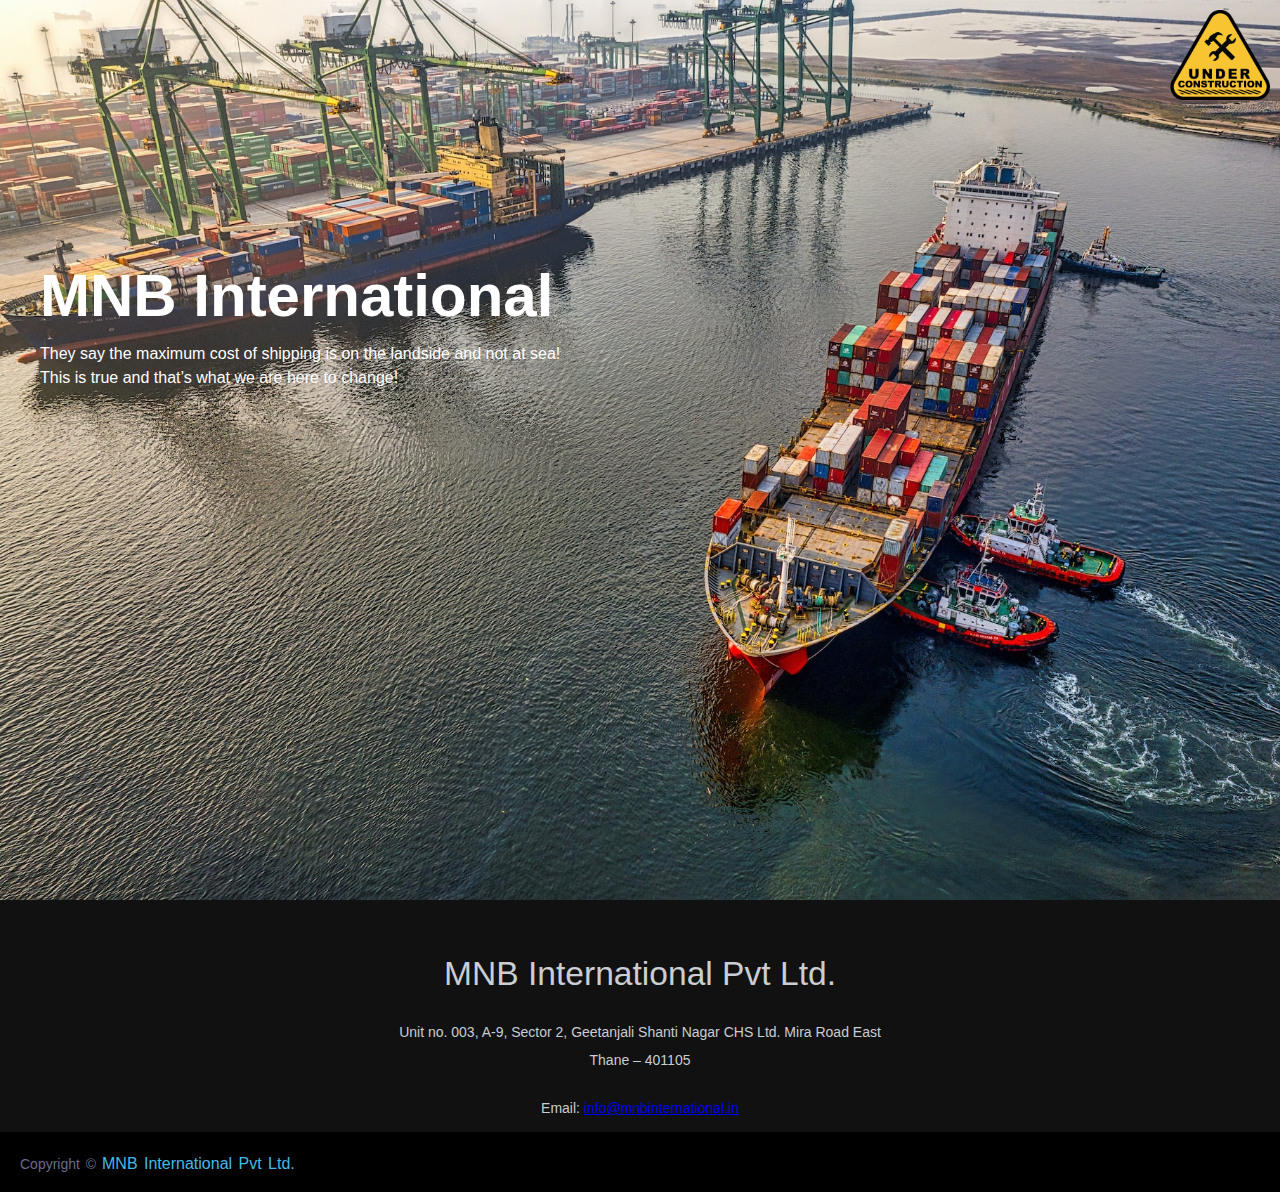
<file: index.html>
<!DOCTYPE html>
<html lang="en">
  <head>
    <meta charset="UTF-8" />
    <meta name="viewport" content="width=device-width, initial-scale=1.0" />
    <title>MNB International</title>

    <link
      rel="stylesheet"
      href="https://stackpath.bootstrapcdn.com/font-awesome/4.7.0/css/font-awesome.min.css"
    />
    <style media="screen">
      * {
        margin: 0;
        padding: 0;
        box-sizing: border-box;
      }
      body {
        background: #fcfcfc;
        font-family: sans-serif;
      }
      footer {
        position: absolute;
        left: 0;
        right: 0;
        background: #111;
        height: auto;
        width: 100vw;

        padding-top: 40px;
        color: #fff;
      }
      .footer-content {
        display: flex;
        align-items: center;
        justify-content: center;
        flex-direction: column;
        text-align: center;
      }
      .footer-content h3 {
        font-size: 2.1rem;
        font-weight: 500;
        text-transform: capitalize;
        line-height: 3rem;
      }
      .footer-content p {
        max-width: 500px;
        margin: 10px auto;
        line-height: 28px;
        font-size: 14px;
        color: #cacdd2;
      }
      .socials {
        list-style: none;
        display: flex;
        align-items: center;
        justify-content: center;
        margin: 1rem 0 3rem 0;
      }
      .socials li {
        margin: 0 10px;
      }
      .socials a {
        text-decoration: none;
        color: #fff;
        border: 1.1px solid white;
        padding: 5px;

        border-radius: 50%;
      }
      .socials a i {
        font-size: 1.1rem;
        width: 20px;

        transition: color 0.4s ease;
      }
      .socials a:hover i {
        color: aqua;
      }

      .footer-bottom {
        background: #000;
        width: 100vw;
        padding: 20px;
        padding-bottom: 40px;
        text-align: center;
      }
      .footer-bottom p {
        float: left;
        font-size: 14px;
        word-spacing: 2px;
        text-transform: capitalize;
      }
      .footer-bottom p a {
        color: #44bae8;
        font-size: 16px;
        text-decoration: none;
      }
      .footer-bottom span {
        text-transform: uppercase;
        opacity: 0.4;
        font-weight: 200;
      }
      .footer-menu {
        float: right;
      }
      .footer-menu ul {
        display: flex;
      }
      .footer-menu ul li {
        padding-right: 10px;
        display: block;
      }
      .footer-menu ul li a {
        color: #cfd2d6;
        text-decoration: none;
      }
      .footer-menu ul li a:hover {
        color: #27bcda;
      }

      @media (max-width: 500px) {
        .footer-menu ul {
          display: flex;
          margin-top: 10px;
          margin-bottom: 20px;
        }
      }

      #site-construction {
        position: sticky;
        z-index: 1;
      }
      #site-construction img {
        position: absolute;
        top: 10px;
        right: 10px;
        width: 100px;
      }
    </style>
    <link
      href="./css/style.css"
      rel="stylesheet"
      type="text/css"
    />
  </head>
  <body>
    <div id="site-construction">
      <img src="/Daco_890019.png" class="ribbon" alt="" />
    </div>
    <main>
      <div
        class="banner-section wf-section"
        style="height: 100vh; margin-top: 0px"
      >
        <div class="container w-container">
          <div class="banner-title-wrap">
            <!-- <div class="subtitle-wrap-dark">
              <div class="subtitle-border"></div>
              <p class="subtitle-dark">
                Logistics &amp; Supply Chain Solutions
              </p>
            </div> -->
            <h1 class="page-title">MNB International</h1>
            <p class="text-white">
              They say the maximum cost of shipping is on the landside and not
              at sea! This is true and that’s what we are here to change!
            </p>
          </div>
        </div>
      </div>
    </main>
    <footer>
      <div class="footer-content">
        <h3 style="color: #cacdd2">MNB International Pvt Ltd.</h3>
        <p>
          Unit no. 003, A-9, Sector 2, Geetanjali Shanti Nagar CHS Ltd. Mira
          Road East Thane – 401105
        </p>
        <p>
          Email:
          <a href="mailto:info@mnbinternational.in">info@mnbinternational.in</a>
        </p>
      </div>
      <div class="footer-bottom">
        <p>copyright &copy; <a href="#">MNB International Pvt Ltd.</a></p>
      </div>
    </footer>
  </body>
</html>
</file>
<file: css/style.css>
/* Generated on: Fri Mar 17 2023 09:52:34 GMT+0000 (Coordinated Universal Time) */
/* ==========================================================================
   normalize.css v3.0.3 | MIT License | github.com/necolas/normalize.css 
   ========================================================================== */
/*! normalize.css v3.0.3 | MIT License | github.com/necolas/normalize.css */html{font-family:sans-serif;-ms-text-size-adjust:100%;-webkit-text-size-adjust:100%}body{margin:0}article,aside,details,figcaption,figure,footer,header,hgroup,main,menu,nav,section,summary{display:block}audio,canvas,progress,video{display:inline-block;vertical-align:baseline}audio:not([controls]){display:none;height:0}[hidden],template{display:none}a{background-color:transparent}a:active,a:hover{outline:0}abbr[title]{border-bottom:1px dotted}b,strong{font-weight:bold}dfn{font-style:italic}h1{font-size:2em;margin:.67em 0}mark{background:#ff0;color:#000}small{font-size:80%}sub,sup{font-size:75%;line-height:0;position:relative;vertical-align:baseline}sup{top:-0.5em}sub{bottom:-0.25em}img{border:0}svg:not(:root){overflow:hidden}figure{margin:1em 40px}hr{box-sizing:content-box;height:0}pre{overflow:auto}code,kbd,pre,samp{font-family:monospace, monospace;font-size:1em}button,input,optgroup,select,textarea{color:inherit;font:inherit;margin:0}button{overflow:visible}button,select{text-transform:none}button,html input[type="button"],input[type="reset"]{-webkit-appearance:button;cursor:pointer}button[disabled],html input[disabled]{cursor:default}button::-moz-focus-inner,input::-moz-focus-inner{border:0;padding:0}input{line-height:normal}input[type='checkbox'],input[type='radio']{box-sizing:border-box;padding:0}input[type='number']::-webkit-inner-spin-button,input[type='number']::-webkit-outer-spin-button{height:auto}input[type='search']{-webkit-appearance:none}input[type='search']::-webkit-search-cancel-button,input[type='search']::-webkit-search-decoration{-webkit-appearance:none}fieldset{border:1px solid #c0c0c0;margin:0 2px;padding:.35em .625em .75em}legend{border:0;padding:0}textarea{overflow:auto}optgroup{font-weight:bold}table{border-collapse:collapse;border-spacing:0}td,th{padding:0}

/* ==========================================================================
   Start of base Webflow CSS - If you're looking for some ultra-clean CSS, skip the boilerplate and see the unminified code below.
   ========================================================================== */
@font-face{font-family:'webflow-icons';src:url("[data-uri]") format('truetype');font-weight:normal;font-style:normal}[class^="w-icon-"],[class*=" w-icon-"]{font-family:'webflow-icons' !important;speak:none;font-style:normal;font-weight:normal;font-variant:normal;text-transform:none;line-height:1;-webkit-font-smoothing:antialiased;-moz-osx-font-smoothing:grayscale}.w-icon-slider-right:before{content:"\e600"}.w-icon-slider-left:before{content:"\e601"}.w-icon-nav-menu:before{content:"\e602"}.w-icon-arrow-down:before,.w-icon-dropdown-toggle:before{content:"\e603"}.w-icon-file-upload-remove:before{content:"\e900"}.w-icon-file-upload-icon:before{content:"\e903"}*{-webkit-box-sizing:border-box;-moz-box-sizing:border-box;box-sizing:border-box}html{height:100%}body{margin:0;min-height:100%;background-color:#fff;font-family:Arial,sans-serif;font-size:14px;line-height:20px;color:#333}img{max-width:100%;vertical-align:middle;display:inline-block}html.w-mod-touch *{background-attachment:scroll !important}.w-block{display:block}.w-inline-block{max-width:100%;display:inline-block}.w-clearfix:before,.w-clearfix:after{content:" ";display:table;grid-column-start:1;grid-row-start:1;grid-column-end:2;grid-row-end:2}.w-clearfix:after{clear:both}.w-hidden{display:none}.w-button{display:inline-block;padding:9px 15px;background-color:#3898EC;color:white;border:0;line-height:inherit;text-decoration:none;cursor:pointer;border-radius:0}input.w-button{-webkit-appearance:button}html[data-w-dynpage] [data-w-cloak]{color:transparent !important}.w-webflow-badge,.w-webflow-badge *{position:static;left:auto;top:auto;right:auto;bottom:auto;z-index:auto;display:block;visibility:visible;overflow:visible;overflow-x:visible;overflow-y:visible;box-sizing:border-box;width:auto;height:auto;max-height:none;max-width:none;min-height:0;min-width:0;margin:0;padding:0;float:none;clear:none;border:0 none transparent;border-radius:0;background:none;background-image:none;background-position:0% 0%;background-size:auto auto;background-repeat:repeat;background-origin:padding-box;background-clip:border-box;background-attachment:scroll;background-color:transparent;box-shadow:none;opacity:1;transform:none;transition:none;direction:ltr;font-family:inherit;font-weight:inherit;color:inherit;font-size:inherit;line-height:inherit;font-style:inherit;font-variant:inherit;text-align:inherit;letter-spacing:inherit;text-decoration:inherit;text-indent:0;text-transform:inherit;list-style-type:disc;text-shadow:none;font-smoothing:auto;vertical-align:baseline;cursor:inherit;white-space:inherit;word-break:normal;word-spacing:normal;word-wrap:normal}.w-webflow-badge{position:fixed !important;display:inline-block !important;visibility:visible !important;z-index:2147483647 !important;top:auto !important;right:12px !important;bottom:12px !important;left:auto !important;color:#AAADB0 !important;background-color:#fff !important;border-radius:3px !important;padding:6px 8px 6px 6px !important;font-size:12px !important;opacity:1 !important;line-height:14px !important;text-decoration:none !important;transform:none !important;margin:0 !important;width:auto !important;height:auto !important;overflow:visible !important;white-space:nowrap;box-shadow:0 0 0 1px rgba(0,0,0,0.1),0 1px 3px rgba(0,0,0,0.1);cursor:pointer}.w-webflow-badge>img{display:inline-block !important;visibility:visible !important;opacity:1 !important;vertical-align:middle !important}h1,h2,h3,h4,h5,h6{font-weight:bold;margin-bottom:10px}h1{font-size:38px;line-height:44px;margin-top:20px}h2{font-size:32px;line-height:36px;margin-top:20px}h3{font-size:24px;line-height:30px;margin-top:20px}h4{font-size:18px;line-height:24px;margin-top:10px}h5{font-size:14px;line-height:20px;margin-top:10px}h6{font-size:12px;line-height:18px;margin-top:10px}p{margin-top:0;margin-bottom:10px}blockquote{margin:0 0 10px 0;padding:10px 20px;border-left:5px solid #E2E2E2;font-size:18px;line-height:22px}figure{margin:0;margin-bottom:10px}figcaption{margin-top:5px;text-align:center}ul,ol{margin-top:0px;margin-bottom:10px;padding-left:40px}.w-list-unstyled{padding-left:0;list-style:none}.w-embed:before,.w-embed:after{content:" ";display:table;grid-column-start:1;grid-row-start:1;grid-column-end:2;grid-row-end:2}.w-embed:after{clear:both}.w-video{width:100%;position:relative;padding:0}.w-video iframe,.w-video object,.w-video embed{position:absolute;top:0;left:0;width:100%;height:100%;border:none}fieldset{padding:0;margin:0;border:0}button,[type='button'],[type='reset']{border:0;cursor:pointer;-webkit-appearance:button}.w-form{margin:0 0 15px}.w-form-done{display:none;padding:20px;text-align:center;background-color:#dddddd}.w-form-fail{display:none;margin-top:10px;padding:10px;background-color:#ffdede}label{display:block;margin-bottom:5px;font-weight:bold}.w-input,.w-select{display:block;width:100%;height:38px;padding:8px 12px;margin-bottom:10px;font-size:14px;line-height:1.42857143;color:#333333;vertical-align:middle;background-color:#ffffff;border:1px solid #cccccc}.w-input:-moz-placeholder,.w-select:-moz-placeholder{color:#999}.w-input::-moz-placeholder,.w-select::-moz-placeholder{color:#999;opacity:1}.w-input:-ms-input-placeholder,.w-select:-ms-input-placeholder{color:#999}.w-input::-webkit-input-placeholder,.w-select::-webkit-input-placeholder{color:#999}.w-input:focus,.w-select:focus{border-color:#3898EC;outline:0}.w-input[disabled],.w-select[disabled],.w-input[readonly],.w-select[readonly],fieldset[disabled] .w-input,fieldset[disabled] .w-select{cursor:not-allowed}.w-input[disabled]:not(.w-input-disabled),.w-select[disabled]:not(.w-input-disabled),.w-input[readonly],.w-select[readonly],fieldset[disabled]:not(.w-input-disabled) .w-input,fieldset[disabled]:not(.w-input-disabled) .w-select{background-color:#eeeeee}textarea.w-input,textarea.w-select{height:auto}.w-select{background-color:#f3f3f3}.w-select[multiple]{height:auto}.w-form-label{display:inline-block;cursor:pointer;font-weight:normal;margin-bottom:0px}.w-radio{display:block;margin-bottom:5px;padding-left:20px}.w-radio:before,.w-radio:after{content:" ";display:table;grid-column-start:1;grid-row-start:1;grid-column-end:2;grid-row-end:2}.w-radio:after{clear:both}.w-radio-input{margin:4px 0 0;margin-top:1px \9;line-height:normal;float:left;margin-left:-20px}.w-radio-input{margin-top:3px}.w-file-upload{display:block;margin-bottom:10px}.w-file-upload-input{width:.1px;height:.1px;opacity:0;overflow:hidden;position:absolute;z-index:-100}.w-file-upload-default,.w-file-upload-uploading,.w-file-upload-success{display:inline-block;color:#333333}.w-file-upload-error{display:block;margin-top:10px}.w-file-upload-default.w-hidden,.w-file-upload-uploading.w-hidden,.w-file-upload-error.w-hidden,.w-file-upload-success.w-hidden{display:none}.w-file-upload-uploading-btn{display:flex;font-size:14px;font-weight:normal;cursor:pointer;margin:0;padding:8px 12px;border:1px solid #cccccc;background-color:#fafafa}.w-file-upload-file{display:flex;flex-grow:1;justify-content:space-between;margin:0;padding:8px 9px 8px 11px;border:1px solid #cccccc;background-color:#fafafa}.w-file-upload-file-name{font-size:14px;font-weight:normal;display:block}.w-file-remove-link{margin-top:3px;margin-left:10px;width:auto;height:auto;padding:3px;display:block;cursor:pointer}.w-icon-file-upload-remove{margin:auto;font-size:10px}.w-file-upload-error-msg{display:inline-block;color:#ea384c;padding:2px 0}.w-file-upload-info{display:inline-block;line-height:38px;padding:0 12px}.w-file-upload-label{display:inline-block;font-size:14px;font-weight:normal;cursor:pointer;margin:0;padding:8px 12px;border:1px solid #cccccc;background-color:#fafafa}.w-icon-file-upload-icon,.w-icon-file-upload-uploading{display:inline-block;margin-right:8px;width:20px}.w-icon-file-upload-uploading{height:20px}.w-container{margin-left:auto;margin-right:auto;max-width:940px}.w-container:before,.w-container:after{content:" ";display:table;grid-column-start:1;grid-row-start:1;grid-column-end:2;grid-row-end:2}.w-container:after{clear:both}.w-container .w-row{margin-left:-10px;margin-right:-10px}.w-row:before,.w-row:after{content:" ";display:table;grid-column-start:1;grid-row-start:1;grid-column-end:2;grid-row-end:2}.w-row:after{clear:both}.w-row .w-row{margin-left:0;margin-right:0}.w-col{position:relative;float:left;width:100%;min-height:1px;padding-left:10px;padding-right:10px}.w-col .w-col{padding-left:0;padding-right:0}.w-col-1{width:8.33333333%}.w-col-2{width:16.66666667%}.w-col-3{width:25%}.w-col-4{width:33.33333333%}.w-col-5{width:41.66666667%}.w-col-6{width:50%}.w-col-7{width:58.33333333%}.w-col-8{width:66.66666667%}.w-col-9{width:75%}.w-col-10{width:83.33333333%}.w-col-11{width:91.66666667%}.w-col-12{width:100%}.w-hidden-main{display:none !important}@media screen and (max-width:991px){.w-container{max-width:728px}.w-hidden-main{display:inherit !important}.w-hidden-medium{display:none !important}.w-col-medium-1{width:8.33333333%}.w-col-medium-2{width:16.66666667%}.w-col-medium-3{width:25%}.w-col-medium-4{width:33.33333333%}.w-col-medium-5{width:41.66666667%}.w-col-medium-6{width:50%}.w-col-medium-7{width:58.33333333%}.w-col-medium-8{width:66.66666667%}.w-col-medium-9{width:75%}.w-col-medium-10{width:83.33333333%}.w-col-medium-11{width:91.66666667%}.w-col-medium-12{width:100%}.w-col-stack{width:100%;left:auto;right:auto}}@media screen and (max-width:767px){.w-hidden-main{display:inherit !important}.w-hidden-medium{display:inherit !important}.w-hidden-small{display:none !important}.w-row,.w-container .w-row{margin-left:0;margin-right:0}.w-col{width:100%;left:auto;right:auto}.w-col-small-1{width:8.33333333%}.w-col-small-2{width:16.66666667%}.w-col-small-3{width:25%}.w-col-small-4{width:33.33333333%}.w-col-small-5{width:41.66666667%}.w-col-small-6{width:50%}.w-col-small-7{width:58.33333333%}.w-col-small-8{width:66.66666667%}.w-col-small-9{width:75%}.w-col-small-10{width:83.33333333%}.w-col-small-11{width:91.66666667%}.w-col-small-12{width:100%}}@media screen and (max-width:479px){.w-container{max-width:none}.w-hidden-main{display:inherit !important}.w-hidden-medium{display:inherit !important}.w-hidden-small{display:inherit !important}.w-hidden-tiny{display:none !important}.w-col{width:100%}.w-col-tiny-1{width:8.33333333%}.w-col-tiny-2{width:16.66666667%}.w-col-tiny-3{width:25%}.w-col-tiny-4{width:33.33333333%}.w-col-tiny-5{width:41.66666667%}.w-col-tiny-6{width:50%}.w-col-tiny-7{width:58.33333333%}.w-col-tiny-8{width:66.66666667%}.w-col-tiny-9{width:75%}.w-col-tiny-10{width:83.33333333%}.w-col-tiny-11{width:91.66666667%}.w-col-tiny-12{width:100%}}.w-widget{position:relative}.w-widget-map{width:100%;height:400px}.w-widget-map label{width:auto;display:inline}.w-widget-map img{max-width:inherit}.w-widget-map .gm-style-iw{text-align:center}.w-widget-map .gm-style-iw>button{display:none !important}.w-widget-twitter{overflow:hidden}.w-widget-twitter-count-shim{display:inline-block;vertical-align:top;position:relative;width:28px;height:20px;text-align:center;background:white;border:#758696 solid 1px;border-radius:3px}.w-widget-twitter-count-shim *{pointer-events:none;-webkit-user-select:none;-moz-user-select:none;-ms-user-select:none;user-select:none}.w-widget-twitter-count-shim .w-widget-twitter-count-inner{position:relative;font-size:15px;line-height:12px;text-align:center;color:#999;font-family:serif}.w-widget-twitter-count-shim .w-widget-twitter-count-clear{position:relative;display:block}.w-widget-twitter-count-shim.w--large{width:36px;height:28px}.w-widget-twitter-count-shim.w--large .w-widget-twitter-count-inner{font-size:18px;line-height:18px}.w-widget-twitter-count-shim:not(.w--vertical){margin-left:5px;margin-right:8px}.w-widget-twitter-count-shim:not(.w--vertical).w--large{margin-left:6px}.w-widget-twitter-count-shim:not(.w--vertical):before,.w-widget-twitter-count-shim:not(.w--vertical):after{top:50%;left:0;border:solid transparent;content:' ';height:0;width:0;position:absolute;pointer-events:none}.w-widget-twitter-count-shim:not(.w--vertical):before{border-color:rgba(117,134,150,0);border-right-color:#5d6c7b;border-width:4px;margin-left:-9px;margin-top:-4px}.w-widget-twitter-count-shim:not(.w--vertical).w--large:before{border-width:5px;margin-left:-10px;margin-top:-5px}.w-widget-twitter-count-shim:not(.w--vertical):after{border-color:rgba(255,255,255,0);border-right-color:white;border-width:4px;margin-left:-8px;margin-top:-4px}.w-widget-twitter-count-shim:not(.w--vertical).w--large:after{border-width:5px;margin-left:-9px;margin-top:-5px}.w-widget-twitter-count-shim.w--vertical{width:61px;height:33px;margin-bottom:8px}.w-widget-twitter-count-shim.w--vertical:before,.w-widget-twitter-count-shim.w--vertical:after{top:100%;left:50%;border:solid transparent;content:' ';height:0;width:0;position:absolute;pointer-events:none}.w-widget-twitter-count-shim.w--vertical:before{border-color:rgba(117,134,150,0);border-top-color:#5d6c7b;border-width:5px;margin-left:-5px}.w-widget-twitter-count-shim.w--vertical:after{border-color:rgba(255,255,255,0);border-top-color:white;border-width:4px;margin-left:-4px}.w-widget-twitter-count-shim.w--vertical .w-widget-twitter-count-inner{font-size:18px;line-height:22px}.w-widget-twitter-count-shim.w--vertical.w--large{width:76px}.w-background-video{position:relative;overflow:hidden;height:500px;color:white}.w-background-video>video{background-size:cover;background-position:50% 50%;position:absolute;margin:auto;width:100%;height:100%;right:-100%;bottom:-100%;top:-100%;left:-100%;object-fit:cover;z-index:-100}.w-background-video>video::-webkit-media-controls-start-playback-button{display:none !important;-webkit-appearance:none}.w-background-video--control{position:absolute;bottom:1em;right:1em;background-color:transparent;padding:0}.w-background-video--control>[hidden]{display:none !important}.w-slider{position:relative;height:300px;text-align:center;background:#dddddd;clear:both;-webkit-tap-highlight-color:rgba(0,0,0,0);tap-highlight-color:rgba(0,0,0,0)}.w-slider-mask{position:relative;display:block;overflow:hidden;z-index:1;left:0;right:0;height:100%;white-space:nowrap}.w-slide{position:relative;display:inline-block;vertical-align:top;width:100%;height:100%;white-space:normal;text-align:left}.w-slider-nav{position:absolute;z-index:2;top:auto;right:0;bottom:0;left:0;margin:auto;padding-top:10px;height:40px;text-align:center;-webkit-tap-highlight-color:rgba(0,0,0,0);tap-highlight-color:rgba(0,0,0,0)}.w-slider-nav.w-round>div{border-radius:100%}.w-slider-nav.w-num>div{width:auto;height:auto;padding:.2em .5em;font-size:inherit;line-height:inherit}.w-slider-nav.w-shadow>div{box-shadow:0 0 3px rgba(51,51,51,0.4)}.w-slider-nav-invert{color:#fff}.w-slider-nav-invert>div{background-color:rgba(34,34,34,0.4)}.w-slider-nav-invert>div.w-active{background-color:#222}.w-slider-dot{position:relative;display:inline-block;width:1em;height:1em;background-color:rgba(255,255,255,0.4);cursor:pointer;margin:0 3px .5em;transition:background-color 100ms,color 100ms}.w-slider-dot.w-active{background-color:#fff}.w-slider-dot:focus{outline:none;box-shadow:0 0 0 2px #fff}.w-slider-dot:focus.w-active{box-shadow:none}.w-slider-arrow-left,.w-slider-arrow-right{position:absolute;width:80px;top:0;right:0;bottom:0;left:0;margin:auto;cursor:pointer;overflow:hidden;color:white;font-size:40px;-webkit-tap-highlight-color:rgba(0,0,0,0);tap-highlight-color:rgba(0,0,0,0);-webkit-user-select:none;-moz-user-select:none;-ms-user-select:none;user-select:none}.w-slider-arrow-left [class^='w-icon-'],.w-slider-arrow-right [class^='w-icon-'],.w-slider-arrow-left [class*=' w-icon-'],.w-slider-arrow-right [class*=' w-icon-']{position:absolute}.w-slider-arrow-left:focus,.w-slider-arrow-right:focus{outline:0}.w-slider-arrow-left{z-index:3;right:auto}.w-slider-arrow-right{z-index:4;left:auto}.w-icon-slider-left,.w-icon-slider-right{top:0;right:0;bottom:0;left:0;margin:auto;width:1em;height:1em}.w-slider-aria-label{border:0;clip:rect(0 0 0 0);height:1px;margin:-1px;overflow:hidden;padding:0;position:absolute;width:1px}.w-slider-force-show{display:block !important}.w-dropdown{display:inline-block;position:relative;text-align:left;margin-left:auto;margin-right:auto;z-index:900}.w-dropdown-btn,.w-dropdown-toggle,.w-dropdown-link{position:relative;vertical-align:top;text-decoration:none;color:#222222;padding:20px;text-align:left;margin-left:auto;margin-right:auto;white-space:nowrap}.w-dropdown-toggle{-webkit-user-select:none;-moz-user-select:none;-ms-user-select:none;user-select:none;display:inline-block;cursor:pointer;padding-right:40px}.w-dropdown-toggle:focus{outline:0}.w-icon-dropdown-toggle{position:absolute;top:0;right:0;bottom:0;margin:auto;margin-right:20px;width:1em;height:1em}.w-dropdown-list{position:absolute;background:#dddddd;display:none;min-width:100%}.w-dropdown-list.w--open{display:block}.w-dropdown-link{padding:10px 20px;display:block;color:#222222}.w-dropdown-link.w--current{color:#0082f3}.w-dropdown-link:focus{outline:0}@media screen and (max-width:767px){.w-nav-brand{padding-left:10px}}.w-lightbox-backdrop{color:#000;cursor:auto;font-family:serif;font-size:medium;font-style:normal;font-variant:normal;font-weight:normal;letter-spacing:normal;line-height:normal;list-style:disc;text-align:start;text-indent:0;text-shadow:none;text-transform:none;visibility:visible;white-space:normal;word-break:normal;word-spacing:normal;word-wrap:normal;position:fixed;top:0;right:0;bottom:0;left:0;color:#fff;font-family:"Helvetica Neue",Helvetica,Ubuntu,"Segoe UI",Verdana,sans-serif;font-size:17px;line-height:1.2;font-weight:300;text-align:center;background:rgba(0,0,0,0.9);z-index:2000;outline:0;opacity:0;-webkit-user-select:none;-moz-user-select:none;-ms-user-select:none;-webkit-tap-highlight-color:transparent;-webkit-transform:translate(0, 0)}.w-lightbox-backdrop,.w-lightbox-container{height:100%;overflow:auto;-webkit-overflow-scrolling:touch}.w-lightbox-content{position:relative;height:100vh;overflow:hidden}.w-lightbox-view{position:absolute;width:100vw;height:100vh;opacity:0}.w-lightbox-view:before{content:"";height:100vh}.w-lightbox-group,.w-lightbox-group .w-lightbox-view,.w-lightbox-group .w-lightbox-view:before{height:86vh}.w-lightbox-frame,.w-lightbox-view:before{display:inline-block;vertical-align:middle}.w-lightbox-figure{position:relative;margin:0}.w-lightbox-group .w-lightbox-figure{cursor:pointer}.w-lightbox-img{width:auto;height:auto;max-width:none}.w-lightbox-image{display:block;float:none;max-width:100vw;max-height:100vh}.w-lightbox-group .w-lightbox-image{max-height:86vh}.w-lightbox-caption{position:absolute;right:0;bottom:0;left:0;padding:.5em 1em;background:rgba(0,0,0,0.4);text-align:left;text-overflow:ellipsis;white-space:nowrap;overflow:hidden}.w-lightbox-embed{position:absolute;top:0;right:0;bottom:0;left:0;width:100%;height:100%}.w-lightbox-control{position:absolute;top:0;width:4em;background-size:24px;background-repeat:no-repeat;background-position:center;cursor:pointer;-webkit-transition:all .3s;transition:all .3s}.w-lightbox-left{display:none;bottom:0;left:0;background-image:url("[data-uri]")}.w-lightbox-right{display:none;right:0;bottom:0;background-image:url("[data-uri]")}.w-lightbox-close{right:0;height:2.6em;background-image:url("[data-uri]");background-size:18px}.w-lightbox-strip{position:absolute;bottom:0;left:0;right:0;padding:0 1vh;line-height:0;white-space:nowrap;overflow-x:auto;overflow-y:hidden}.w-lightbox-item{display:inline-block;width:10vh;padding:2vh 1vh;box-sizing:content-box;cursor:pointer;-webkit-transform:translate3d(0, 0, 0)}.w-lightbox-active{opacity:.3}.w-lightbox-thumbnail{position:relative;height:10vh;background:#222;overflow:hidden}.w-lightbox-thumbnail-image{position:absolute;top:0;left:0}.w-lightbox-thumbnail .w-lightbox-tall{top:50%;width:100%;-webkit-transform:translate(0, -50%);-ms-transform:translate(0, -50%);transform:translate(0, -50%)}.w-lightbox-thumbnail .w-lightbox-wide{left:50%;height:100%;-webkit-transform:translate(-50%, 0);-ms-transform:translate(-50%, 0);transform:translate(-50%, 0)}.w-lightbox-spinner{position:absolute;top:50%;left:50%;box-sizing:border-box;width:40px;height:40px;margin-top:-20px;margin-left:-20px;border:5px solid rgba(0,0,0,0.4);border-radius:50%;-webkit-animation:spin .8s infinite linear;animation:spin .8s infinite linear}.w-lightbox-spinner:after{content:"";position:absolute;top:-4px;right:-4px;bottom:-4px;left:-4px;border:3px solid transparent;border-bottom-color:#fff;border-radius:50%}.w-lightbox-hide{display:none}.w-lightbox-noscroll{overflow:hidden}@media (min-width:768px){.w-lightbox-content{height:96vh;margin-top:2vh}.w-lightbox-view,.w-lightbox-view:before{height:96vh}.w-lightbox-group,.w-lightbox-group .w-lightbox-view,.w-lightbox-group .w-lightbox-view:before{height:84vh}.w-lightbox-image{max-width:96vw;max-height:96vh}.w-lightbox-group .w-lightbox-image{max-width:82.3vw;max-height:84vh}.w-lightbox-left,.w-lightbox-right{display:block;opacity:.5}.w-lightbox-close{opacity:.8}.w-lightbox-control:hover{opacity:1}}.w-lightbox-inactive,.w-lightbox-inactive:hover{opacity:0}.w-richtext:before,.w-richtext:after{content:" ";display:table;grid-column-start:1;grid-row-start:1;grid-column-end:2;grid-row-end:2}.w-richtext:after{clear:both}.w-richtext[contenteditable="true"]:before,.w-richtext[contenteditable="true"]:after{white-space:initial}.w-richtext ol,.w-richtext ul{overflow:hidden}.w-richtext .w-richtext-figure-selected.w-richtext-figure-type-video div:after,.w-richtext .w-richtext-figure-selected[data-rt-type="video"] div:after{outline:2px solid #2895f7}.w-richtext .w-richtext-figure-selected.w-richtext-figure-type-image div,.w-richtext .w-richtext-figure-selected[data-rt-type="image"] div{outline:2px solid #2895f7}.w-richtext figure.w-richtext-figure-type-video>div:after,.w-richtext figure[data-rt-type="video"]>div:after{content:'';position:absolute;display:none;left:0;top:0;right:0;bottom:0}.w-richtext figure{position:relative;max-width:60%}.w-richtext figure>div:before{cursor:default!important}.w-richtext figure img{width:100%}.w-richtext figure figcaption.w-richtext-figcaption-placeholder{opacity:.6}.w-richtext figure div{font-size:0px;color:transparent}.w-richtext figure.w-richtext-figure-type-image,.w-richtext figure[data-rt-type="image"]{display:table}.w-richtext figure.w-richtext-figure-type-image>div,.w-richtext figure[data-rt-type="image"]>div{display:inline-block}.w-richtext figure.w-richtext-figure-type-image>figcaption,.w-richtext figure[data-rt-type="image"]>figcaption{display:table-caption;caption-side:bottom}.w-richtext figure.w-richtext-figure-type-video,.w-richtext figure[data-rt-type="video"]{width:60%;height:0}.w-richtext figure.w-richtext-figure-type-video iframe,.w-richtext figure[data-rt-type="video"] iframe{position:absolute;top:0;left:0;width:100%;height:100%}.w-richtext figure.w-richtext-figure-type-video>div,.w-richtext figure[data-rt-type="video"]>div{width:100%}.w-richtext figure.w-richtext-align-center{margin-right:auto;margin-left:auto;clear:both}.w-richtext figure.w-richtext-align-center.w-richtext-figure-type-image>div,.w-richtext figure.w-richtext-align-center[data-rt-type="image"]>div{max-width:100%}.w-richtext figure.w-richtext-align-normal{clear:both}.w-richtext figure.w-richtext-align-fullwidth{width:100%;max-width:100%;text-align:center;clear:both;display:block;margin-right:auto;margin-left:auto}.w-richtext figure.w-richtext-align-fullwidth>div{display:inline-block;padding-bottom:inherit}.w-richtext figure.w-richtext-align-fullwidth>figcaption{display:block}.w-richtext figure.w-richtext-align-floatleft{float:left;margin-right:15px;clear:none}.w-richtext figure.w-richtext-align-floatright{float:right;margin-left:15px;clear:none}.w-nav{position:relative;background:#dddddd;z-index:1000}.w-nav:before,.w-nav:after{content:" ";display:table;grid-column-start:1;grid-row-start:1;grid-column-end:2;grid-row-end:2}.w-nav:after{clear:both}.w-nav-brand{position:relative;float:left;text-decoration:none;color:#333333}.w-nav-link{position:relative;display:inline-block;vertical-align:top;text-decoration:none;color:#222222;padding:20px;text-align:left;margin-left:auto;margin-right:auto}.w-nav-link.w--current{color:#0082f3}.w-nav-menu{position:relative;float:right}[data-nav-menu-open]{display:block !important;position:absolute;top:100%;left:0;right:0;background:#C8C8C8;text-align:center;overflow:visible;min-width:200px}.w--nav-link-open{display:block;position:relative}.w-nav-overlay{position:absolute;overflow:hidden;display:none;top:100%;left:0;right:0;width:100%}.w-nav-overlay [data-nav-menu-open]{top:0}.w-nav[data-animation="over-left"] .w-nav-overlay{width:auto}.w-nav[data-animation="over-left"] .w-nav-overlay,.w-nav[data-animation="over-left"] [data-nav-menu-open]{right:auto;z-index:1;top:0}.w-nav[data-animation="over-right"] .w-nav-overlay{width:auto}.w-nav[data-animation="over-right"] .w-nav-overlay,.w-nav[data-animation="over-right"] [data-nav-menu-open]{left:auto;z-index:1;top:0}.w-nav-button{position:relative;float:right;padding:18px;font-size:24px;display:none;cursor:pointer;-webkit-tap-highlight-color:rgba(0,0,0,0);tap-highlight-color:rgba(0,0,0,0);-webkit-user-select:none;-moz-user-select:none;-ms-user-select:none;user-select:none}.w-nav-button:focus{outline:0}.w-nav-button.w--open{background-color:#C8C8C8;color:white}.w-nav[data-collapse="all"] .w-nav-menu{display:none}.w-nav[data-collapse="all"] .w-nav-button{display:block}.w--nav-dropdown-open{display:block}.w--nav-dropdown-toggle-open{display:block}.w--nav-dropdown-list-open{position:static}@media screen and (max-width:991px){.w-nav[data-collapse="medium"] .w-nav-menu{display:none}.w-nav[data-collapse="medium"] .w-nav-button{display:block}}@media screen and (max-width:767px){.w-nav[data-collapse="small"] .w-nav-menu{display:none}.w-nav[data-collapse="small"] .w-nav-button{display:block}.w-nav-brand{padding-left:10px}}@media screen and (max-width:479px){.w-nav[data-collapse="tiny"] .w-nav-menu{display:none}.w-nav[data-collapse="tiny"] .w-nav-button{display:block}}.w-tabs{position:relative}.w-tabs:before,.w-tabs:after{content:" ";display:table;grid-column-start:1;grid-row-start:1;grid-column-end:2;grid-row-end:2}.w-tabs:after{clear:both}.w-tab-menu{position:relative}.w-tab-link{position:relative;display:inline-block;vertical-align:top;text-decoration:none;padding:9px 30px;text-align:left;cursor:pointer;color:#222222;background-color:#dddddd}.w-tab-link.w--current{background-color:#C8C8C8}.w-tab-link:focus{outline:0}.w-tab-content{position:relative;display:block;overflow:hidden}.w-tab-pane{position:relative;display:none}.w--tab-active{display:block}@media screen and (max-width:479px){.w-tab-link{display:block}}.w-ix-emptyfix:after{content:""}@keyframes spin{0%{transform:rotate(0deg)}100%{transform:rotate(360deg)}}.w-dyn-empty{padding:10px;background-color:#dddddd}.w-dyn-hide{display:none !important}.w-dyn-bind-empty{display:none !important}.w-condition-invisible{display:none !important}
/*
=============================================================================
Start our custome CSS
=============================================================================
*/

.logo-wrap {
  width: 85px;
}

/* ==========================================================================
   Start of custom Webflow CSS
   ========================================================================== */
.w-layout-grid {
  display: -ms-grid;
  display: grid;
  grid-auto-columns: 1fr;
  -ms-grid-columns: 1fr 1fr;
  grid-template-columns: 1fr 1fr;
  -ms-grid-rows: auto auto;
  grid-template-rows: auto auto;
  grid-row-gap: 16px;
  grid-column-gap: 16px;
}

body {
  font-family: Krub, sans-serif;
  color: #666c89;
  font-size: 14px;
  line-height: 1.3;
  font-weight: 400;
}

h1 {
  margin-top: 15px;
  margin-bottom: 10px;
  font-family: Rubik, sans-serif;
  color: #1c1f35;
  font-size: 50px;
  line-height: 1.3;
  font-weight: 600;
}

h2 {
  margin-top: 15px;
  margin-bottom: 10px;
  font-family: Rubik, sans-serif;
  color: #1c1f35;
  font-size: 40px;
  line-height: 1.3;
  font-weight: 600;
}

h3 {
  margin-top: 10px;
  margin-bottom: 10px;
  font-family: Rubik, sans-serif;
  color: #1c1f35;
  font-size: 35px;
  line-height: 1.3;
  font-weight: 500;
}

h4 {
  margin-top: 10px;
  margin-bottom: 10px;
  font-family: Rubik, sans-serif;
  color: #1c1f35;
  font-size: 30px;
  line-height: 1.3;
  font-weight: 500;
}

h5 {
  margin-top: 10px;
  margin-bottom: 10px;
  font-family: Rubik, sans-serif;
  color: #1c1f35;
  font-size: 25px;
  line-height: 1.3;
  font-weight: 500;
}

h6 {
  margin-top: 10px;
  margin-bottom: 10px;
  font-family: Rubik, sans-serif;
  color: #1c1f35;
  font-size: 20px;
  line-height: 1.3;
  font-weight: 400;
}

p {
  margin-bottom: 10px;
  color: #666c89;
  font-size: 16px;
  line-height: 1.5;
  font-weight: 500;
}

ul {
  margin-top: 30px;
  margin-bottom: 30px;
  padding-left: 40px;
  -webkit-box-orient: vertical;
  -webkit-box-direction: normal;
  -webkit-flex-direction: column;
  -ms-flex-direction: column;
  flex-direction: column;
  grid-column-gap: 5px;
  grid-row-gap: 5px;
}

ol {
  margin-top: 30px;
  margin-bottom: 30px;
  padding-left: 40px;
}

li {
  padding-top: 3px;
  padding-bottom: 3px;
  color: #1c1f35;
  font-size: 16px;
  font-weight: 500;
}

blockquote {
  margin-top: 30px;
  margin-bottom: 35px;
  padding: 55px;
  border-left-width: 0px;
  background-color: #091242;
  font-family: Rubik, sans-serif;
  color: #fff;
  font-size: 20px;
  line-height: 1.3;
  font-style: italic;
  font-weight: 400;
  text-align: center;
}

.header {
  padding-top: 45px;
  padding-bottom: 45px;
  background-color: #091242;
}

.container {
  max-width: 100%;
  padding-right: 20px;
  padding-left: 20px;
}

.header-link-wrap {
  display: -webkit-box;
  display: -webkit-flex;
  display: -ms-flexbox;
  display: flex;
  -webkit-box-pack: justify;
  -webkit-justify-content: space-between;
  -ms-flex-pack: justify;
  justify-content: space-between;
  -webkit-flex-wrap: wrap;
  -ms-flex-wrap: wrap;
  flex-wrap: wrap;
  -webkit-box-align: center;
  -webkit-align-items: center;
  -ms-flex-align: center;
  align-items: center;
  grid-row-gap: 20px;
}

.header-link-block {
  display: -webkit-box;
  display: -webkit-flex;
  display: -ms-flexbox;
  display: flex;
  -webkit-flex-wrap: wrap;
  -ms-flex-wrap: wrap;
  flex-wrap: wrap;
  -webkit-box-align: center;
  -webkit-align-items: center;
  -ms-flex-align: center;
  align-items: center;
  grid-column-gap: 40px;
}

.header-link-card {
  display: -webkit-box;
  display: -webkit-flex;
  display: -ms-flexbox;
  display: flex;
  max-width: 235px;
  -webkit-box-align: center;
  -webkit-align-items: center;
  -ms-flex-align: center;
  align-items: center;
  grid-column-gap: 15px;
}

.header-icon-wrap {
  display: -webkit-box;
  display: -webkit-flex;
  display: -ms-flexbox;
  display: flex;
  max-height: 65px;
  max-width: 65px;
  min-height: 65px;
  min-width: 65px;
  -webkit-box-pack: center;
  -webkit-justify-content: center;
  -ms-flex-pack: center;
  justify-content: center;
  -webkit-box-align: center;
  -webkit-align-items: center;
  -ms-flex-align: center;
  align-items: center;
  border: 1px solid #273270;
  border-radius: 100%;
  background-color: #111c55;
}

.header-link-text {
  margin-bottom: 0px;
  font-family: Krub, sans-serif;
  color: #fff;
  font-size: 14px;
  line-height: 1.3;
  font-weight: 500;
  text-decoration: none;
}

.hover-yellow {
  -webkit-transition: color 200ms ease;
  transition: color 200ms ease;
}

.hover-yellow:hover {
  color: #ffbe34;
}

.navigation-bar {
  background-color: #F8F6F0
}

.nav-bar-container {
  display: -webkit-box;
  display: -webkit-flex;
  display: -ms-flexbox;
  display: flex;
  max-width: 100%;
  margin-right: auto;
  margin-left: 8%;
  padding-right: 20px;
  padding-left: 20px;
  -webkit-box-pack: justify;
  -webkit-justify-content: space-between;
  -ms-flex-pack: justify;
  justify-content: space-between;
  -webkit-box-align: center;
  -webkit-align-items: center;
  -ms-flex-align: center;
  align-items: center;
}

.navigation-link {
  margin-right: 30px;
  padding: 28px 0px;
  border-bottom: 2px solid transparent;
  -webkit-transition: border-color 200ms ease;
  transition: border-color 200ms ease;
  font-family: Krub, sans-serif;
  color: #091242;
  font-size: 16px;
  line-height: 1.3;
  font-weight: 500;
}

.navigation-link:hover {
  border-bottom-color: black;
}

.navigation-link.w--current {
  border-bottom-color: #fff;
  color: #fff;
}

.navigation-link.dropdown {
  padding-right: 20px;
}

.navigation-menu {
  display: -webkit-box;
  display: -webkit-flex;
  display: -ms-flexbox;
  display: flex;
}

.nav-menu-line {
  max-height: 20px;
  max-width: 1px;
  min-height: 20px;
  min-width: 1px;
  margin-top: auto;
  margin-right: 30px;
  margin-bottom: auto;
  background-color: black;
}

.navigation-button-wrap {
  display: -webkit-box;
  display: -webkit-flex;
  display: -ms-flexbox;
  display: flex;
  -webkit-box-align: center;
  -webkit-align-items: center;
  -ms-flex-align: center;
  align-items: center;
  grid-column-gap: 10px;
  grid-row-gap: 10px;
}

.nav-social-media-wrap {
  display: -webkit-box;
  display: -webkit-flex;
  display: -ms-flexbox;
  display: flex;
  -webkit-box-align: center;
  -webkit-align-items: center;
  -ms-flex-align: center;
  align-items: center;
  grid-column-gap: 10px;
}

.social-media-link {
  position: relative;
  display: -webkit-box;
  display: -webkit-flex;
  display: -ms-flexbox;
  display: flex;
  max-height: 42px;
  max-width: 42px;
  min-height: 42px;
  min-width: 42px;
  padding: 10px;
  -webkit-box-pack: center;
  -webkit-justify-content: center;
  -ms-flex-pack: center;
  justify-content: center;
  -webkit-box-align: center;
  -webkit-align-items: center;
  -ms-flex-align: center;
  align-items: center;
  -webkit-transition: top 200ms ease, color 200ms ease, -webkit-transform 200ms ease;
  transition: top 200ms ease, color 200ms ease, -webkit-transform 200ms ease;
  transition: transform 200ms ease, top 200ms ease, color 200ms ease;
  transition: transform 200ms ease, top 200ms ease, color 200ms ease, -webkit-transform 200ms ease;
  color: #fff;
  line-height: 0;
}

.social-media-link:hover {
  -webkit-transform: translate(0px, -3px);
  -ms-transform: translate(0px, -3px);
  transform: translate(0px, -3px);
  color: #ffbe34;
}

.navigation-button {
  padding: 30px;
  background-color: #fff;
  -webkit-transition: background-color 200ms ease;
  transition: background-color 200ms ease;
  font-family: Krub, sans-serif;
  color: #23212a;
  font-size: 16px;
  font-weight: 600;
  text-align: center;
}

.navigation-button:hover {
  background-color: #ffbe34;
}

.navigation-icon {
  margin-right: 0px;
}

.style-guide-banner {
  position: relative;
  margin-top: -81px;
  padding-top: 200px;
  padding-bottom: 160px;
  background-image: -webkit-gradient(linear, left top, right top, color-stop(17%, #032d5f), color-stop(52%, rgba(2, 24, 52, 0.54)), to(transparent)), url("../assets/images/Banner-image.jpg");
  background-image: linear-gradient(90deg, #032d5f 17%, rgba(2, 24, 52, 0.54) 52%, transparent), url("../assets/images/Banner-image.jpg");
  background-position: 0px 0px, 100% 100%;
  background-size: auto, auto;
  background-repeat: repeat, repeat-x;
}

.subtitle-wrap-dark {
  position: relative;
  display: inline-block;
  padding: 5px 10px 5px 14px;
  background-color: rgba(4, 28, 55, 0.5);
}

.subtitle-dark {
  margin-bottom: 0px;
  font-family: Rubik, sans-serif;
  color: #fff;
  font-size: 14px;
  font-weight: 400;
}

.subtitle-border {
  position: absolute;
  left: 0%;
  top: 0%;
  right: auto;
  bottom: 0%;
  min-width: 4px;
  background-image: -webkit-gradient(linear, left top, right top, from(#ffb629), color-stop(45%, #ffda56), to(#ffd7a6));
  background-image: linear-gradient(90deg, #ffb629, #ffda56 45%, #ffd7a6);
}

.page-title {
  margin-top: 10px;
  margin-bottom: 10px;
  color: #fff;
  font-size: 60px;
  line-height: 1.2;
}

.color-section {
  padding-top: 150px;
  padding-bottom: 40px;
}

.style-guide-grid {
  grid-column-gap: 70px;
  -ms-grid-columns: 0.25fr 1fr;
  grid-template-columns: 0.25fr 1fr;
  -ms-grid-rows: auto;
  grid-template-rows: auto;
}

.style-guide-title {
  color: #1c1f35;
  font-size: 35px;
}

.color-wrap {
  display: -webkit-box;
  display: -webkit-flex;
  display: -ms-flexbox;
  display: flex;
  margin-bottom: 60px;
  -webkit-flex-wrap: wrap;
  -ms-flex-wrap: wrap;
  flex-wrap: wrap;
  -webkit-box-align: center;
  -webkit-align-items: center;
  -ms-flex-align: center;
  align-items: center;
  grid-column-gap: 30px;
  grid-row-gap: 20px;
}

.color-card {
  max-width: 260px;
  min-width: 260px;
}

.color-block {
  min-height: 90px;
  background-color: #ffbe34;
}

.color-block.secondary {
  background-color: #091242;
}

.color-block.background {
  background-color: #f4f4f4;
}

.color-text-wrap {
  display: -webkit-box;
  display: -webkit-flex;
  display: -ms-flexbox;
  display: flex;
  padding-right: 15px;
  padding-left: 15px;
  -webkit-box-pack: justify;
  -webkit-justify-content: space-between;
  -ms-flex-pack: justify;
  justify-content: space-between;
  -webkit-box-align: center;
  -webkit-align-items: center;
  -ms-flex-align: center;
  align-items: center;
  background-color: #f1f1f1;
}

.color-text {
  color: #1c1f35;
  font-size: 25px;
  font-weight: 400;
}

.color-name {
  margin-bottom: 0px;
  font-size: 16px;
  font-weight: 500;
}

.font-color-wrap {
  display: -webkit-box;
  display: -webkit-flex;
  display: -ms-flexbox;
  display: flex;
  margin-top: 30px;
  margin-bottom: 60px;
  -webkit-flex-wrap: wrap;
  -ms-flex-wrap: wrap;
  flex-wrap: wrap;
  -webkit-box-align: center;
  -webkit-align-items: center;
  -ms-flex-align: center;
  align-items: center;
  grid-column-gap: 30px;
  grid-row-gap: 15px;
}

.font-color-block {
  min-height: 90px;
  background-color: #1c1f35;
}

.font-color-block.paragraph {
  background-color: #666c89;
}

.font-color-card {
  max-width: 260px;
  min-width: 260px;
}

.style-guide-subtitle {
  font-size: 25px;
  font-weight: 600;
}

.gradient-color-card {
  min-width: 560px;
}

.yellow-gradient {
  background-image: linear-gradient(135deg, #ffb629, #ffda56 50%, #ffd7a6);
}

.typography-section {
  padding-top: 65px;
  padding-bottom: 130px;
  background-color: #f4f4f4;
}

.display-text {
  font-size: 60px;
  line-height: 1.3;
  font-weight: 700;
}

.heading-wrap {
  display: -webkit-box;
  display: -webkit-flex;
  display: -ms-flexbox;
  display: flex;
  -webkit-box-orient: vertical;
  -webkit-box-direction: normal;
  -webkit-flex-direction: column;
  -ms-flex-direction: column;
  flex-direction: column;
  grid-row-gap: 30px;
}

.paragraph-section {
  padding-top: 115px;
  padding-bottom: 115px;
}

.mg-top-40 {
  margin-top: 40px;
}

.mg-top-60 {
  margin-top: 60px;
}

.button-section {
  padding-top: 110px;
  padding-bottom: 130px;
  background-color: #f4f4f4;
}

.yellow-overlay-button {
  position: relative;
  z-index: 1;
  overflow: hidden;
  min-width: 180px;
  padding: 20px 35px 17px;
  background-image: linear-gradient(135deg, #ffb629, #ffda56 50%, #ffd7a6);
  color: #23212a;
  font-size: 16px;
  font-weight: 600;
  text-align: center;
  text-decoration: none;
}

.button-wrap {
  display: -webkit-box;
  display: -webkit-flex;
  display: -ms-flexbox;
  display: flex;
  -webkit-flex-wrap: wrap;
  -ms-flex-wrap: wrap;
  flex-wrap: wrap;
  -webkit-box-align: center;
  -webkit-align-items: center;
  -ms-flex-align: center;
  align-items: center;
  grid-column-gap: 30px;
  grid-row-gap: 30px;
}

.yellow-button-hover {
  position: absolute;
  left: auto;
  top: auto;
  right: -100%;
  bottom: -63%;
  z-index: -1;
  min-height: 140%;
  min-width: 130%;
  border-top-left-radius: 260px;
  background-color: #fff;
}

.primary-button {
  padding: 21px 35px 18px;
  background-color: #ffbe34;
  -webkit-transition: background-color 200ms ease;
  transition: background-color 200ms ease;
  color: #23212a;
  font-size: 16px;
  font-weight: 600;
  text-align: center;
}

.primary-button:hover {
  background-color: #fff;
}

.mg-top-30 {
  margin-top: 30px;
}

.secondary-button {
  padding: 20px 35px 17px;
  background-color: #091242;
  -webkit-transition: background-color 200ms ease;
  transition: background-color 200ms ease;
  color: #fff;
  font-size: 16px;
  font-weight: 600;
  text-align: center;
}

.secondary-button:hover {
  background-color: #1f2a69;
}

.dark-button-hover {
  position: absolute;
  left: auto;
  top: auto;
  right: -109%;
  bottom: -75%;
  z-index: -1;
  min-height: 160%;
  min-width: 140%;
  border-top-left-radius: 240px;
  background-color: #1f2a69;
}

.dark-overlay-button {
  position: relative;
  z-index: 1;
  overflow: hidden;
  min-width: 180px;
  padding: 20px 35px 17px;
  background-color: #091242;
  color: #fff;
  font-size: 16px;
  font-weight: 600;
  text-align: center;
  text-decoration: none;
}

.icon-section {
  padding-top: 90px;
  padding-bottom: 40px;
}

.white-icon-wrap {
  display: -webkit-box;
  display: -webkit-flex;
  display: -ms-flexbox;
  display: flex;
  margin-bottom: 50px;
  -webkit-flex-wrap: wrap;
  -ms-flex-wrap: wrap;
  flex-wrap: wrap;
  -webkit-box-align: center;
  -webkit-align-items: center;
  -ms-flex-align: center;
  align-items: center;
  grid-column-gap: 40px;
  grid-row-gap: 25px;
}

.icon-wrap {
  display: -webkit-box;
  display: -webkit-flex;
  display: -ms-flexbox;
  display: flex;
  max-height: 65px;
  max-width: 65px;
  min-height: 65px;
  min-width: 65px;
  -webkit-box-pack: center;
  -webkit-justify-content: center;
  -ms-flex-pack: center;
  justify-content: center;
  -webkit-box-align: center;
  -webkit-align-items: center;
  -ms-flex-align: center;
  align-items: center;
  border-radius: 100%;
  background-image: linear-gradient(135deg, #ffb629, #ffda56 50%, #ffd7a6);
}

.gradient-holder {
  display: -webkit-box;
  display: -webkit-flex;
  display: -ms-flexbox;
  display: flex;
  min-height: 90px;
  -webkit-box-orient: vertical;
  -webkit-box-direction: normal;
  -webkit-flex-direction: column;
  -ms-flex-direction: column;
  flex-direction: column;
}

.image-section {
  position: relative;
  padding-top: 180px;
  padding-bottom: 180px;
  background-image: url("../assets/images/footer-image.jpg");
  background-position: 50% 50%;
  background-size: cover;
  background-repeat: no-repeat;
}

.footer-section {
  background-color: #091242;
}

.footer-shade-bg {
  min-height: 115px;
  background-color: hsla(0, 0%, 100%, 0.08);
}

.footer-grid {
  margin-top: -115px;
  margin-bottom: 40px;
  grid-column-gap: 40px;
  grid-row-gap: 30px;
  -ms-grid-columns: 1.5fr 1fr 1fr;
  grid-template-columns: 1.5fr 1fr 1fr;
  -ms-grid-rows: auto;
  grid-template-rows: auto;
}

.footer-logo-wrap {
  min-width: 100%;
  padding-top: 40px;
  padding-bottom: 40px;
  padding-left: 45px;
  background-color: #091242;
}

.footer-text {
  color: #e8e8e8;
}

.footer-content-block {
  margin-top: 50px;
  padding-left: 45px;
}

.footer-contact-link-wrap {
  display: -webkit-box;
  display: -webkit-flex;
  display: -ms-flexbox;
  display: flex;
  margin-top: 40px;
  -webkit-box-orient: vertical;
  -webkit-box-direction: normal;
  -webkit-flex-direction: column;
  -ms-flex-direction: column;
  flex-direction: column;
  grid-column-gap: 30px;
  grid-row-gap: 30px;
}

.footer-title-wrap {
  padding-top: 30px;
  padding-bottom: 30px;
}

.footer-title-wrap.subscribe-title {
  padding-top: 0px;
  padding-bottom: 0px;
}

.footer-title {
  color: #fff;
  font-size: 25px;
}

.footer-link-block {
  display: -webkit-box;
  display: -webkit-flex;
  display: -ms-flexbox;
  display: flex;
  margin-top: 45px;
  -webkit-box-orient: vertical;
  -webkit-box-direction: normal;
  -webkit-flex-direction: column;
  -ms-flex-direction: column;
  flex-direction: column;
}

.footer-link {
  display: inline-block;
  padding-top: 10px;
  padding-bottom: 10px;
  -webkit-transition: color 200ms ease;
  transition: color 200ms ease;
  color: #fff;
  font-size: 16px;
  line-height: 1.3;
  font-weight: 500;
  text-decoration: none;
}

.footer-link:hover {
  color: #ffbe34;
}

.footer-form-block {
  margin-top: 20px;
  margin-bottom: 0px;
}

.footer-text-field {
  height: 60px;
  margin-bottom: 20px;
  padding-left: 30px;
  border: 1px solid #4e5683;
  background-color: transparent;
  font-family: Rubik, sans-serif;
  color: #fff;
  font-size: 18px;
  font-weight: 400;
}

.footer-social-wrap {
  display: -webkit-box;
  display: -webkit-flex;
  display: -ms-flexbox;
  display: flex;
  -webkit-flex-wrap: wrap;
  -ms-flex-wrap: wrap;
  flex-wrap: wrap;
  -webkit-box-align: center;
  -webkit-align-items: center;
  -ms-flex-align: center;
  align-items: center;
  grid-column-gap: 20px;
  grid-row-gap: 10px;
}

.copyright-wrap {
  display: -webkit-box;
  display: -webkit-flex;
  display: -ms-flexbox;
  display: flex;
  padding-left: 45px;
  -webkit-box-pack: justify;
  -webkit-justify-content: space-between;
  -ms-flex-pack: justify;
  justify-content: space-between;
  -webkit-box-align: center;
  -webkit-align-items: center;
  -ms-flex-align: center;
  align-items: center;
  grid-column-gap: 10px;
  grid-row-gap: 10px;
}

.copyright-text {
  margin-bottom: 0px;
  color: #fff;
}

.copyright-block {
  padding-top: 25px;
  padding-bottom: 25px;
  border-top: 1px solid #4e5683;
}

.page-link-wrap {
  display: -webkit-box;
  display: -webkit-flex;
  display: -ms-flexbox;
  display: flex;
  -webkit-box-pack: end;
  -webkit-justify-content: flex-end;
  -ms-flex-pack: end;
  justify-content: flex-end;
  -webkit-flex-wrap: wrap;
  -ms-flex-wrap: wrap;
  flex-wrap: wrap;
  -webkit-box-align: center;
  -webkit-align-items: center;
  -ms-flex-align: center;
  align-items: center;
  grid-column-gap: 20px;
  grid-row-gap: 20px;
}

.page-link {
  -webkit-transition: color 200ms ease;
  transition: color 200ms ease;
  font-family: Krub, sans-serif;
  color: #8388a7;
  font-size: 16px;
  font-weight: 400;
  text-decoration: none;
}

.page-link:hover {
  color: #fff;
}

.nav-dropdown-list.w--open {
  top: 60px;
  right: 0px;
  padding-top: 20px;
  padding-bottom: 20px;
  border-radius: 5px;
  background-color: #f4f4f4;
  box-shadow: 0 8px 30px 0 rgba(9, 18, 66, 0.4);
}

.nav-dropdown-link {
  padding: 6px 40px 6px 20px;
  -webkit-transition: color 200ms ease;
  transition: color 200ms ease;
  font-family: Krub, sans-serif;
  color: #666c89;
  font-size: 16px;
  font-weight: 500;
}

.nav-dropdown-link:hover {
  color: #1c1f35;
}

.nav-dropdown-link.w--current {
  color: #1c1f35;
}

.nav-dropdown {
  position: relative;
  display: block;
}

.banner-section {
  position: relative;
  margin-top: -81px;
  padding-top: 250px;
  padding-bottom: 220px;
  background-color: #091242;
  background-image: url("../assets/images/william-william-NndKt2kF1L4-unsplash\ \(1\).jpg");
  background-position: 50% 50%;
  background-size: cover;
  background-repeat: no-repeat;
}

.banner-title-wrap {
  max-width: 550px;
}

.text-white {
  color: #fff;
}

.service-section {
  padding-top: 100px;
  padding-bottom: 80px;
}

.service-whole-wrap {
  display: -webkit-box;
  display: -webkit-flex;
  display: -ms-flexbox;
  display: flex;
  -webkit-box-align: start;
  -webkit-align-items: flex-start;
  -ms-flex-align: start;
  align-items: flex-start;
  grid-column-gap: 0px;
  grid-row-gap: 0px;
}

.subtitle-wrap {
  position: relative;
  display: inline-block;
  padding: 5px 10px 5px 14px;
  background-color: hsla(0, 0%, 91%, 0.5);
  text-align: center;
}

.subtitle {
  margin-bottom: 0px;
  font-family: Rubik, sans-serif;
  color: #1c1f35;
  font-size: 14px;
  font-weight: 400;
}

.service-title-wrap {
  max-width: 300px;
  min-width: 300px;
}

.section-title {
  font-size: 35px;
  line-height: 1.2;
  text-transform: capitalize;
}

.service-grid {
  grid-column-gap: 40px;
  grid-row-gap: 70px;
}

.service-card {
  display: -webkit-box;
  display: -webkit-flex;
  display: -ms-flexbox;
  display: flex;
  max-width: 390px;
  -webkit-box-align: start;
  -webkit-align-items: flex-start;
  -ms-flex-align: start;
  align-items: flex-start;
}

.service-line {
  min-height: 80%;
  min-width: 1px;
  margin: 5px 25px auto 20px;
  background-color: #d8d8d8;
}

.service-title {
  margin-top: 10px;
  margin-bottom: 10px;
  -webkit-transition: color 200ms ease;
  transition: color 200ms ease;
  font-family: Rubik, sans-serif;
  color: #1c1f35;
  font-size: 25px;
  font-weight: 400;
  text-decoration: none;
}

.service-title:hover {
  color: #ffbe34;
}

.home-service-icon-wrap {
  display: -webkit-box;
  display: -webkit-flex;
  display: -ms-flexbox;
  display: flex;
  min-height: 65px;
  min-width: 75px;
  -webkit-box-pack: end;
  -webkit-justify-content: flex-end;
  -ms-flex-pack: end;
  justify-content: flex-end;
  -webkit-box-align: start;
  -webkit-align-items: flex-start;
  -ms-flex-align: start;
  align-items: flex-start;
}

.about-section {
  padding-bottom: 100px;
}

.service-image-wrap {
  padding-top: 250px;
  padding-bottom: 250px;
  background-image: -webkit-gradient(linear, left bottom, left top, from(#091242), color-stop(34%, rgba(65, 72, 109, 0.36)), color-stop(85%, hsla(0, 0%, 100%, 0)), to(rgba(187, 190, 203, 0.13))), url("63c8d52964b86c7b9d395a59_service-image.jpg");
  background-image: linear-gradient(0deg, #091242, rgba(65, 72, 109, 0.36) 34%, hsla(0, 0%, 100%, 0) 85%, rgba(187, 190, 203, 0.13)), url("63c8d52964b86c7b9d395a59_service-image.jpg");
  background-position: 0px 0px, 0px 0px;
  background-size: auto, auto;
}

.about-grid {
  margin-top: -125px;
  margin-bottom: 70px;
  padding-top: 85px;
  padding-right: 85px;
  padding-left: 85px;
  grid-column-gap: 50px;
  -ms-grid-rows: auto;
  grid-template-rows: auto;
  background-color: #fff;
}

.about-content {
  max-width: 470px;
}

.about-points-wrap {
  display: -webkit-box;
  display: -webkit-flex;
  display: -ms-flexbox;
  display: flex;
  margin-top: 30px;
  -webkit-box-orient: vertical;
  -webkit-box-direction: normal;
  -webkit-flex-direction: column;
  -ms-flex-direction: column;
  flex-direction: column;
  grid-row-gap: 20px;
}

.about-list {
  display: -webkit-box;
  display: -webkit-flex;
  display: -ms-flexbox;
  display: flex;
  -webkit-box-align: center;
  -webkit-align-items: center;
  -ms-flex-align: center;
  align-items: center;
  grid-column-gap: 15px;
}

.about-point {
  font-size: 25px;
  font-weight: 400;
}

.about-image-wrap {
  position: relative;
}

.about-image {
  position: absolute;
  left: -10%;
  top: auto;
  right: auto;
  bottom: -2%;
  display: inline-block;
  max-height: 220px;
  max-width: 297px;
  padding-top: 5%;
  padding-right: 5%;
  background-color: #fff;
}

.counter-wrap {
  display: -webkit-box;
  display: -webkit-flex;
  display: -ms-flexbox;
  display: flex;
  margin-right: 85px;
  margin-left: 85px;
  -webkit-box-align: stretch;
  -webkit-align-items: stretch;
  -ms-flex-align: stretch;
  align-items: stretch;
  border-top: 1px solid #d4d4d4;
  border-bottom: 1px solid #d4d4d4;
}

.counter-card {
  display: -webkit-box;
  display: -webkit-flex;
  display: -ms-flexbox;
  display: flex;
  padding: 30px 10px;
  -webkit-box-pack: center;
  -webkit-justify-content: center;
  -ms-flex-pack: center;
  justify-content: center;
  -webkit-box-align: center;
  -webkit-align-items: center;
  -ms-flex-align: center;
  align-items: center;
  -webkit-box-flex: 1;
  -webkit-flex: 1;
  -ms-flex: 1;
  flex: 1;
  grid-column-gap: 20px;
  background-color: #fff;
  text-align: center;
}

.counter-number {
  margin-bottom: 0px;
  font-family: Rubik, sans-serif;
  color: #1c1f35;
  font-size: 50px;
  font-weight: 600;
}

.counter-text-wrap {
  display: -webkit-box;
  display: -webkit-flex;
  display: -ms-flexbox;
  display: flex;
  padding-top: 0px;
  padding-bottom: 1px;
  -webkit-box-align: center;
  -webkit-align-items: center;
  -ms-flex-align: center;
  align-items: center;
  grid-column-gap: 10px;
}

.counter-block {
  max-height: 17px;
  max-width: 17px;
  min-height: 17px;
  min-width: 17px;
}

.counter-block.yellow-gradient {
  background-image: -webkit-gradient(linear, left top, right top, from(#ffb629), color-stop(50%, #ffda56), to(#ffd7a6));
  background-image: linear-gradient(90deg, #ffb629, #ffda56 50%, #ffd7a6);
}

.counter-text {
  margin-bottom: 0px;
  font-family: Rubik, sans-serif;
  color: #1c1f35;
  font-size: 16px;
  line-height: 1.3;
  font-weight: 400;
}

.counter-line {
  max-width: 1px;
  min-width: 1px;
  background-color: #d4d4d4;
}

.work-section {
  position: relative;
  padding-bottom: 120px;
}

.container-large {
  max-width: 100%;
  padding-right: 20px;
  padding-left: 20px;
}

.align-center {
  text-align: center;
}

.work-grid {
  grid-column-gap: 20px;
  grid-row-gap: 20px;
  -ms-grid-columns: 1fr 1fr 1fr;
  grid-template-columns: 1fr 1fr 1fr;
  -ms-grid-rows: auto;
  grid-template-rows: auto;
}

.work-card {
  position: relative;
}

.work-image-shade {
  position: absolute;
  left: 0%;
  top: 0%;
  right: 0%;
  bottom: 0%;
  display: -webkit-box;
  display: -webkit-flex;
  display: -ms-flexbox;
  display: flex;
  -webkit-box-orient: vertical;
  -webkit-box-direction: normal;
  -webkit-flex-direction: column;
  -ms-flex-direction: column;
  flex-direction: column;
  -webkit-box-pack: end;
  -webkit-justify-content: flex-end;
  -ms-flex-pack: end;
  justify-content: flex-end;
  background-image: -webkit-gradient(linear, left bottom, left top, color-stop(13%, #030616), color-stop(34%, hsla(0, 0%, 100%, 0)));
  background-image: linear-gradient(0deg, #030616 13%, hsla(0, 0%, 100%, 0) 34%);
}

.work-card-title {
  margin-bottom: 5px;
  color: #fff;
  font-size: 20px;
}

.work-text-wrap {
  padding-bottom: 10px;
  padding-left: 25px;
}

.work-text {
  color: #ffbe34;
}

.work-bg {
  position: absolute;
  left: 0%;
  top: auto;
  right: 0%;
  bottom: 0%;
  z-index: -1;
  min-height: 50%;
}

.testimonial-section {
  overflow: hidden;
  padding-top: 100px;
  padding-bottom: 100px;
}

.testimonial-slider {
  position: relative;
  overflow: hidden;
  height: auto;
  padding-bottom: 70px;
  background-color: hsla(0, 0%, 86.7%, 0);
}

.testimonial-mask {
  overflow: visible;
  max-width: 600px;
}

.testimonial-slide {
  max-width: 600px;
}

.testimonial-left-arrow-wrap {
  left: -10%;
  top: auto;
  right: 0%;
  bottom: 0%;
  display: -webkit-box;
  display: -webkit-flex;
  display: -ms-flexbox;
  display: flex;
  max-height: 45px;
  max-width: 45px;
  min-height: 45px;
  min-width: 45px;
  -webkit-box-pack: center;
  -webkit-justify-content: center;
  -ms-flex-pack: center;
  justify-content: center;
  -webkit-box-align: center;
  -webkit-align-items: center;
  -ms-flex-align: center;
  align-items: center;
  border-radius: 100%;
  background-color: #ffbe34;
}

.testimonial-right-arrow-wrap {
  left: 0%;
  top: auto;
  right: -10%;
  bottom: 0%;
  display: -webkit-box;
  display: -webkit-flex;
  display: -ms-flexbox;
  display: flex;
  max-height: 45px;
  max-width: 45px;
  min-height: 45px;
  min-width: 45px;
  -webkit-box-pack: center;
  -webkit-justify-content: center;
  -ms-flex-pack: center;
  justify-content: center;
  -webkit-box-align: center;
  -webkit-align-items: center;
  -ms-flex-align: center;
  align-items: center;
  border-radius: 100%;
  background-color: #ffbe34;
}

.hide {
  display: none;
}

.testimonial-card {
  padding: 60px;
  background-color: #f4f4f4;
}

.testimonial-top-wrap {
  display: -webkit-box;
  display: -webkit-flex;
  display: -ms-flexbox;
  display: flex;
  margin-bottom: 25px;
  -webkit-box-pack: justify;
  -webkit-justify-content: space-between;
  -ms-flex-pack: justify;
  justify-content: space-between;
  -webkit-box-align: center;
  -webkit-align-items: center;
  -ms-flex-align: center;
  align-items: center;
}

.testimonial-author-wrap {
  display: -webkit-box;
  display: -webkit-flex;
  display: -ms-flexbox;
  display: flex;
  -webkit-box-align: center;
  -webkit-align-items: center;
  -ms-flex-align: center;
  align-items: center;
  grid-column-gap: 15px;
  grid-row-gap: 15px;
}

.author-image-wrap {
  max-height: 90px;
  max-width: 90px;
  min-height: 90px;
  min-width: 90px;
}

.author-image {
  border-radius: 100%;
}

.author-name {
  margin-top: 0px;
  margin-bottom: 5px;
  font-size: 20px;
}

.author-designation {
  margin-bottom: 0px;
  color: #091242;
}

.testimonial-icon-wrap {
  display: -webkit-box;
  display: -webkit-flex;
  display: -ms-flexbox;
  display: flex;
  max-height: 70px;
  max-width: 70px;
  min-height: 70px;
  min-width: 70px;
  -webkit-box-pack: center;
  -webkit-justify-content: center;
  -ms-flex-pack: center;
  justify-content: center;
  -webkit-box-align: center;
  -webkit-align-items: center;
  -ms-flex-align: center;
  align-items: center;
  border-radius: 100%;
}

.testimonial-rating-wrap {
  display: -webkit-box;
  display: -webkit-flex;
  display: -ms-flexbox;
  display: flex;
  margin-top: 35px;
  -webkit-box-align: center;
  -webkit-align-items: center;
  -ms-flex-align: center;
  align-items: center;
  grid-column-gap: 5px;
  grid-row-gap: 5px;
}

.features-section {
  position: relative;
  padding-top: 120px;
  padding-bottom: 120px;
}

.features-bg {
  position: absolute;
  left: 0%;
  top: 0%;
  right: 0%;
  bottom: 0%;
  z-index: -1;
  display: -webkit-box;
  display: -webkit-flex;
  display: -ms-flexbox;
  display: flex;
  -webkit-box-orient: vertical;
  -webkit-box-direction: normal;
  -webkit-flex-direction: column;
  -ms-flex-direction: column;
  flex-direction: column;
  background-color: #f4f4f4;
  background-image: url("../assets/images/Map-BG.png");
  background-position: 50% 100%;
  background-size: auto;
  background-repeat: no-repeat;
}

.features-dark-bg {
  min-height: 50%;
  min-width: 50%;
  background-color: #091242;
}

.features-grid {
  -webkit-box-align: center;
  -webkit-align-items: center;
  -ms-flex-align: center;
  align-items: center;
  grid-column-gap: 50px;
  grid-row-gap: 50px;
  -ms-grid-columns: 1fr;
  grid-template-columns: 1fr;
  -ms-grid-rows: auto;
  grid-template-rows: auto;
}

.mg-top-20 {
  margin-top: 20px;
}

.features-icon-list {
  display: -webkit-box;
  display: -webkit-flex;
  display: -ms-flexbox;
  display: flex;
  margin-top: 35px;
  -webkit-box-pack: start;
  -webkit-justify-content: flex-start;
  -ms-flex-pack: start;
  justify-content: flex-start;
  -webkit-flex-wrap: wrap;
  -ms-flex-wrap: wrap;
  flex-wrap: wrap;
  -webkit-box-align: center;
  -webkit-align-items: center;
  -ms-flex-align: center;
  align-items: center;
  grid-column-gap: 20px;
  grid-row-gap: 20px;
}

.features-points-wrap {
  display: -webkit-box;
  display: -webkit-flex;
  display: -ms-flexbox;
  display: flex;
  min-width: 270px;
  -webkit-box-align: center;
  -webkit-align-items: center;
  -ms-flex-align: center;
  align-items: center;
  grid-column-gap: 12px;
  grid-row-gap: 12px;
}

.features-point {
  font-size: 20px;
  font-weight: 400;
}

.features-image {
  position: relative;
}

.features-content-wrap {
  position: absolute;
  left: 0%;
  top: auto;
  right: 0%;
  bottom: 0%;
  display: -webkit-box;
  display: -webkit-flex;
  display: -ms-flexbox;
  display: flex;
  max-width: 590px;
  margin-right: auto;
  margin-left: auto;
  padding: 30px 35px;
  -webkit-box-align: center;
  -webkit-align-items: center;
  -ms-flex-align: center;
  align-items: center;
  grid-column-gap: 20px;
  grid-row-gap: 20px;
  background-color: #ffbe34;
  background-image: linear-gradient(225deg, #ffd7a6, #ffda56 40%, #ffb629 50%);
}

.home-team-section {
  padding-top: 100px;
  padding-bottom: 100px;
}

.home-team-grid {
  grid-column-gap: 50px;
  grid-row-gap: 50px;
  -ms-grid-columns: 1fr 1fr 1fr;
  grid-template-columns: 1fr 1fr 1fr;
  -ms-grid-rows: auto;
  grid-template-rows: auto;
}

.team-card {
  position: relative;
}

.team-content-wrap {
  padding: 40px 35px 10px;
  background-color: #1c1f35;
}

.team-member-designation {
  color: #fff;
  text-transform: capitalize;
}

.social-media-wrap {
  position: absolute;
  left: auto;
  top: auto;
  right: 0%;
  bottom: 89px;
  display: -webkit-box;
  display: -webkit-flex;
  display: -ms-flexbox;
  display: flex;
  max-height: 100px;
  padding: 10px 15px;
  -webkit-box-align: center;
  -webkit-align-items: center;
  -ms-flex-align: center;
  align-items: center;
  grid-column-gap: 5px;
  grid-row-gap: 5px;
  background-image: -webkit-gradient(linear, left bottom, left top, from(#ffb629), color-stop(50%, #ffda56), to(#ffd7a6));
  background-image: linear-gradient(0deg, #ffb629, #ffda56 50%, #ffd7a6);
}

.contact-section {
  padding-top: 110px;
  padding-bottom: 120px;
  background-color: #091242;
}

.contact-grid {
  margin-bottom: 80px;
  grid-column-gap: 70px;
  grid-row-gap: 70px;
  -ms-grid-columns: 0.5fr 1fr;
  grid-template-columns: 0.5fr 1fr;
  -ms-grid-rows: auto;
  grid-template-rows: auto;
}

.subtitle-wrap-transparent {
  position: relative;
  display: inline-block;
  padding: 5px 10px 5px 14px;
  background-color: hsla(0, 0%, 91%, 0.1);
}

.home-contact-link-wrap {
  display: -webkit-box;
  display: -webkit-flex;
  display: -ms-flexbox;
  display: flex;
  margin-top: 30px;
  -webkit-box-orient: vertical;
  -webkit-box-direction: normal;
  -webkit-flex-direction: column;
  -ms-flex-direction: column;
  flex-direction: column;
  grid-column-gap: 25px;
  grid-row-gap: 25px;
}

.contact-form {
  display: -webkit-box;
  display: -webkit-flex;
  display: -ms-flexbox;
  display: flex;
  padding-top: 55px;
  -webkit-box-orient: vertical;
  -webkit-box-direction: normal;
  -webkit-flex-direction: column;
  -ms-flex-direction: column;
  flex-direction: column;
  -webkit-box-align: start;
  -webkit-align-items: flex-start;
  -ms-flex-align: start;
  align-items: flex-start;
  grid-column-gap: 30px;
  grid-row-gap: 30px;
}

.contact-input-type {
  height: 60px;
  margin-bottom: 0px;
  padding-left: 30px;
  border: 1px solid #4e5683;
  background-color: transparent;
  font-family: Rubik, sans-serif;
  color: #fff;
  font-size: 18px;
  font-weight: 400;
}

.contact-input-type::-webkit-input-placeholder {
  color: #fff;
}

.contact-input-type:-ms-input-placeholder {
  color: #fff;
}

.contact-input-type::-ms-input-placeholder {
  color: #fff;
}

.contact-input-type::placeholder {
  color: #fff;
}

.contact-text-field-divider {
  display: -webkit-box;
  display: -webkit-flex;
  display: -ms-flexbox;
  display: flex;
  min-width: 100%;
  grid-column-gap: 25px;
  grid-row-gap: 25px;
}

.contact-text-area {
  min-height: 150px;
  margin-bottom: 0px;
  padding-top: 20px;
  padding-left: 25px;
  border: 1px solid #4e5683;
  background-color: transparent;
  font-family: Rubik, sans-serif;
  color: #fff;
  font-size: 18px;
}

.contact-text-area::-webkit-input-placeholder {
  color: #fff;
}

.contact-text-area:-ms-input-placeholder {
  color: #fff;
}

.contact-text-area::-ms-input-placeholder {
  color: #fff;
}

.contact-text-area::placeholder {
  color: #fff;
}

.partners-grid {
  grid-column-gap: 0px;
  -ms-grid-columns: 1fr 1fr 1fr 1fr;
  grid-template-columns: 1fr 1fr 1fr 1fr;
  -ms-grid-rows: auto;
  grid-template-rows: auto;
  border-right: 1px solid #4e5683;
}

.partners-grid.about-page-grid {
  border-right-color: #ececec;
}

.partners-card {
  position: relative;
  z-index: 1;
  display: -webkit-box;
  display: -webkit-flex;
  display: -ms-flexbox;
  display: flex;
  max-width: 300px;
  min-height: 235px;
  -webkit-box-pack: center;
  -webkit-justify-content: center;
  -ms-flex-pack: center;
  justify-content: center;
  -webkit-box-align: center;
  -webkit-align-items: center;
  -ms-flex-align: center;
  align-items: center;
  border-top: 1px solid #4e5683;
  border-bottom: 1px solid #4e5683;
  border-left: 1px solid #4e5683;
}

.partners-card.about-page-card {
  border-top-color: #ececec;
  border-bottom-color: #ececec;
  border-left-color: #ececec;
}

.blog-section {
  padding-top: 100px;
  padding-bottom: 100px;
}

.container-small {
  max-width: 950px;
}

.blog-whole-wrap {
  border-top: 1px solid #d6d6d6;
}

.blog-wrap {
  display: -webkit-box;
  display: -webkit-flex;
  display: -ms-flexbox;
  display: flex;
  margin-top: 30px;
  margin-bottom: 30px;
  -webkit-box-align: start;
  -webkit-align-items: flex-start;
  -ms-flex-align: start;
  align-items: flex-start;
  grid-column-gap: 25px;
  grid-row-gap: 25px;
}

.blog-date {
  margin-bottom: 0px;
  font-family: Rubik, sans-serif;
  color: #1c1f35;
  font-size: 40px;
  line-height: 1.1;
  font-weight: 600;
}

.blog-date.blog-date-white-color {
  margin-top: 5px;
  color: #f4f4f4;
}

.blog-line {
  max-width: 1px;
  min-height: 308px;
  min-width: 1px;
  background-color: #d6d6d6;
}

.blog-title {
  -webkit-transition: color 200ms ease;
  transition: color 200ms ease;
  font-family: Rubik, sans-serif;
  color: #1c1f35;
  font-size: 25px;
  line-height: 1.2;
  text-decoration: none;
}

.blog-title:hover {
  color: #ffbe34;
}

.blog-image-wrap {
  position: relative;
  z-index: 1;
  max-height: 310px;
  max-width: 455px;
  min-width: 455px;
}

.blog-border-line {
  max-height: 1px;
  min-height: 1px;
  margin-top: 30px;
  margin-bottom: 30px;
  background-color: #d6d6d6;
}

.blog-image-overlay {
  position: absolute;
  left: 0%;
  top: 0%;
  right: 0%;
  bottom: 0%;
  z-index: 0;
  display: none;
  margin: 10%;
  -webkit-box-pack: center;
  -webkit-justify-content: center;
  -ms-flex-pack: center;
  justify-content: center;
  -webkit-box-align: center;
  -webkit-align-items: center;
  -ms-flex-align: center;
  align-items: center;
  background-color: rgba(28, 31, 53, 0.91);
}

.blog-read-more-link {
  margin-bottom: 0px;
  color: #fff;
  font-weight: 600;
}

.partners-logo {
  position: relative;
  z-index: 3;
}

.about-us-banner {
  position: relative;
  margin-top: -81px;
  padding-top: 200px;
  padding-bottom: 200px;
  background-image: -webkit-gradient(linear, left top, right top, color-stop(18%, #032d5f), color-stop(47%, rgba(1, 17, 36, 0.5)), to(transparent)), url("/assets/images/about-banner-image.jpg");
  background-image: linear-gradient(90deg, #032d5f 18%, rgba(1, 17, 36, 0.5) 47%, transparent), url("/assets/images/about-banner-image.jpg");
  background-position: 0px 0px, 100% 100%;
  background-size: auto, cover;
  background-repeat: repeat, repeat;
}

.about-us-section {
  padding-top: 100px;
  padding-bottom: 100px;
}

.about-us-grid {
  grid-column-gap: 70px;
  grid-row-gap: 130px;
  -ms-grid-columns: 1fr 0.88fr;
  grid-template-columns: 1fr 0.88fr;
  -ms-grid-rows: auto;
  grid-template-rows: auto;
}

.about-us-button {
  min-width: 180px;
  padding: 15px 20px;
  background-color: #f4f4f4;
  -webkit-transition: background-color 200ms ease, color 200ms ease;
  transition: background-color 200ms ease, color 200ms ease;
  color: #1c1f35;
  font-size: 19px;
  font-weight: 600;
  text-align: center;
}

.about-us-button:hover {
  background-color: #ffbe34;
  color: #fff;
}

.about-us-button.w--current {
  background-color: #ffbe34;
  color: #fff;
}

.about-us-button-wrap {
  display: -webkit-box;
  display: -webkit-flex;
  display: -ms-flexbox;
  display: flex;
  margin-top: 10px;
  margin-bottom: 25px;
  -webkit-flex-wrap: wrap;
  -ms-flex-wrap: wrap;
  flex-wrap: wrap;
  -webkit-box-align: center;
  -webkit-align-items: center;
  -ms-flex-align: center;
  align-items: center;
  grid-column-gap: 15px;
  grid-row-gap: 15px;
}

.container-medium {
  max-width: 1470px;
  padding-right: 20px;
  padding-left: 20px;
}

.about-separate-image {
  position: absolute;
  left: auto;
  top: auto;
  right: 0%;
  bottom: 0%;
  max-height: 257.6875px;
  max-width: 263.6875px;
  padding-top: 4%;
  padding-left: 4%;
  background-color: #fff;
}

.about-service-section {
  padding-top: 120px;
  padding-bottom: 120px;
  background-color: #f4f4f4;
}

.about-service-grid {
  grid-column-gap: 50px;
  grid-row-gap: 50px;
  -ms-grid-columns: 1fr 1fr 1fr;
  grid-template-columns: 1fr 1fr 1fr;
}

.about-service-wrap {
  text-decoration: none;
}

.service-icon-wrap {
  display: -webkit-box;
  display: -webkit-flex;
  display: -ms-flexbox;
  display: flex;
  min-height: 66px;
  min-width: 71px;
  -webkit-box-align: end;
  -webkit-align-items: flex-end;
  -ms-flex-align: end;
  align-items: flex-end;
}

.about-testimonial-section {
  overflow: hidden;
  padding-top: 100px;
  padding-bottom: 100px;
  background-color: #f4f4f4;
}

.about-testimonial-card {
  padding: 60px;
  background-color: #fff;
}

.pricing-section {
  padding-top: 100px;
  padding-bottom: 100px;
}

.pricing-grid {
  grid-column-gap: 30px;
  grid-row-gap: 30px;
  -ms-grid-columns: 1fr 1fr 1fr;
  grid-template-columns: 1fr 1fr 1fr;
  -ms-grid-rows: auto;
  grid-template-rows: auto;
}

.pricing-card {
  padding: 60px 30px;
  background-color: #f4f4f4;
  text-align: center;
}

.pricing-standard-text {
  font-family: Rubik, sans-serif;
  font-size: 28px;
  font-weight: 500;
}

.pricing-price-wrap {
  display: -webkit-box;
  display: -webkit-flex;
  display: -ms-flexbox;
  display: flex;
  -webkit-box-pack: center;
  -webkit-justify-content: center;
  -ms-flex-pack: center;
  justify-content: center;
  -webkit-box-align: end;
  -webkit-align-items: flex-end;
  -ms-flex-align: end;
  align-items: flex-end;
}

.pricing-price {
  margin-bottom: 0px;
  font-family: Rubik, sans-serif;
  color: #1c1f35;
  font-size: 75px;
  line-height: 1.2;
  font-weight: 500;
}

.pricing-month-text {
  margin-bottom: 15px;
  font-family: Rubik, sans-serif;
  color: #1c1f35;
  font-size: 22px;
  font-weight: 400;
}

.pricing-points-wrap {
  margin-top: 40px;
}

.pricing-points {
  margin-top: 15px;
  margin-bottom: 15px;
  font-family: Rubik, sans-serif;
  color: #1c1f35;
  font-size: 20px;
  font-weight: 400;
}

.pricing-points-line {
  max-height: 1px;
  min-height: 1px;
  min-width: 100%;
  background-color: #d6d6d6;
}

.about-faq-section {
  position: relative;
  overflow: hidden;
  padding-top: 130px;
  padding-bottom: 130px;
}

.about-faq-grid {
  -webkit-box-align: center;
  -webkit-align-items: center;
  -ms-flex-align: center;
  align-items: center;
  grid-column-gap: 70px;
  grid-row-gap: 40px;
  -ms-grid-columns: 1fr 0.6fr;
  grid-template-columns: 1fr 0.6fr;
  -ms-grid-rows: auto;
  grid-template-rows: auto;
}

.about-faq-title-wrap {
  max-width: 440px;
  margin-bottom: 30px;
}

.faq-wrap {
  display: block;
}

.faq-question-wrap {
  display: -webkit-box;
  display: -webkit-flex;
  display: -ms-flexbox;
  display: flex;
  padding-top: 20px;
  padding-bottom: 20px;
  padding-left: 0px;
  -webkit-box-pack: justify;
  -webkit-justify-content: space-between;
  -ms-flex-pack: justify;
  justify-content: space-between;
  -webkit-box-align: center;
  -webkit-align-items: center;
  -ms-flex-align: center;
  align-items: center;
  font-family: Rubik, sans-serif;
  font-size: 20px;
  font-weight: 400;
}

.faq-question {
  white-space: pre-wrap;
}

.faq-answer-wrap {
  position: static;
  display: block;
  overflow: hidden;
  padding-right: 140px;
  background-color: hsla(0, 0%, 86.7%, 0);
}

.faq-contact-block {
  position: relative;
  padding: 50px 40px 50px 50px;
  background-color: #091242;
}

.faq-contact-title {
  font-family: Rubik, sans-serif;
  color: #fff;
  font-size: 20px;
  font-weight: 500;
}

.about-faq-bg {
  position: absolute;
  left: auto;
  top: -24%;
  right: -120%;
  bottom: -24%;
  z-index: -1;
  min-height: 150%;
  min-width: 100%;
}

.about-faq-bg-color {
  position: absolute;
  left: 0%;
  top: 0%;
  right: 0%;
  bottom: 0%;
  z-index: -2;
  background-color: #f4f4f4;
}

.about-partner-section {
  padding-top: 80px;
  padding-bottom: 80px;
}

.service-banner {
  position: relative;
  margin-top: -81px;
  padding-top: 200px;
  padding-bottom: 130px;
  background-image: -webkit-gradient(linear, left top, right top, color-stop(18%, #032d5f), color-stop(40%, rgba(3, 45, 95, 0.56)), to(rgba(3, 45, 95, 0.2))), url("../assets/images/service-banner-image.jpg");
  background-image: linear-gradient(90deg, #032d5f 18%, rgba(3, 45, 95, 0.56) 40%, rgba(3, 45, 95, 0.2)), url("../assets/images/service-banner-image.jpg");
  background-position: 0px 0px, 0% 50%;
  background-size: auto, cover;
  background-repeat: repeat, no-repeat;
}

.service {
  padding-top: 100px;
  padding-bottom: 100px;
}

.service-work {
  overflow: hidden;
  padding-top: 100px;
  padding-bottom: 100px;
  background-color: #f4f4f4;
}

.service-work-grid {
  -webkit-box-align: center;
  -webkit-align-items: center;
  -ms-flex-align: center;
  align-items: center;
  grid-column-gap: 45px;
  grid-row-gap: 45px;
  -ms-grid-columns: 1fr 1fr;
  grid-template-columns: 1fr 1fr;
  -ms-grid-rows: auto;
  grid-template-rows: auto;
}

.service-work-card {
  display: -webkit-box;
  display: -webkit-flex;
  display: -ms-flexbox;
  display: flex;
  -webkit-box-align: start;
  -webkit-align-items: flex-start;
  -ms-flex-align: start;
  align-items: flex-start;
  grid-column-gap: 20px;
  grid-row-gap: 20px;
}

.service-work-title {
  font-family: Rubik, sans-serif;
  font-size: 25px;
  font-weight: 500;
}

.service-work-image-wrap {
  position: relative;
}

.service-work-image {
  position: relative;
  left: 0%;
  top: 0%;
  right: auto;
  bottom: auto;
  max-height: 373.1875px;
  max-width: 557.5px;
}

.service-work-white-bg {
  position: absolute;
  left: auto;
  top: auto;
  right: 0%;
  bottom: 0%;
  min-height: 205px;
  min-width: 220px;
  background-color: #fff;
}

.service-work-small-image {
  position: relative;
  left: 7%;
  top: 17px;
  max-height: 303px;
  max-width: 230px;
}

.counter-grid {
  padding-top: 1px;
  grid-column-gap: 1px;
  grid-row-gap: 1px;
  -ms-grid-columns: 1fr 1fr 1fr 1fr;
  grid-template-columns: 1fr 1fr 1fr 1fr;
  -ms-grid-rows: auto;
  grid-template-rows: auto;
  background-image: -webkit-gradient(linear, left top, right top, from(hsla(0, 0%, 83.1%, 0)), color-stop(40%, #d4d4d4), color-stop(60%, #d4d4d4), to(hsla(0, 0%, 100%, 0)));
  background-image: linear-gradient(90deg, hsla(0, 0%, 83.1%, 0), #d4d4d4 40%, #d4d4d4 60%, hsla(0, 0%, 100%, 0));
}

.mg-top-10 {
  margin-top: 10px;
}

.service-single-banner {
  position: relative;
  margin-top: -81px;
  padding-top: 220px;
  padding-bottom: 150px;
  background-image: -webkit-gradient(linear, left top, right top, color-stop(18%, #032d5f), color-stop(42%, rgba(2, 25, 52, 0.55)), to(transparent)), url("63b3c189d720797a0b2684ab_service-single-banner-image.jpg");
  background-image: linear-gradient(90deg, #032d5f 18%, rgba(2, 25, 52, 0.55) 42%, transparent), url("63b3c189d720797a0b2684ab_service-single-banner-image.jpg");
  background-position: 0px 0px, 0% 50%;
  background-size: auto, cover;
}

.service-single {
  padding-top: 100px;
  padding-bottom: 100px;
}

.service-single-title-wrap {
  display: -webkit-box;
  display: -webkit-flex;
  display: -ms-flexbox;
  display: flex;
  -webkit-box-align: center;
  -webkit-align-items: center;
  -ms-flex-align: center;
  align-items: center;
  grid-column-gap: 20px;
}

.service-single-subtitle {
  margin-top: 10px;
  font-family: Rubik, sans-serif;
  font-size: 35px;
  font-weight: 600;
}

.service-single-content {
  display: -ms-grid;
  display: grid;
  margin-top: 90px;
  -webkit-box-align: center;
  -webkit-align-items: center;
  -ms-flex-align: center;
  align-items: center;
  grid-auto-columns: 1fr;
  grid-column-gap: 50px;
  grid-row-gap: 50px;
  -ms-grid-columns: 0.7fr 1fr;
  grid-template-columns: 0.7fr 1fr;
  -ms-grid-rows: auto;
  grid-template-rows: auto;
}

.service-list-wrap {
  display: -webkit-box;
  display: -webkit-flex;
  display: -ms-flexbox;
  display: flex;
  margin-top: 35px;
  -webkit-box-orient: vertical;
  -webkit-box-direction: normal;
  -webkit-flex-direction: column;
  -ms-flex-direction: column;
  flex-direction: column;
  grid-column-gap: 10px;
  grid-row-gap: 20px;
}

.service-list-item {
  display: -webkit-box;
  display: -webkit-flex;
  display: -ms-flexbox;
  display: flex;
  -webkit-box-align: center;
  -webkit-align-items: center;
  -ms-flex-align: center;
  align-items: center;
  grid-column-gap: 12px;
}

.service-list-point {
  margin-bottom: 0px;
  font-family: Rubik, sans-serif;
  color: #1c1f35;
  font-size: 20px;
  font-weight: 400;
}

.service-video-wrap {
  display: -ms-grid;
  display: grid;
  margin-top: 100px;
  -webkit-box-align: center;
  -webkit-align-items: center;
  -ms-flex-align: center;
  align-items: center;
  grid-auto-columns: 1fr;
  grid-column-gap: 50px;
  grid-row-gap: 50px;
  -ms-grid-columns: 1fr 0.7fr;
  grid-template-columns: 1fr 0.7fr;
  -ms-grid-rows: auto;
  grid-template-rows: auto;
}

.service-video-block {
  position: relative;
  display: -webkit-box;
  display: -webkit-flex;
  display: -ms-flexbox;
  display: flex;
  -webkit-box-pack: center;
  -webkit-justify-content: center;
  -ms-flex-pack: center;
  justify-content: center;
  -webkit-box-align: center;
  -webkit-align-items: center;
  -ms-flex-align: center;
  align-items: center;
}

.service-video-button {
  position: absolute;
  display: -webkit-box;
  display: -webkit-flex;
  display: -ms-flexbox;
  display: flex;
  max-height: 120px;
  max-width: 120px;
  min-height: 120px;
  min-width: 120px;
  -webkit-box-pack: center;
  -webkit-justify-content: center;
  -ms-flex-pack: center;
  justify-content: center;
  -webkit-box-align: center;
  -webkit-align-items: center;
  -ms-flex-align: center;
  align-items: center;
  border-style: solid;
  border-width: 1px;
  border-color: hsla(0, 0%, 100%, 0.42);
  border-radius: 100%;
  background-color: hsla(0, 0%, 100%, 0.08);
}

.service-button-overlay {
  display: -webkit-box;
  display: -webkit-flex;
  display: -ms-flexbox;
  display: flex;
  min-height: 95px;
  min-width: 95px;
  -webkit-box-pack: center;
  -webkit-justify-content: center;
  -ms-flex-pack: center;
  justify-content: center;
  -webkit-box-align: center;
  -webkit-align-items: center;
  -ms-flex-align: center;
  align-items: center;
  border-style: solid;
  border-width: 1px;
  border-color: hsla(0, 0%, 100%, 0.52);
  border-radius: 100%;
  background-color: hsla(0, 0%, 100%, 0.17);
}

.service-button-overlay-small {
  display: -webkit-box;
  display: -webkit-flex;
  display: -ms-flexbox;
  display: flex;
  min-height: 70px;
  min-width: 70px;
  -webkit-box-pack: center;
  -webkit-justify-content: center;
  -ms-flex-pack: center;
  justify-content: center;
  -webkit-box-align: center;
  -webkit-align-items: center;
  -ms-flex-align: center;
  align-items: center;
  border-radius: 100%;
  background-color: #fff;
}

.project-banner {
  position: relative;
  margin-top: -81px;
  padding-top: 220px;
  padding-bottom: 150px;
  background-image: -webkit-gradient(linear, left top, right top, color-stop(17%, #032d5f), color-stop(45%, rgba(1, 22, 47, 0.49)), to(transparent)), url("63b3bf728a9d0546b7ba5b68_project-banner-image.jpg");
  background-image: linear-gradient(90deg, #032d5f 17%, rgba(1, 22, 47, 0.49) 45%, transparent), url("63b3bf728a9d0546b7ba5b68_project-banner-image.jpg");
  background-position: 0px 0px, 0% 50%;
  background-size: auto, cover;
  background-repeat: repeat, no-repeat;
}

.project-section {
  padding-top: 100px;
  padding-bottom: 100px;
}

.project-list {
  margin-right: 0px;
  margin-left: 0px;
}

.project-card {
  position: relative;
  margin-bottom: 20px;
}

.project-card-overlay {
  position: absolute;
  left: 0%;
  top: 0%;
  right: 0%;
  bottom: 0%;
  display: none;
  margin: 10%;
  -webkit-box-pack: center;
  -webkit-justify-content: center;
  -ms-flex-pack: center;
  justify-content: center;
  -webkit-box-align: center;
  -webkit-align-items: center;
  -ms-flex-align: center;
  align-items: center;
  background-color: rgba(28, 31, 53, 0.91);
}

.project-single {
  position: relative;
  margin-top: -81px;
  padding-top: 220px;
  padding-bottom: 150px;
  background-image: -webkit-gradient(linear, left top, right top, color-stop(15%, #032d5f), color-stop(39%, rgba(2, 26, 55, 0.58)), to(transparent)), url("63b3bef45bacad792e3b9566_project-single-banner-image.jpg");
  background-image: linear-gradient(90deg, #032d5f 15%, rgba(2, 26, 55, 0.58) 39%, transparent), url("63b3bef45bacad792e3b9566_project-single-banner-image.jpg");
  background-position: 0px 0px, 50% 50%;
  background-size: auto, cover;
  background-repeat: repeat, no-repeat;
}

.project-single-section {
  padding-top: 100px;
  padding-bottom: 100px;
  background-color: #f4f4f4;
}

.project-single-grid {
  -webkit-box-align: center;
  -webkit-align-items: center;
  -ms-flex-align: center;
  align-items: center;
  grid-column-gap: 50px;
  grid-row-gap: 50px;
  -ms-grid-columns: 1.38fr 1fr;
  grid-template-columns: 1.38fr 1fr;
  -ms-grid-rows: auto;
  grid-template-rows: auto;
}

.project-single-subtitle {
  margin-top: 10px;
  font-size: 35px;
}

.project-single-details-wrap {
  display: -webkit-box;
  display: -webkit-flex;
  display: -ms-flexbox;
  display: flex;
  margin-top: 30px;
  -webkit-box-orient: vertical;
  -webkit-box-direction: normal;
  -webkit-flex-direction: column;
  -ms-flex-direction: column;
  flex-direction: column;
  grid-row-gap: 10px;
}

.project-single-details {
  display: -webkit-box;
  display: -webkit-flex;
  display: -ms-flexbox;
  display: flex;
  -webkit-flex-wrap: wrap;
  -ms-flex-wrap: wrap;
  flex-wrap: wrap;
  -webkit-box-align: center;
  -webkit-align-items: center;
  -ms-flex-align: center;
  align-items: center;
  grid-column-gap: 25px;
  grid-row-gap: 15px;
}

.project-single-question-wrap {
  display: -webkit-box;
  display: -webkit-flex;
  display: -ms-flexbox;
  display: flex;
  max-width: 115px;
  min-width: 115px;
  -webkit-box-pack: justify;
  -webkit-justify-content: space-between;
  -ms-flex-pack: justify;
  justify-content: space-between;
  -webkit-box-align: center;
  -webkit-align-items: center;
  -ms-flex-align: center;
  align-items: center;
}

.project-single-question {
  margin-bottom: 0px;
  font-family: Rubik, sans-serif;
  color: #1c1f35;
  font-size: 20px;
  font-weight: 500;
}

.project-single-answer {
  margin-bottom: 0px;
  font-family: Rubik, sans-serif;
  color: #1c1f35;
  font-size: 20px;
  font-weight: 400;
}

.project-single-content {
  padding-top: 100px;
  padding-bottom: 100px;
}

.other-project-wrap {
  margin-top: 100px;
}

.projects-wrap {
  margin-top: 30px;
}

.blog-banner {
  position: relative;
  margin-top: -81px;
  padding-top: 220px;
  padding-bottom: 150px;
  background-image: -webkit-gradient(linear, left top, right top, color-stop(14%, #032d5f), color-stop(46%, rgba(2, 23, 49, 0.51)), to(transparent)), url("63b6a9305d4bfd776868d515_blog-banner.jpg");
  background-image: linear-gradient(90deg, #032d5f 14%, rgba(2, 23, 49, 0.51) 46%, transparent), url("63b6a9305d4bfd776868d515_blog-banner.jpg");
  background-position: 0px 0px, 50% 100%;
  background-size: auto, cover;
  background-repeat: repeat, no-repeat;
}

.blog-content-wrap {
  min-width: 380px;
}

.blog-single-banner {
  position: relative;
  margin-top: -81px;
  padding-top: 220px;
  padding-bottom: 150px;
  background-image: -webkit-gradient(linear, left top, right top, color-stop(17%, #032d5f), color-stop(50%, rgba(3, 45, 95, 0.3)), to(rgba(3, 45, 95, 0.3))), url("63b6a88dd64e14e26119808d_blog-single-banner.jpg");
  background-image: linear-gradient(90deg, #032d5f 17%, rgba(3, 45, 95, 0.3) 50%, rgba(3, 45, 95, 0.3)), url("63b6a88dd64e14e26119808d_blog-single-banner.jpg");
  background-position: 0px 0px, 100% 100%;
  background-size: auto, cover;
  background-repeat: repeat, no-repeat;
}

.blog-single {
  padding-top: 80px;
  padding-bottom: 100px;
}

.blog-single-grid {
  grid-column-gap: 50px;
  grid-row-gap: 50px;
  -ms-grid-columns: 1fr 0.65fr;
  grid-template-columns: 1fr 0.65fr;
  -ms-grid-rows: auto;
  grid-template-rows: auto;
}

.blog-single-date-block {
  display: -webkit-box;
  display: -webkit-flex;
  display: -ms-flexbox;
  display: flex;
  -webkit-box-align: center;
  -webkit-align-items: center;
  -ms-flex-align: center;
  align-items: center;
  grid-column-gap: 15px;
  grid-row-gap: 15px;
  text-align: left;
}

.blog-single-content-wrap {
  margin-top: 10px;
}

.blog-single-social-wrap {
  display: -webkit-box;
  display: -webkit-flex;
  display: -ms-flexbox;
  display: flex;
  margin-top: 25px;
  padding-top: 10px;
  padding-bottom: 10px;
  -webkit-box-pack: justify;
  -webkit-justify-content: space-between;
  -ms-flex-pack: justify;
  justify-content: space-between;
  -webkit-flex-wrap: wrap;
  -ms-flex-wrap: wrap;
  flex-wrap: wrap;
  -webkit-box-align: center;
  -webkit-align-items: center;
  -ms-flex-align: center;
  align-items: center;
  grid-column-gap: 15px;
  grid-row-gap: 15px;
  border-top: 1px solid #d6d6d6;
  border-bottom: 1px solid #d6d6d6;
}

.blog-social-wrap {
  display: -webkit-box;
  display: -webkit-flex;
  display: -ms-flexbox;
  display: flex;
  -webkit-box-align: center;
  -webkit-align-items: center;
  -ms-flex-align: center;
  align-items: center;
}

.blog-tag-text {
  margin-bottom: 0px;
}

.blog-category-block {
  margin-top: 25px;
  margin-bottom: 45px;
  padding: 45px 40px;
  border: 1px solid #eee;
  background-color: #f5f5f5;
}

.blog-sidebar-title {
  margin-top: 0px;
  margin-bottom: 0px;
  font-family: Rubik, sans-serif;
  font-size: 25px;
  font-weight: 600;
  text-transform: capitalize;
}

.blog-category-wrap {
  margin-bottom: 20px;
  padding-bottom: 15px;
  border-bottom: 1px solid #d6d6d6;
}

.blog-category {
  margin-bottom: 0px;
  -webkit-transition: color 200ms ease;
  transition: color 200ms ease;
  font-family: Rubik, sans-serif;
  color: #666c89;
  font-size: 18px;
  font-weight: 400;
  text-decoration: none;
}

.blog-category:hover {
  color: #091242;
}

.blog-help-wrap {
  margin-bottom: 45px;
  padding: 45px 30px 45px 40px;
  border: 1px solid #eee;
  background-color: #f5f5f5;
}

.blog-contact-wrap {
  padding: 35px 40px;
  background-color: #091242;
}

.blog-contact-block {
  margin-top: 25px;
}

.blog-link-text {
  margin-bottom: 0px;
  font-family: Rubik, sans-serif;
  color: #fff;
  font-size: 18px;
  font-weight: 400;
  text-decoration: none;
}

.blog-contact-line {
  max-height: 1px;
  min-height: 1px;
  min-width: 100%;
  margin-top: 25px;
  background-color: #1d2342;
}

.team-section {
  padding-top: 100px;
  padding-bottom: 100px;
  background-color: #f4f4f4;
}

.team-grid {
  grid-column-gap: 50px;
  grid-row-gap: 50px;
  -ms-grid-columns: 1fr 1fr 1fr;
  grid-template-columns: 1fr 1fr 1fr;
}

.team-features {
  overflow: hidden;
  padding-top: 120px;
  padding-bottom: 100px;
}

.team-features-grid {
  margin-bottom: 50px;
  grid-column-gap: 60px;
  grid-row-gap: 60px;
  -ms-grid-columns: 1fr 1fr;
  grid-template-columns: 1fr 1fr;
  -ms-grid-rows: auto;
  grid-template-rows: auto;
}

.team-features-line {
  min-height: 1px;
  min-width: 100%;
  margin-top: 30px;
  margin-bottom: 30px;
  background-color: #d6d6d6;
}

.team-features-wrap {
  display: -webkit-box;
  display: -webkit-flex;
  display: -ms-flexbox;
  display: flex;
  -webkit-box-pack: justify;
  -webkit-justify-content: space-between;
  -ms-flex-pack: justify;
  justify-content: space-between;
  -webkit-box-align: center;
  -webkit-align-items: center;
  -ms-flex-align: center;
  align-items: center;
  grid-column-gap: 30px;
}

.team-banner {
  position: relative;
  margin-top: -81px;
  padding-top: 220px;
  padding-bottom: 150px;
  background-image: -webkit-gradient(linear, left top, right top, color-stop(17%, #032d5f), color-stop(34%, rgba(2, 28, 59, 0.62)), to(transparent)), url("63b3bd264632661e48611c34_team-banner-image.jpg");
  background-image: linear-gradient(90deg, #032d5f 17%, rgba(2, 28, 59, 0.62) 34%, transparent), url("63b3bd264632661e48611c34_team-banner-image.jpg");
  background-position: 0px 0px, 50% 0%;
  background-size: auto, cover;
  background-repeat: repeat, no-repeat;
}

.team-features-block {
  max-width: 230px;
}

.team-features-image {
  position: relative;
}

.team-features-image-wrap {
  position: absolute;
  left: -2%;
  top: 10px;
  max-width: 520px;
}

.team-image {
  position: absolute;
  left: auto;
  top: auto;
  right: -3%;
  bottom: -5%;
  max-height: 250px;
  max-width: 240px;
  padding-top: 3%;
  padding-left: 3%;
  background-color: #fff;
}

.contact-us-banner {
  position: relative;
  margin-top: -81px;
  padding-top: 220px;
  padding-bottom: 150px;
  background-image: -webkit-gradient(linear, left top, right top, color-stop(15%, #032d5f), color-stop(42%, rgba(1, 21, 44, 0.46)), to(transparent)), url("63b6a7e16c156c8d9513b4bb_contact-us-banner-image.jpg");
  background-image: linear-gradient(90deg, #032d5f 15%, rgba(1, 21, 44, 0.46) 42%, transparent), url("63b6a7e16c156c8d9513b4bb_contact-us-banner-image.jpg");
  background-position: 0px 0px, 50% 70%;
  background-size: auto, cover;
  background-repeat: repeat, no-repeat;
}

.contact-us {
  padding-top: 100px;
  padding-bottom: 50px;
}

.contact-us-wrap {
  margin-bottom: 50px;
  padding: 100px;
  background-color: #091242;
  text-align: center;
}

.contact-link-block {
  display: -webkit-box;
  display: -webkit-flex;
  display: -ms-flexbox;
  display: flex;
  margin-top: 40px;
  -webkit-box-pack: justify;
  -webkit-justify-content: space-between;
  -ms-flex-pack: justify;
  justify-content: space-between;
  -webkit-flex-wrap: wrap;
  -ms-flex-wrap: wrap;
  flex-wrap: wrap;
  -webkit-box-align: center;
  -webkit-align-items: center;
  -ms-flex-align: center;
  align-items: center;
  grid-column-gap: 20px;
  grid-row-gap: 20px;
}

.contact-link-wrap {
  display: -webkit-box;
  display: -webkit-flex;
  display: -ms-flexbox;
  display: flex;
  max-width: 200px;
  min-width: 200px;
  -webkit-box-orient: vertical;
  -webkit-box-direction: normal;
  -webkit-flex-direction: column;
  -ms-flex-direction: column;
  flex-direction: column;
  -webkit-box-pack: center;
  -webkit-justify-content: center;
  -ms-flex-pack: center;
  justify-content: center;
  -webkit-box-align: center;
  -webkit-align-items: center;
  -ms-flex-align: center;
  align-items: center;
  grid-column-gap: 10px;
  grid-row-gap: 10px;
}

.contact-icon-wrap {
  display: -webkit-box;
  display: -webkit-flex;
  display: -ms-flexbox;
  display: flex;
  max-height: 65px;
  max-width: 65px;
  min-height: 65px;
  min-width: 65px;
  -webkit-box-pack: center;
  -webkit-justify-content: center;
  -ms-flex-pack: center;
  justify-content: center;
  -webkit-box-align: center;
  -webkit-align-items: center;
  -ms-flex-align: center;
  align-items: center;
  border: 1px solid #273270;
  border-radius: 100%;
  background-color: #273270;
}

.contact-page-form {
  display: -webkit-box;
  display: -webkit-flex;
  display: -ms-flexbox;
  display: flex;
  -webkit-box-orient: vertical;
  -webkit-box-direction: normal;
  -webkit-flex-direction: column;
  -ms-flex-direction: column;
  flex-direction: column;
  -webkit-box-align: center;
  -webkit-align-items: center;
  -ms-flex-align: center;
  align-items: center;
  grid-column-gap: 30px;
  grid-row-gap: 30px;
}

.contact-form-block {
  margin-top: 20px;
  margin-bottom: 0px;
}

.pricing-banner {
  position: relative;
  margin-top: -81px;
  padding-top: 220px;
  padding-bottom: 150px;
  background-image: -webkit-gradient(linear, left top, right top, color-stop(18%, #032d5f), color-stop(43%, rgba(2, 27, 57, 0.39)), to(transparent)), url("63b6a74b24e16e1c2edec9a7_pricing-banner.jpg");
  background-image: linear-gradient(90deg, #032d5f 18%, rgba(2, 27, 57, 0.39) 43%, transparent), url("63b6a74b24e16e1c2edec9a7_pricing-banner.jpg");
  background-position: 0px 0px, 100% 100%;
  background-size: auto, cover;
  background-repeat: repeat, no-repeat;
}

.overflow-hidden {
  overflow: hidden;
}

.utility-page-wrap {
  display: -webkit-box;
  display: -webkit-flex;
  display: -ms-flexbox;
  display: flex;
  padding-top: 100px;
  padding-bottom: 100px;
  -webkit-box-orient: vertical;
  -webkit-box-direction: normal;
  -webkit-flex-direction: column;
  -ms-flex-direction: column;
  flex-direction: column;
  -webkit-box-pack: center;
  -webkit-justify-content: center;
  -ms-flex-pack: center;
  justify-content: center;
  -webkit-box-align: center;
  -webkit-align-items: center;
  -ms-flex-align: center;
  align-items: center;
}

.utility-page-content {
  display: -webkit-box;
  display: -webkit-flex;
  display: -ms-flexbox;
  display: flex;
  min-width: 90%;
  -webkit-box-orient: vertical;
  -webkit-box-direction: normal;
  -webkit-flex-direction: column;
  -ms-flex-direction: column;
  flex-direction: column;
  text-align: center;
}

.error-title {
  font-family: Rubik, sans-serif;
  color: #1c1f35;
  font-size: 350px;
  line-height: 0.9;
  font-weight: 600;
}

.highlight {
  color: #ffbe34;
}

.error-page-banner {
  position: relative;
  margin-top: -81px;
  padding-top: 150px;
  padding-bottom: 80px;
  background-image: -webkit-gradient(linear, left top, right top, color-stop(17%, #032d5f), color-stop(37%, rgba(2, 25, 53, 0.55)), to(transparent)), url("63b3bb6bd98188266753ae01_404-banner-image.jpg");
  background-image: linear-gradient(90deg, #032d5f 17%, rgba(2, 25, 53, 0.55) 37%, transparent), url("63b3bb6bd98188266753ae01_404-banner-image.jpg");
  background-position: 0px 0px, 100% 100%;
  background-size: auto, cover;
}

.changelog-banner {
  position: relative;
  margin-top: -81px;
  padding-top: 200px;
  padding-bottom: 140px;
  background-image: -webkit-gradient(linear, left top, right top, color-stop(21%, #032d5f), color-stop(54%, transparent)), url("63c8db6df4ed494b8a1824ec_changelog-banner.jpg");
  background-image: linear-gradient(90deg, #032d5f 21%, transparent 54%), url("63c8db6df4ed494b8a1824ec_changelog-banner.jpg");
  background-position: 0px 0px, 100% 100%;
  background-size: auto, cover;
  background-repeat: repeat, no-repeat;
}

.changelog {
  padding-top: 170px;
  padding-bottom: 170px;
}

.changelog-whole-wrap {
  display: -webkit-box;
  display: -webkit-flex;
  display: -ms-flexbox;
  display: flex;
  max-width: 760px;
  margin-right: auto;
  margin-left: auto;
  padding: 100px 60px;
  -webkit-box-pack: center;
  -webkit-justify-content: center;
  -ms-flex-pack: center;
  justify-content: center;
  -webkit-box-align: center;
  -webkit-align-items: center;
  -ms-flex-align: center;
  align-items: center;
  grid-column-gap: 40px;
  grid-row-gap: 30px;
  background-color: #091242;
}

.changelog-wrap {
  padding: 20px 30px;
  background-color: #1c2551;
}

.changelog-text {
  margin-bottom: 0px;
  color: #fff;
  font-size: 16px;
  font-weight: 400;
}

.utility-page-form {
  display: -webkit-box;
  display: -webkit-flex;
  display: -ms-flexbox;
  display: flex;
  max-width: 1200px;
  padding: 125px 190px;
  -webkit-box-orient: vertical;
  -webkit-box-direction: normal;
  -webkit-flex-direction: column;
  -ms-flex-direction: column;
  flex-direction: column;
  -webkit-box-align: stretch;
  -webkit-align-items: stretch;
  -ms-flex-align: stretch;
  align-items: stretch;
  background-color: #091242;
}

.protection-banner {
  position: relative;
  margin-top: -81px;
  padding-top: 200px;
  padding-bottom: 140px;
  background-image: -webkit-gradient(linear, left top, right top, color-stop(22%, #032d5f), color-stop(55%, rgba(1, 21, 44, 0.47)), to(transparent)), url("63b3bab446326634db60f15f_protection-banner-image.jpg");
  background-image: linear-gradient(90deg, #032d5f 22%, rgba(1, 21, 44, 0.47) 55%, transparent), url("63b3bab446326634db60f15f_protection-banner-image.jpg");
  background-position: 0px 0px, 100% 100%;
  background-size: auto, cover;
  background-repeat: repeat, no-repeat;
}

.blog-subtitle-wrap {
  position: relative;
  display: inline-block;
  padding-left: 10px;
}

.lock-image {
  display: none;
}

.protection-form-wrap {
  display: -webkit-box;
  display: -webkit-flex;
  display: -ms-flexbox;
  display: flex;
  max-width: 500px;
  margin-top: 30px;
  margin-right: auto;
  margin-left: auto;
  -webkit-box-align: center;
  -webkit-align-items: center;
  -ms-flex-align: center;
  align-items: center;
  grid-column-gap: 25px;
  grid-row-gap: 25px;
}

.protection-text-field {
  height: 60px;
  min-width: 345px;
  margin-bottom: 0px;
  padding-left: 30px;
  border: 1px solid #4e5683;
  background-color: transparent;
  font-family: Rubik, sans-serif;
  color: #fff;
  font-size: 20px;
}

.protection-text-field::-webkit-input-placeholder {
  color: #999;
}

.protection-text-field:-ms-input-placeholder {
  color: #999;
}

.protection-text-field::-ms-input-placeholder {
  color: #999;
}

.protection-text-field::placeholder {
  color: #999;
}

.error-button {
  padding: 20px 40px 18px;
  background-color: #ffbe34;
  -webkit-transition: background-color 200ms ease, color 200ms ease;
  transition: background-color 200ms ease, color 200ms ease;
  font-family: Krub, sans-serif;
  color: #23212a;
  font-size: 16px;
  font-weight: 600;
}

.error-button:hover {
  background-color: #1c1f35;
  color: #fff;
}

.license-banner {
  position: relative;
  margin-top: -81px;
  padding-top: 200px;
  padding-bottom: 140px;
  background-image: -webkit-gradient(linear, left top, right top, color-stop(17%, #032d5f), color-stop(39%, rgba(2, 28, 58, 0.61)), to(transparent)), url("63b3ba5dd98188e97d53a2cc_licenses-banner.jpg");
  background-image: linear-gradient(90deg, #032d5f 17%, rgba(2, 28, 58, 0.61) 39%, transparent), url("63b3ba5dd98188e97d53a2cc_licenses-banner.jpg");
  background-position: 0px 0px, 50% 100%;
  background-size: auto, cover;
  background-repeat: repeat, no-repeat;
}

.license-section {
  padding-top: 100px;
  padding-bottom: 100px;
}

.license-grid {
  grid-column-gap: 70px;
  grid-row-gap: 70px;
  -ms-grid-columns: 0.4fr 1fr;
  grid-template-columns: 0.4fr 1fr;
  -ms-grid-rows: auto auto auto;
  grid-template-rows: auto auto auto;
}

.license-subtitle {
  margin-top: 0px;
  margin-bottom: 0px;
  font-size: 35px;
  font-weight: 700;
}

.license-link {
  -webkit-transition: color 200ms ease;
  transition: color 200ms ease;
  color: #1c1f35;
  font-weight: 600;
  text-decoration: none;
}

.license-link:hover {
  color: #ffbe34;
}

.license-link-title {
  margin-top: 1px;
  margin-bottom: 1px;
  font-size: 30px;
  font-weight: 700;
}

.license-link-wrap {
  display: -webkit-box;
  display: -webkit-flex;
  display: -ms-flexbox;
  display: flex;
  margin-top: 30px;
  -webkit-box-align: center;
  -webkit-align-items: center;
  -ms-flex-align: center;
  align-items: center;
  grid-column-gap: 8px;
}

.license-text {
  margin-top: 5px;
  -webkit-transition: color 200ms ease;
  transition: color 200ms ease;
  font-family: Rubik, sans-serif;
  color: #1c1f35;
  font-size: 25px;
  text-decoration: none;
}

.license-text:hover {
  color: #ffbe34;
}

.license-image-link {
  -webkit-transition: color 200ms ease;
  transition: color 200ms ease;
  color: #666c89;
  font-size: 16px;
  font-weight: 400;
  text-decoration: none;
}

.license-image-link:hover {
  color: #091242;
}

.license-image-link-wrap {
  display: -webkit-box;
  display: -webkit-flex;
  display: -ms-flexbox;
  display: flex;
  margin-top: 10px;
  -webkit-flex-wrap: wrap;
  -ms-flex-wrap: wrap;
  flex-wrap: wrap;
  grid-column-gap: 5px;
  grid-row-gap: 5px;
}

.service-work-card-mg {
  margin-top: 70px;
}

.mg-0 {
  margin: 0px;
}

.blog-date-wrap {
  text-align: center;
}

.blog-summary-wrap {
  margin-top: 20px;
}

.team-social-link {
  position: relative;
  max-height: 45px;
  max-width: 45px;
  padding: 10px;
  -webkit-transition: color 200ms ease, -webkit-transform 200ms ease;
  transition: color 200ms ease, -webkit-transform 200ms ease;
  transition: transform 200ms ease, color 200ms ease;
  transition: transform 200ms ease, color 200ms ease, -webkit-transform 200ms ease;
  color: #1c1f35;
  line-height: 0;
}

.team-social-link:hover {
  -webkit-transform: translate(0px, -3px);
  -ms-transform: translate(0px, -3px);
  transform: translate(0px, -3px);
  color: #666c89;
}

.project-image-wrap {
  max-height: 380px;
  max-width: 643.609375px;
}

.blog-social-link {
  position: relative;
  top: 0px;
  display: -webkit-box;
  display: -webkit-flex;
  display: -ms-flexbox;
  display: flex;
  max-height: 42px;
  max-width: 42px;
  min-height: 42px;
  min-width: 42px;
  padding: 10px;
  -webkit-box-pack: center;
  -webkit-justify-content: center;
  -ms-flex-pack: center;
  justify-content: center;
  -webkit-box-align: center;
  -webkit-align-items: center;
  -ms-flex-align: center;
  align-items: center;
  -webkit-transition: top 200ms ease, color 200ms ease;
  transition: top 200ms ease, color 200ms ease;
  color: #1c1f35;
}

.blog-social-link:hover {
  top: -2px;
  color: #ffbe34;
}

.footer-social-media-wrap {
  display: -webkit-box;
  display: -webkit-flex;
  display: -ms-flexbox;
  display: flex;
  -webkit-box-align: center;
  -webkit-align-items: center;
  -ms-flex-align: center;
  align-items: center;
}

.contact-page {
  border: 1px solid #e0e0e0;
}

.contact-us-title-wrap {
  max-width: 700px;
  margin-right: auto;
  margin-left: auto;
}

.footer-form-wrapper {
  padding-left: 45px;
}

.blog-listing ul {
  margin-top: 20px;
  margin-bottom: 0px;
  padding-left: 20px;
}

.blog-listing p {
  margin-bottom: 10px;
}

.features-title-wrap {
  max-width: none;
}

.project-details-wrap {
  min-width: 465px;
}

.service-single-text {
  margin-bottom: 20px;
}

.partner-background-image {
  position: absolute;
  z-index: 1;
  -webkit-transition: opacity 200ms ease;
  transition: opacity 200ms ease;
}

.partner-background-image:hover {
  opacity: 1;
}

.blog-month {
  margin-bottom: 0px;
  color: #f4f4f4;
}

.blog-banner-overlay {
  position: absolute;
  left: 0%;
  top: 0%;
  right: 0%;
  bottom: 0%;
  background-color: rgba(9, 18, 66, 0.56);
}

.blog-banner-content-area {
  position: relative;
  z-index: 2;
}

.partners-overlay {
  position: absolute;
  left: 0%;
  top: 0%;
  right: 0%;
  bottom: 0%;
  z-index: 2;
  width: 100%;
  height: 100%;
  background-color: rgba(9, 18, 66, 0.46);
}

.partners-overlay.about-partners-overlay {
  background-color: hsla(0, 0%, 95.7%, 0.36);
}

.project-video-wrap {
  display: -webkit-box;
  display: -webkit-flex;
  display: -ms-flexbox;
  display: flex;
  min-height: 600px;
  margin-top: 20px;
  -webkit-box-pack: center;
  -webkit-justify-content: center;
  -ms-flex-pack: center;
  justify-content: center;
  -webkit-box-align: center;
  -webkit-align-items: center;
  -ms-flex-align: center;
  align-items: center;
  background-image: url("../assets/icons/background-image.svg");
  background-position: 50% 50%;
  background-size: auto;
}

.project-single-video-wrap {
  display: -webkit-box;
  display: -webkit-flex;
  display: -ms-flexbox;
  display: flex;
  width: 90px;
  height: 90px;
  margin-right: auto;
  margin-left: auto;
  -webkit-box-pack: center;
  -webkit-justify-content: center;
  -ms-flex-pack: center;
  justify-content: center;
  -webkit-box-align: center;
  -webkit-align-items: center;
  -ms-flex-align: center;
  align-items: center;
  border: 1px solid #f4f4f4;
  border-radius: 100%;
  background-color: #fff;
}

.project-video-border {
  padding: 10px;
  border-style: solid;
  border-width: 1px;
  border-color: #fff;
  border-radius: 100%;
  background-color: hsla(0, 0%, 100%, 0.17);
}

.success-message {
  border: 1px solid #091242;
  background-color: #fff;
  color: #091242;
  font-size: 16px;
  font-weight: 500;
}

.error-message {
  margin-top: 20px;
  padding: 20px;
  border: 1px solid #ffdede;
  color: #091242;
  font-size: 16px;
  font-weight: 500;
  text-align: center;
}

.copyright-link {
  -webkit-transition: color 200ms ease;
  transition: color 200ms ease;
  color: #fff;
  font-weight: 500;
  text-decoration: none;
}

.copyright-link:hover {
  color: #ffbe34;
}

.service-single-banner-image {
  width: 100%;
}

.blog-tag-wrap {
  display: -webkit-box;
  display: -webkit-flex;
  display: -ms-flexbox;
  display: flex;
  -webkit-box-align: center;
  -webkit-align-items: center;
  -ms-flex-align: center;
  align-items: center;
  grid-column-gap: 10px;
}

.blog-category-link {
  color: #666c89;
  font-size: 16px;
  font-weight: 500;
  text-decoration: none;
}

.more-template-badge {
  position: fixed;
  left: auto;
  top: auto;
  right: 0%;
  bottom: 30px;
  z-index: 999;
  margin-bottom: 10px;
}

.buy-template-badge {
  position: fixed;
  left: auto;
  top: auto;
  right: 0%;
  bottom: 5px;
  z-index: 999;
}

@media screen and (min-width: 1280px) {
  .container {
    max-width: 1200px;
    padding-right: 0px;
    padding-left: 0px;
  }

  .nav-bar-container {
    display: -webkit-box;
    display: -webkit-flex;
    display: -ms-flexbox;
    display: flex;
    max-width: 800px;
    margin-right: auto;
    margin-left: 8%;
    padding-right: 0px;
    padding-left: 0px;
    -webkit-box-pack: justify;
    -webkit-justify-content: space-between;
    -ms-flex-pack: justify;
    justify-content: space-between;
    -webkit-box-align: center;
    -webkit-align-items: center;
    -ms-flex-align: center;
    align-items: center;
  }

  .navigation-button-wrap {
    grid-column-gap: 20px;
  }

  .navigation-button {
    padding: 30px 50px;
    font-size: 16px;
  }

  .image-section {
    padding-top: 200px;
    padding-bottom: 200px;
  }

  .footer-grid {
    grid-column-gap: 50px;
    grid-row-gap: 30px;
    -ms-grid-columns: 1.5fr 0.7fr 0.7fr 1.25fr;
    grid-template-columns: 1.5fr 0.7fr 0.7fr 1.25fr;
    -ms-grid-rows: auto;
    grid-template-rows: auto;
  }

  .footer-title-wrap.subscribe-title {
    padding-top: 30px;
    padding-bottom: 30px;
  }

  .footer-form-block {
    margin-top: 55px;
  }

  .copyright-wrap {
    padding-left: 45px;
    -webkit-box-pack: justify;
    -webkit-justify-content: space-between;
    -ms-flex-pack: justify;
    justify-content: space-between;
  }

  .page-link-wrap {
    grid-column-gap: 35px;
    grid-row-gap: 35px;
  }

  .service-whole-wrap {
    grid-column-gap: 25px;
    grid-row-gap: 30px;
  }

  .section-title {
    text-transform: capitalize;
  }

  .service-grid {
    grid-column-gap: 70px;
    grid-row-gap: 60px;
  }

  .service-card {
    max-width: 399px;
  }

  .service-image-wrap {
    background-image: -webkit-gradient(linear, left bottom, left top, from(#091242), color-stop(59%, rgba(65, 72, 109, 0.36)), color-stop(85%, hsla(0, 0%, 100%, 0)), to(rgba(187, 190, 203, 0.13))), url("../assets/images/service-image.jpg");
    background-image: linear-gradient(0deg, #091242, rgba(65, 72, 109, 0.36) 59%, hsla(0, 0%, 100%, 0) 85%, rgba(187, 190, 203, 0.13)), url("../assets/images/service-image.jpg");
    background-position: 0px 0px, 0px 0px;
    background-size: auto, auto;
  }

  .about-image {
    left: -18%;
    top: auto;
    right: auto;
    bottom: -2%;
  }

  .counter-text {
    font-size: 20px;
  }

  .work-section {
    padding-bottom: 150px;
  }

  .container-large {
    max-width: 1700px;
  }

  .work-grid {
    -ms-grid-columns: 1fr 1fr 1fr 1fr 1fr;
    grid-template-columns: 1fr 1fr 1fr 1fr 1fr;
  }

  .testimonial-slider {
    overflow: visible;
    padding-bottom: 0px;
  }

  .testimonial-left-arrow-wrap {
    left: auto;
    top: -20%;
    right: 5%;
    bottom: auto;
  }

  .testimonial-right-arrow-wrap {
    left: auto;
    top: -20%;
    right: 0%;
    bottom: auto;
  }

  .features-section {
    padding-top: 140px;
    padding-bottom: 140px;
  }

  .features-bg {
    display: -webkit-box;
    display: -webkit-flex;
    display: -ms-flexbox;
    display: flex;
    -webkit-box-orient: horizontal;
    -webkit-box-direction: normal;
    -webkit-flex-direction: row;
    -ms-flex-direction: row;
    flex-direction: row;
    background-position: 100% 31%;
  }

  .features-dark-bg {
    min-width: 50%;
  }

  .features-grid {
    -ms-grid-columns: 1.2fr 0.85fr;
    grid-template-columns: 1.2fr 0.85fr;
    -ms-grid-rows: auto;
    grid-template-rows: auto;
  }

  .features-points-wrap {
    min-width: 230px;
  }

  .features-content-wrap {
    max-width: 420px;
    padding: 30px 35px;
    grid-column-gap: 20px;
    grid-row-gap: 20px;
    background-image: linear-gradient(225deg, #ffd7a6, #ffda56 40%, #ffb629 50%);
  }

  .contact-section {
    padding-top: 130px;
    padding-bottom: 150px;
  }

  .about-us-grid {
    grid-column-gap: 140px;
    grid-row-gap: 130px;
  }

  .about-separate-image {
    right: -6%;
    bottom: -7%;
  }

  .pricing-card {
    padding: 60px 50px;
  }

  .pricing-standard-text {
    font-size: 30px;
  }

  .pricing-price {
    font-size: 85px;
  }

  .about-faq-grid {
    -ms-grid-columns: 1fr 0.75fr;
    grid-template-columns: 1fr 0.75fr;
  }

  .faq-contact-block {
    padding: 50px 80px 50px 50px;
  }

  .about-faq-bg {
    right: -71%;
  }

  .service-work-grid {
    -webkit-box-align: stretch;
    -webkit-align-items: stretch;
    -ms-flex-align: stretch;
    align-items: stretch;
    grid-column-gap: 75px;
    grid-row-gap: 75px;
  }

  .service-work-image {
    position: absolute;
    left: -6%;
    top: 5%;
    right: auto;
    bottom: auto;
    max-height: 400px;
    max-width: 650px;
  }

  .service-work-white-bg {
    left: auto;
    top: auto;
    right: 0%;
    bottom: 0%;
    min-height: 285px;
    min-width: 300px;
  }

  .service-work-small-image {
    left: 8%;
    top: 25px;
    max-height: 303px;
    max-width: 300px;
  }

  .service-single-content {
    grid-column-gap: 70px;
    grid-row-gap: 70px;
  }

  .service-video-wrap {
    grid-column-gap: 70px;
    grid-row-gap: 70px;
  }

  .blog-single-grid {
    grid-column-gap: 60px;
    grid-row-gap: 60px;
  }

  .team-features {
    padding-top: 160px;
    padding-bottom: 100px;
  }

  .team-features-grid {
    margin-bottom: 60px;
    -webkit-box-align: stretch;
    -webkit-align-items: stretch;
    -ms-flex-align: stretch;
    align-items: stretch;
    grid-column-gap: 60px;
    grid-row-gap: 60px;
  }

  .team-features-wrap {
    grid-column-gap: 0px;
  }

  .team-features-block {
    max-width: 230px;
    min-width: 0px;
  }

  .team-features-image-wrap {
    left: -6%;
    top: -24px;
    max-width: 630px;
  }

  .team-image {
    left: auto;
    top: auto;
    right: -3%;
    bottom: -5%;
    max-height: 260px;
    max-width: 270px;
    padding-top: 3%;
    padding-left: 3%;
  }

  .utility-page-content {
    min-width: 1200px;
  }

  .utility-page-form {
    padding-right: 351px;
    padding-left: 351px;
  }

  .license-grid {
    grid-column-gap: 100px;
    grid-row-gap: 100px;
  }

  .footer-form-wrapper {
    padding-left: 0px;
  }

  .features-title-wrap {
    max-width: 520px;
  }
}

@media screen and (min-width: 1440px) {
  .features-icon-list {
    grid-column-gap: 25px;
  }

  .features-points-wrap {
    min-width: 260px;
  }

  .about-faq-bg {
    right: -71%;
  }

  .service-banner {
    background-position: 0px 0px, -100% 50%;
  }

  .service-work-image {
    left: -20%;
    top: 0%;
    max-height: 440px;
    max-width: 660px;
  }

  .blog-single-grid {
    grid-column-gap: 95px;
    grid-row-gap: 95px;
  }

  .team-features-grid {
    margin-bottom: 110px;
    grid-column-gap: 70px;
    grid-row-gap: 70px;
  }

  .team-features-image-wrap {
    left: -15%;
    max-width: 670px;
  }
}

@media screen and (min-width: 1920px) {
  .container-large {
    padding-right: 0px;
    padding-left: 0px;
  }

  .container-medium {
    padding-right: 0px;
    padding-left: 0px;
  }

  .about-faq-bg {
    right: -76%;
  }

  .service-work-grid {
    margin-top: 70px;
  }

  .service-work-image {
    position: absolute;
    left: -33%;
    top: -7%;
    max-height: 500px;
    max-width: 748px;
    min-height: 477px;
    min-width: 714px;
  }

  .team-features-grid {
    margin-bottom: 145px;
    grid-column-gap: 85px;
    grid-row-gap: 85px;
  }

  .team-features-image-wrap {
    left: -33%;
    top: -56px;
    max-height: none;
    max-width: none;
  }
}

@media screen and (max-width: 991px) {
  h1 {
    font-size: 45px;
  }

  h2 {
    font-size: 35px;
  }

  h3 {
    font-size: 32px;
  }

  h4 {
    font-size: 28px;
  }

  .container {
    padding-right: 24px;
    padding-left: 24px;
  }

  .header-link-wrap {
    -webkit-justify-content: space-around;
    -ms-flex-pack: distribute;
    justify-content: space-around;
    grid-column-gap: 20px;
  }

  .header-link-block {
    grid-column-gap: 30px;
  }

  .nav-bar-container {
    display: -webkit-box;
    display: -webkit-flex;
    display: -ms-flexbox;
    display: flex;
    padding: 5px 24px;
    -webkit-box-pack: justify;
    -webkit-justify-content: space-between;
    -ms-flex-pack: justify;
    justify-content: space-between;
    -webkit-box-align: center;
    -webkit-align-items: center;
    -ms-flex-align: center;
    align-items: center;
  }

  .navigation-link {
    padding-top: 12px;
    padding-bottom: 12px;
    -webkit-transition: color 200ms ease, border-color 200ms ease;
    transition: color 200ms ease, border-color 200ms ease;
  }

  .navigation-link:hover {
    border-bottom-color: black;
    color: #ffbe34;
  }

  .navigation-link.w--current {
    border-bottom-color: hsla(0, 0%, 100%, 0);
    color: #ffbe34;
  }

  .navigation-link.dropdown {
    display: inline-block;
    padding-right: 25px;
  }

  .navigation-menu {
    padding-top: 10px;
    padding-bottom: 25px;
    padding-left: 25px;
    background-color: #091242;
  }

  .nav-menu-line {
    display: none;
  }

  .navigation-button-wrap {
    -webkit-flex-wrap: wrap;
    -ms-flex-wrap: wrap;
    flex-wrap: wrap;
    grid-column-gap: 20px;
  }

  .navigation-button {
    padding: 22px 50px;
    -webkit-box-ordinal-group: 0;
    -webkit-order: -1;
    -ms-flex-order: -1;
    order: -1;
  }

  .style-guide-banner {
    margin-top: -75px;
  }

  .page-title {
    font-size: 55px;
  }

  .color-section {
    padding-top: 100px;
  }

  .color-text {
    font-size: 23px;
  }

  .typography-section {
    padding-bottom: 100px;
  }

  .display-text {
    font-size: 55px;
  }

  .paragraph-section {
    padding-top: 100px;
    padding-bottom: 100px;
  }

  .mg-top-40 {
    margin-top: 35px;
  }

  .mg-top-60 {
    margin-top: 50px;
  }

  .button-section {
    padding-top: 100px;
    padding-bottom: 100px;
  }

  .image-section {
    padding-top: 140px;
    padding-bottom: 140px;
  }

  .footer-grid {
    grid-column-gap: 50px;
    grid-row-gap: 30px;
    -ms-grid-columns: 1.2fr 0.7fr 0.75fr;
    grid-template-columns: 1.2fr 0.7fr 0.75fr;
    -ms-grid-rows: auto;
    grid-template-rows: auto;
  }

  .footer-logo-wrap {
    padding-left: 20px;
  }

  .footer-content-block {
    padding-left: 20px;
  }

  .footer-contact-link-wrap {
    margin-top: 30px;
  }

  .footer-form-block {
    margin-top: 15px;
  }

  .footer-social-wrap {
    -webkit-box-pack: start;
    -webkit-justify-content: flex-start;
    -ms-flex-pack: start;
    justify-content: flex-start;
    grid-column-gap: 30px;
  }

  .copyright-wrap {
    padding-left: 0px;
    -webkit-box-orient: vertical;
    -webkit-box-direction: normal;
    -webkit-flex-direction: column;
    -ms-flex-direction: column;
    flex-direction: column;
    -webkit-justify-content: space-around;
    -ms-flex-pack: distribute;
    justify-content: space-around;
    grid-column-gap: 10px;
  }

  .nav-dropdown-list.w--open {
    position: relative;
    top: 0px;
    right: 0px;
    padding-top: 0px;
    padding-bottom: 10px;
    background-color: #091242;
  }

  .nav-dropdown-link {
    padding-top: 8px;
    padding-bottom: 8px;
    padding-left: 20px;
    color: #fff;
  }

  .nav-dropdown-link:hover {
    color: #ffca59;
  }

  .nav-dropdown-link.w--current {
    color: #ffbe34;
  }

  .nav-menu-button {
    border-style: solid;
    border-width: 2px;
    border-color: transparent;
    border-radius: 15px;
    background-color: #091242;
    color: #f4f4f4;
  }

  .nav-menu-button.w--open {
    border-color: #ffbe34;
    background-color: #ffbe34;
    color: #091242;
  }

  .nav-dropdown {
    display: block;
  }

  .banner-section {
    margin-top: -75px;
    padding-top: 180px;
    padding-bottom: 120px;
  }

  .banner-title-wrap {
    max-width: 70%;
  }

  .service-whole-wrap {
    -webkit-box-orient: vertical;
    -webkit-box-direction: normal;
    -webkit-flex-direction: column;
    -ms-flex-direction: column;
    flex-direction: column;
    -webkit-box-align: stretch;
    -webkit-align-items: stretch;
    -ms-flex-align: stretch;
    align-items: stretch;
    grid-column-gap: 30px;
    grid-row-gap: 30px;
  }

  .service-title-wrap {
    max-width: 370px;
    min-width: auto;
  }

  .section-title {
    font-size: 32px;
  }

  .service-grid {
    grid-column-gap: 20px;
    grid-row-gap: 20px;
  }

  .service-card {
    max-width: 410px;
  }

  .service-image-wrap {
    padding-top: 200px;
    padding-bottom: 200px;
  }

  .about-grid {
    padding-right: 50px;
    padding-left: 50px;
    grid-row-gap: 40px;
    -ms-grid-columns: 1fr;
    grid-template-columns: 1fr;
  }

  .about-points-wrap {
    -webkit-box-orient: vertical;
    -webkit-box-direction: normal;
    -webkit-flex-direction: column;
    -ms-flex-direction: column;
    flex-direction: column;
    grid-column-gap: 20px;
    grid-row-gap: 20px;
  }

  .about-image {
    left: 0%;
    top: auto;
    right: auto;
    bottom: 0%;
  }

  .counter-wrap {
    margin-right: 20px;
    margin-left: 20px;
  }

  .counter-number {
    font-size: 45px;
  }

  .counter-text {
    font-size: 20px;
  }

  .work-section {
    padding-bottom: 110px;
  }

  .container-large {
    padding-right: 24px;
    padding-left: 24px;
  }

  .work-grid {
    -ms-grid-columns: 1fr 1fr;
    grid-template-columns: 1fr 1fr;
  }

  .testimonial-slider {
    overflow: hidden;
    padding-bottom: 70px;
  }

  .testimonial-mask {
    max-width: 100%;
  }

  .testimonial-slide {
    max-width: 100%;
  }

  .testimonial-left-arrow-wrap {
    left: -15%;
    top: auto;
    right: 0%;
    bottom: 0%;
  }

  .testimonial-right-arrow-wrap {
    left: 0%;
    top: auto;
    right: -15%;
    bottom: 0%;
  }

  .features-section {
    padding-top: 100px;
    padding-bottom: 100px;
  }

  .features-bg {
    -webkit-box-orient: vertical;
    -webkit-box-direction: normal;
    -webkit-flex-direction: column;
    -ms-flex-direction: column;
    flex-direction: column;
  }

  .features-dark-bg {
    min-height: 40%;
  }

  .features-grid {
    -ms-grid-columns: 1fr;
    grid-template-columns: 1fr;
  }

  .features-content-wrap {
    max-width: 80%;
  }

  .home-team-grid {
    grid-column-gap: 20px;
    grid-row-gap: 20px;
    -ms-grid-columns: 1fr 1fr;
    grid-template-columns: 1fr 1fr;
  }

  .contact-section {
    padding-top: 100px;
    padding-bottom: 100px;
  }

  .contact-grid {
    grid-row-gap: 40px;
    -ms-grid-columns: 1fr;
    grid-template-columns: 1fr;
  }

  .home-contact-link-wrap {
    -webkit-box-orient: horizontal;
    -webkit-box-direction: normal;
    -webkit-flex-direction: row;
    -ms-flex-direction: row;
    flex-direction: row;
  }

  .contact-form {
    padding-top: 0px;
  }

  .partners-grid {
    grid-column-gap: 0px;
    grid-row-gap: 0px;
    -ms-grid-columns: 1fr 1fr;
    grid-template-columns: 1fr 1fr;
  }

  .partners-card {
    overflow: hidden;
    max-width: 100%;
  }

  .container-small {
    max-width: 100%;
    padding-right: 24px;
    padding-left: 24px;
  }

  .blog-wrap {
    margin-bottom: 0px;
    -webkit-flex-wrap: wrap;
    -ms-flex-wrap: wrap;
    flex-wrap: wrap;
    grid-row-gap: 15px;
  }

  .blog-line {
    display: none;
  }

  .blog-image-wrap {
    max-height: none;
    max-width: none;
    min-width: 100%;
  }

  .about-us-banner {
    margin-top: -75px;
    padding-top: 170px;
    padding-bottom: 160px;
    background-position: 100% 50%;
  }

  .about-us-grid {
    grid-column-gap: 80px;
    grid-row-gap: 80px;
    -ms-grid-columns: 1fr;
    grid-template-columns: 1fr;
  }

  .container-medium {
    padding-right: 24px;
    padding-left: 24px;
  }

  .about-separate-image {
    right: 0%;
  }

  .about-service-grid {
    grid-column-gap: 50px;
    grid-row-gap: 50px;
    -ms-grid-columns: 1fr 1fr;
    grid-template-columns: 1fr 1fr;
  }

  .pricing-grid {
    -ms-grid-columns: 1fr 1fr;
    grid-template-columns: 1fr 1fr;
  }

  .pricing-card {
    padding: 60px 50px;
  }

  .pricing-standard-text {
    font-size: 28px;
  }

  .pricing-price {
    font-size: 70px;
  }

  .pricing-month-text {
    margin-bottom: 12px;
  }

  .about-faq-section {
    padding-top: 120px;
    padding-bottom: 120px;
  }

  .about-faq-grid {
    -ms-grid-columns: 1fr;
    grid-template-columns: 1fr;
  }

  .faq-answer-wrap {
    padding-right: 55px;
  }

  .faq-contact-block {
    padding: 50px 80px 50px 50px;
  }

  .about-faq-bg {
    position: static;
    display: none;
  }

  .service-banner {
    margin-top: -75px;
    padding-top: 170px;
    background-position: 50% 50%;
  }

  .service-work-grid {
    grid-column-gap: 30px;
    grid-row-gap: 30px;
    -ms-grid-columns: 1fr;
    grid-template-columns: 1fr;
  }

  .service-work-image {
    position: relative;
    left: 0%;
    max-height: none;
    max-width: none;
  }

  .service-work-white-bg {
    left: auto;
    top: auto;
    right: 0%;
    bottom: 0%;
    min-height: 316px;
    min-width: 333px;
  }

  .service-work-small-image {
    left: 4%;
    top: 12px;
    max-height: 304px;
    max-width: 320px;
  }

  .counter-grid {
    grid-row-gap: 1px;
    -ms-grid-columns: 1fr 1fr;
    grid-template-columns: 1fr 1fr;
  }

  .service-single-banner {
    margin-top: -75px;
    padding-top: 200px;
    padding-bottom: 140px;
  }

  .service-single-subtitle {
    font-size: 32px;
  }

  .service-single-content {
    grid-column-gap: 60px;
    grid-row-gap: 30px;
    -ms-grid-columns: 1fr;
    grid-template-columns: 1fr;
  }

  .service-video-wrap {
    grid-column-gap: 60px;
    grid-row-gap: 30px;
    -ms-grid-columns: 1fr;
    grid-template-columns: 1fr;
  }

  .project-banner {
    margin-top: -75px;
    padding-top: 200px;
    padding-bottom: 140px;
  }

  .project-single {
    margin-top: -75px;
    padding-top: 200px;
    padding-bottom: 140px;
    background-position: 80% 100%;
  }

  .project-single-grid {
    -ms-grid-columns: 1fr;
    grid-template-columns: 1fr;
  }

  .project-single-subtitle {
    font-size: 32px;
  }

  .blog-banner {
    margin-top: -75px;
    padding-top: 200px;
    padding-bottom: 140px;
  }

  .blog-content-wrap {
    min-width: 100%;
    margin-top: 10px;
  }

  .blog-single-banner {
    margin-top: -75px;
    padding-top: 200px;
    padding-bottom: 140px;
    background-position: 59% 100%;
  }

  .blog-single-grid {
    -ms-grid-columns: 1fr;
    grid-template-columns: 1fr;
  }

  .team-grid {
    -ms-grid-columns: 1fr 1fr;
    grid-template-columns: 1fr 1fr;
  }

  .team-features {
    padding-top: 100px;
  }

  .team-features-grid {
    -ms-grid-columns: 1fr;
    grid-template-columns: 1fr;
  }

  .team-features-wrap {
    -webkit-box-pack: start;
    -webkit-justify-content: flex-start;
    -ms-flex-pack: start;
    justify-content: flex-start;
    grid-column-gap: 70px;
  }

  .team-banner {
    margin-top: -75px;
    padding-top: 200px;
    padding-bottom: 140px;
    background-position: 65% 50%;
  }

  .team-features-block {
    min-width: 0px;
  }

  .team-features-image-wrap {
    position: static;
    max-width: none;
  }

  .team-image {
    left: auto;
    top: auto;
    right: 0%;
    bottom: 0%;
    max-height: 260px;
    max-width: 270px;
    padding-top: 3%;
    padding-left: 3%;
  }

  .contact-us-banner {
    margin-top: -75px;
    padding-top: 200px;
    padding-bottom: 140px;
    background-position: 95% 100%;
  }

  .contact-us-wrap {
    padding: 40px;
  }

  .pricing-banner {
    margin-top: -75px;
    padding-top: 200px;
    padding-bottom: 140px;
  }

  .utility-page-content {
    min-width: 90%;
  }

  .error-title {
    font-size: 300px;
  }

  .error-page-banner {
    margin-top: -75px;
    background-position: 20% 100%;
  }

  .changelog-banner {
    margin-top: -75px;
    padding-top: 180px;
    padding-bottom: 130px;
    background-position: 85% 100%;
  }

  .changelog {
    padding-top: 100px;
    padding-bottom: 100px;
  }

  .changelog-whole-wrap {
    padding-right: 65px;
    padding-left: 65px;
    grid-column-gap: 20px;
    grid-row-gap: 20px;
  }

  .utility-page-form {
    padding: 110px 97px;
  }

  .protection-banner {
    margin-top: -75px;
  }

  .license-banner {
    margin-top: -75px;
    padding-top: 180px;
    padding-bottom: 130px;
  }

  .license-grid {
    grid-column-gap: 50px;
    grid-row-gap: 50px;
  }

  .license-subtitle {
    font-size: 32px;
  }

  .license-link-title {
    font-size: 28px;
  }

  .service-work-card-mg {
    margin-top: 30px;
  }

  .blog-date-wrap {
    display: -webkit-box;
    display: -webkit-flex;
    display: -ms-flexbox;
    display: flex;
    -webkit-box-align: start;
    -webkit-align-items: flex-start;
    -ms-flex-align: start;
    align-items: flex-start;
    grid-column-gap: 20px;
    grid-row-gap: 20px;
  }

  .blog-summary-wrap {
    margin-top: 10px;
  }

  .project-image-wrap {
    max-height: none;
    max-width: none;
    min-height: auto;
    min-width: auto;
  }

  .footer-form-wrapper {
    padding-left: 20px;
  }

  .blog-listing p {
    margin-bottom: 0px;
  }

  .partner-background-image {
    width: 100%;
  }

  .project-video-wrap {
    min-height: 400px;
  }
}

@media screen and (max-width: 767px) {
  h1 {
    font-size: 40px;
  }

  h2 {
    font-size: 32px;
  }

  h3 {
    font-size: 30px;
  }

  h4 {
    font-size: 26px;
  }

  h5 {
    font-size: 22px;
  }

  .header {
    padding-top: 30px;
    padding-bottom: 30px;
  }

  .container {
    padding-right: 20px;
    padding-left: 20px;
  }

  .header-link-block {
    -webkit-justify-content: space-around;
    -ms-flex-pack: distribute;
    justify-content: space-around;
    grid-column-gap: 15px;
    grid-row-gap: 15px;
  }

  .nav-bar-container {
    padding-right: 20px;
    padding-left: 20px;
  }

  .navigation-button-wrap {
    grid-column-gap: 10px;
    grid-row-gap: 0px;
  }

  .nav-social-media-wrap {
    grid-column-gap: 0px;
    grid-row-gap: 0px;
  }

  .navigation-button {
    padding-right: 35px;
    padding-left: 35px;
  }

  .page-title {
    font-size: 46px;
  }

  .color-section {
    padding-top: 80px;
  }

  .style-guide-grid {
    -ms-grid-columns: 1fr;
    grid-template-columns: 1fr;
  }

  .gradient-color-card {
    min-width: 440px;
  }

  .typography-section {
    padding-bottom: 80px;
  }

  .display-text {
    font-size: 45px;
  }

  .heading-wrap {
    grid-row-gap: 15px;
  }

  .paragraph-section {
    padding-top: 100px;
    padding-bottom: 100px;
  }

  .mg-top-40 {
    margin-top: 30px;
  }

  .mg-top-60 {
    margin-top: 40px;
  }

  .button-section {
    padding-top: 100px;
    padding-bottom: 100px;
  }

  .image-section {
    padding-top: 80px;
    padding-bottom: 80px;
  }

  .footer-shade-bg {
    min-height: 90px;
  }

  .footer-grid {
    margin-top: -90px;
    grid-column-gap: 50px;
    grid-row-gap: 50px;
    -ms-grid-columns: 1fr;
    grid-template-columns: 1fr;
  }

  .footer-logo-wrap {
    min-width: auto;
    padding-top: 27px;
    padding-right: 40px;
    padding-bottom: 27px;
  }

  .footer-content-block {
    margin-top: 35px;
  }

  .footer-contact-link-wrap {
    margin-top: 30px;
    grid-column-gap: 20px;
    grid-row-gap: 20px;
  }

  .footer-link-wrap {
    padding-left: 20px;
  }

  .footer-title-wrap {
    padding-top: 0px;
    padding-bottom: 0px;
  }

  .footer-link-block {
    margin-top: 0px;
  }

  .copyright-wrap {
    -webkit-box-pack: center;
    -webkit-justify-content: center;
    -ms-flex-pack: center;
    justify-content: center;
    grid-column-gap: 40px;
    grid-row-gap: 25px;
    text-align: center;
  }

  .banner-section {
    padding-top: 160px;
    padding-bottom: 100px;
  }

  .banner-title-wrap {
    max-width: 100%;
  }

  .service-section {
    padding-top: 80px;
    padding-bottom: 80px;
  }

  .section-title {
    font-size: 30px;
  }

  .service-grid {
    grid-column-gap: 20px;
    grid-row-gap: 20px;
    -ms-grid-columns: 1fr;
    grid-template-columns: 1fr;
  }

  .service-card {
    max-width: 100%;
  }

  .service-title {
    font-size: 22px;
  }

  .about-section {
    padding-bottom: 80px;
  }

  .service-image-wrap {
    padding-top: 100px;
    padding-bottom: 100px;
  }

  .about-grid {
    margin-top: -100px;
    padding-top: 40px;
    padding-right: 20px;
    padding-left: 20px;
  }

  .about-points-wrap {
    margin-top: 30px;
    grid-column-gap: 25px;
    grid-row-gap: 25px;
  }

  .about-point {
    font-size: 22px;
  }

  .counter-wrap {
    margin-right: 20px;
    margin-left: 20px;
    -webkit-box-orient: vertical;
    -webkit-box-direction: normal;
    -webkit-flex-direction: column;
    -ms-flex-direction: column;
    flex-direction: column;
  }

  .counter-card {
    -webkit-box-orient: vertical;
    -webkit-box-direction: normal;
    -webkit-flex-direction: column;
    -ms-flex-direction: column;
    flex-direction: column;
  }

  .counter-number {
    font-size: 40px;
    line-height: 1.2;
  }

  .counter-text-wrap {
    grid-column-gap: 5px;
  }

  .counter-text {
    font-size: 18px;
  }

  .work-section {
    padding-bottom: 80px;
  }

  .container-large {
    padding-right: 20px;
    padding-left: 20px;
  }

  .work-grid {
    -ms-grid-columns: 1fr 1fr;
    grid-template-columns: 1fr 1fr;
  }

  .work-text-wrap {
    padding-left: 15px;
  }

  .testimonial-section {
    padding-top: 80px;
    padding-bottom: 80px;
  }

  .testimonial-mask {
    max-width: 100%;
  }

  .testimonial-slide {
    max-width: 100%;
    margin-right: 25px;
  }

  .testimonial-card {
    padding: 40px 20px;
  }

  .testimonial-top-wrap {
    margin-bottom: 15px;
  }

  .testimonial-rating-wrap {
    margin-top: 20px;
  }

  .features-section {
    padding-top: 80px;
    padding-bottom: 80px;
  }

  .features-dark-bg {
    min-height: 30%;
  }

  .features-points-wrap {
    min-width: 230px;
  }

  .features-content-wrap {
    padding: 20px;
  }

  .home-team-section {
    padding-top: 80px;
    padding-bottom: 80px;
  }

  .home-team-grid {
    grid-column-gap: 20px;
    grid-row-gap: 20px;
  }

  .team-content-wrap {
    padding-top: 20px;
    padding-right: 20px;
    padding-left: 20px;
  }

  .social-media-wrap {
    bottom: 80px;
    padding: 5px 10px;
    grid-column-gap: 0px;
    grid-row-gap: 0px;
  }

  .contact-section {
    padding-top: 80px;
    padding-bottom: 80px;
  }

  .contact-grid {
    grid-column-gap: 40px;
    grid-row-gap: 40px;
    -ms-grid-columns: 1fr;
    grid-template-columns: 1fr;
  }

  .home-contact-link-wrap {
    -webkit-box-orient: vertical;
    -webkit-box-direction: normal;
    -webkit-flex-direction: column;
    -ms-flex-direction: column;
    flex-direction: column;
  }

  .contact-form {
    padding-top: 0px;
  }

  .contact-input-type {
    padding-left: 20px;
    font-size: 18px;
  }

  .contact-text-area {
    padding-left: 20px;
    font-size: 18px;
  }

  .partners-card {
    min-height: 200px;
  }

  .blog-section {
    padding-top: 80px;
    padding-bottom: 80px;
  }

  .container-small {
    padding-right: 20px;
    padding-left: 20px;
  }

  .blog-line {
    min-height: 130px;
  }

  .blog-title {
    font-size: 22px;
  }

  .about-us-banner {
    padding-top: 140px;
    padding-bottom: 100px;
  }

  .about-us-section {
    padding-top: 80px;
    padding-bottom: 80px;
  }

  .about-us-grid {
    grid-column-gap: 80px;
    grid-row-gap: 80px;
  }

  .container-medium {
    padding-right: 20px;
    padding-left: 20px;
  }

  .about-separate-image {
    padding-top: 2%;
    padding-left: 2%;
  }

  .about-service-section {
    padding-top: 80px;
    padding-bottom: 80px;
  }

  .about-service-grid {
    grid-column-gap: 30px;
    grid-row-gap: 30px;
    -ms-grid-columns: 1fr 1fr;
    grid-template-columns: 1fr 1fr;
  }

  .about-testimonial-section {
    padding-top: 80px;
    padding-bottom: 80px;
  }

  .about-testimonial-card {
    padding-right: 40px;
    padding-left: 40px;
  }

  .pricing-section {
    padding-top: 80px;
    padding-bottom: 80px;
  }

  .pricing-grid {
    -ms-grid-columns: 1fr;
    grid-template-columns: 1fr;
  }

  .pricing-card {
    padding-top: 40px;
    padding-bottom: 40px;
  }

  .pricing-price {
    font-size: 65px;
  }

  .pricing-month-text {
    margin-bottom: 10px;
    font-size: 18px;
  }

  .about-faq-section {
    padding-top: 80px;
    padding-bottom: 80px;
  }

  .faq-answer-wrap {
    padding-right: 45px;
  }

  .about-partner-section {
    padding-top: 70px;
    padding-bottom: 70px;
  }

  .service-banner {
    padding-top: 150px;
    padding-bottom: 120px;
  }

  .service {
    padding-top: 80px;
    padding-bottom: 80px;
  }

  .service-work {
    padding-top: 80px;
    padding-bottom: 80px;
  }

  .service-work-white-bg {
    min-height: 241px;
    min-width: 250px;
  }

  .service-work-small-image {
    max-height: 220px;
    max-width: 240px;
  }

  .service-single-banner {
    padding-top: 180px;
    padding-bottom: 130px;
  }

  .service-single {
    padding-top: 80px;
    padding-bottom: 80px;
  }

  .service-single-subtitle {
    font-size: 30px;
  }

  .service-single-content {
    margin-top: 80px;
    grid-column-gap: 50px;
  }

  .service-video-wrap {
    margin-top: 80px;
    grid-column-gap: 50px;
  }

  .project-banner {
    padding-top: 180px;
    padding-bottom: 130px;
  }

  .project-section {
    padding-top: 80px;
    padding-bottom: 80px;
  }

  .project-item {
    padding-right: 0px;
    padding-left: 0px;
  }

  .project-single {
    padding-top: 180px;
    padding-bottom: 130px;
  }

  .project-single-section {
    padding-top: 80px;
    padding-bottom: 80px;
  }

  .project-single-subtitle {
    font-size: 30px;
  }

  .project-single-content {
    padding-top: 80px;
    padding-bottom: 80px;
  }

  .other-project-wrap {
    margin-top: 80px;
  }

  .blog-banner {
    padding-top: 180px;
    padding-bottom: 130px;
  }

  .blog-single-banner {
    padding-top: 180px;
    padding-bottom: 130px;
  }

  .blog-single-grid {
    -ms-grid-columns: 1fr;
    grid-template-columns: 1fr;
  }

  .blog-sidebar-title {
    font-size: 22px;
  }

  .team-section {
    padding-top: 80px;
    padding-bottom: 80px;
  }

  .team-grid {
    grid-column-gap: 30px;
    grid-row-gap: 30px;
  }

  .team-features {
    padding-top: 100px;
  }

  .team-features-wrap {
    -webkit-flex-wrap: wrap;
    -ms-flex-wrap: wrap;
    flex-wrap: wrap;
    grid-column-gap: 40px;
    grid-row-gap: 20px;
  }

  .team-banner {
    padding-top: 170px;
    padding-bottom: 130px;
    background-position: 55% 50%;
  }

  .team-image {
    max-height: 230px;
    max-width: 230px;
  }

  .contact-us-banner {
    padding-top: 180px;
    padding-bottom: 130px;
    background-position: 92% 100%;
  }

  .contact-us-wrap {
    padding-right: 30px;
    padding-left: 30px;
  }

  .contact-link-block {
    padding-bottom: 20px;
    -webkit-justify-content: space-around;
    -ms-flex-pack: distribute;
    justify-content: space-around;
  }

  .pricing-banner {
    padding-top: 180px;
    padding-bottom: 130px;
  }

  .utility-page-wrap {
    padding-top: 80px;
    padding-bottom: 80px;
  }

  .error-title {
    font-size: 200px;
  }

  .error-page-banner {
    background-position: 35% 100%;
  }

  .changelog-banner {
    padding-top: 160px;
    padding-bottom: 120px;
  }

  .changelog {
    padding-top: 80px;
    padding-bottom: 80px;
  }

  .changelog-whole-wrap {
    padding: 40px 35px 65px;
    -webkit-box-orient: vertical;
    -webkit-box-direction: normal;
    -webkit-flex-direction: column;
    -ms-flex-direction: column;
    flex-direction: column;
    grid-column-gap: 10px;
    grid-row-gap: 10px;
  }

  .changelog-wrap {
    padding-right: 20px;
    padding-left: 20px;
  }

  .utility-page-form {
    padding: 60px 20px;
  }

  .protection-banner {
    padding-top: 180px;
    padding-bottom: 130px;
  }

  .protection-form-wrap {
    grid-column-gap: 20px;
  }

  .protection-text-field {
    min-width: auto;
    font-size: 18px;
  }

  .license-banner {
    padding-top: 160px;
    padding-bottom: 120px;
  }

  .license-section {
    padding-top: 80px;
    padding-bottom: 80px;
  }

  .license-grid {
    grid-row-gap: 0px;
    -ms-grid-columns: 1fr;
    grid-template-columns: 1fr;
  }

  .license-subtitle {
    margin-bottom: 10px;
    font-size: 30px;
  }

  .license-link-title {
    font-size: 26px;
  }

  .license-link-wrap {
    margin-top: 15px;
  }

  .license-text {
    font-size: 22px;
  }

  .license-content-wrap {
    margin-bottom: 40px;
  }

  .footer-form-wrapper {
    padding-right: 20px;
    padding-left: 20px;
  }

  .project-details-wrap {
    min-width: auto;
  }

  .service-single-text {
    margin-bottom: 10px;
  }

  .project-video-wrap {
    min-height: 300px;
  }

  .project-single-video-wrap {
    width: 70px;
    height: 70px;
  }
}

@media screen and (max-width: 479px) {
  h1 {
    font-size: 34px;
  }

  h2 {
    font-size: 30px;
  }

  h3 {
    font-size: 28px;
  }

  h4 {
    font-size: 24px;
  }

  h5 {
    font-size: 20px;
  }

  h6 {
    font-size: 18px;
  }

  li {
    font-size: 15px;
  }

  blockquote {
    padding: 25px;
    font-size: 18px;
  }

  .header {
    padding-top: 20px;
    padding-bottom: 20px;
  }

  .header-link-block {
    -webkit-box-pack: start;
    -webkit-justify-content: flex-start;
    -ms-flex-pack: start;
    justify-content: flex-start;
  }

  .nav-social-media-wrap {
    display: none;
  }

  .navigation-button {
    padding-right: 30px;
    padding-left: 30px;
  }

  .page-title {
    font-size: 34px;
  }

  .color-section {
    padding-top: 60px;
    padding-bottom: 20px;
  }

  .color-card {
    max-width: none;
    min-width: 100%;
  }

  .color-text {
    font-size: 20px;
  }

  .font-color-card {
    max-width: none;
    min-width: 100%;
  }

  .gradient-color-card {
    min-width: 100%;
  }

  .typography-section {
    padding-top: 60px;
  }

  .display-text {
    font-size: 40px;
  }

  .paragraph-section {
    padding-top: 80px;
    padding-bottom: 80px;
  }

  .mg-top-40 {
    margin-top: 25px;
  }

  .mg-top-60 {
    margin-top: 30px;
  }

  .button-section {
    padding-top: 60px;
    padding-bottom: 80px;
  }

  .yellow-overlay-button {
    padding-right: 30px;
    padding-left: 30px;
    font-size: 15px;
  }

  .button-wrap {
    grid-column-gap: 15px;
    grid-row-gap: 15px;
  }

  .primary-button {
    padding: 20px 30px 17px;
  }

  .secondary-button {
    padding-right: 30px;
    padding-left: 30px;
    font-size: 15px;
  }

  .dark-overlay-button {
    padding-right: 30px;
    padding-left: 30px;
    font-size: 15px;
  }

  .icon-section {
    padding-top: 60px;
    padding-bottom: 30px;
  }

  .image-section {
    padding-top: 60px;
    padding-bottom: 60px;
  }

  .footer-shade-bg {
    min-height: 87px;
  }

  .footer-grid {
    margin-top: -86px;
    grid-column-gap: 40px;
    grid-row-gap: 40px;
  }

  .footer-logo-wrap {
    padding-top: 25px;
    padding-bottom: 25px;
  }

  .footer-content-block {
    margin-top: 20px;
    padding-left: 0px;
  }

  .footer-link-wrap {
    padding-left: 0px;
  }

  .footer-title {
    margin-top: 0px;
  }

  .footer-link {
    padding-top: 10px;
    padding-bottom: 10px;
    font-size: 15px;
  }

  .footer-text-field {
    height: 55px;
    margin-bottom: 10px;
    padding-left: 20px;
  }

  .footer-social-wrap {
    -webkit-box-orient: vertical;
    -webkit-box-direction: normal;
    -webkit-flex-direction: column;
    -ms-flex-direction: column;
    flex-direction: column;
    -webkit-box-align: stretch;
    -webkit-align-items: stretch;
    -ms-flex-align: stretch;
    align-items: stretch;
    grid-column-gap: 20px;
    grid-row-gap: 10px;
  }

  .copyright-wrap {
    grid-row-gap: 20px;
  }

  .page-link-wrap {
    -webkit-box-pack: center;
    -webkit-justify-content: center;
    -ms-flex-pack: center;
    justify-content: center;
  }

  .banner-section {
    padding-top: 150px;
    padding-bottom: 80px;
  }

  .section-title {
    font-size: 28px;
  }

  .service-grid {
    grid-column-gap: 30px;
    grid-row-gap: 30px;
  }

  .service-card {
    max-width: none;
    -webkit-box-orient: vertical;
    -webkit-box-direction: normal;
    -webkit-flex-direction: column;
    -ms-flex-direction: column;
    flex-direction: column;
  }

  .service-line {
    min-height: 0%;
  }

  .service-title {
    font-size: 20px;
  }

  .home-service-icon-wrap {
    -webkit-box-pack: start;
    -webkit-justify-content: flex-start;
    -ms-flex-pack: start;
    justify-content: flex-start;
  }

  .service-image-wrap {
    padding-top: 80px;
    padding-bottom: 80px;
  }

  .about-grid {
    margin-top: -80px;
    padding-top: 30px;
  }

  .about-points-wrap {
    -webkit-box-orient: vertical;
    -webkit-box-direction: normal;
    -webkit-flex-direction: column;
    -ms-flex-direction: column;
    flex-direction: column;
    grid-column-gap: 20px;
    grid-row-gap: 20px;
  }

  .about-list {
    -webkit-box-orient: vertical;
    -webkit-box-direction: normal;
    -webkit-flex-direction: column;
    -ms-flex-direction: column;
    flex-direction: column;
    -webkit-box-align: start;
    -webkit-align-items: flex-start;
    -ms-flex-align: start;
    align-items: flex-start;
  }

  .about-point {
    font-size: 20px;
  }

  .about-image {
    position: static;
    max-height: none;
    max-width: none;
    padding-top: 10px;
    padding-right: 0px;
    padding-left: 0px;
  }

  .counter-card {
    padding-top: 20px;
    padding-bottom: 20px;
    -webkit-box-orient: vertical;
    -webkit-box-direction: normal;
    -webkit-flex-direction: column;
    -ms-flex-direction: column;
    flex-direction: column;
    grid-column-gap: 10px;
    grid-row-gap: 10px;
  }

  .counter-text {
    font-size: 16px;
  }

  .work-grid {
    -ms-grid-columns: 1fr;
    grid-template-columns: 1fr;
  }

  .work-card-title {
    font-size: 18px;
  }

  .testimonial-slider {
    padding-bottom: 70px;
  }

  .testimonial-left-arrow-wrap {
    left: -32%;
    top: auto;
    right: 0%;
    bottom: 0%;
  }

  .testimonial-right-arrow-wrap {
    left: 0%;
    top: auto;
    right: -32%;
    bottom: 0%;
  }

  .testimonial-card {
    padding: 30px 20px;
  }

  .testimonial-author-wrap {
    -webkit-flex-wrap: wrap;
    -ms-flex-wrap: wrap;
    flex-wrap: wrap;
  }

  .author-name {
    font-size: 20px;
  }

  .testimonial-rating-wrap {
    margin-top: 20px;
  }

  .features-dark-bg {
    min-height: 29%;
  }

  .features-icon-list {
    grid-column-gap: 15px;
    grid-row-gap: 15px;
  }

  .features-points-wrap {
    min-width: 200px;
  }

  .features-point {
    font-size: 18px;
  }

  .features-content-wrap {
    position: static;
    max-width: none;
    padding-top: 10px;
    padding-bottom: 10px;
  }

  .home-team-grid {
    -ms-grid-columns: 1fr;
    grid-template-columns: 1fr;
  }

  .social-media-wrap {
    bottom: 80px;
    padding-right: 5px;
    padding-left: 5px;
  }

  .contact-grid {
    margin-bottom: 50px;
  }

  .contact-input-type {
    height: 55px;
    padding-left: 20px;
    font-size: 16px;
  }

  .contact-text-field-divider {
    -webkit-box-orient: vertical;
    -webkit-box-direction: normal;
    -webkit-flex-direction: column;
    -ms-flex-direction: column;
    flex-direction: column;
  }

  .contact-text-area {
    min-height: 100px;
    padding-left: 20px;
    font-size: 16px;
  }

  .partners-grid {
    -ms-grid-columns: 1fr;
    grid-template-columns: 1fr;
  }

  .partners-card {
    min-height: 180px;
  }

  .blog-whole-wrap {
    padding-top: 0px;
  }

  .blog-wrap {
    grid-column-gap: 25px;
    grid-row-gap: 10px;
  }

  .blog-date {
    font-size: 30px;
  }

  .blog-title {
    font-size: 22px;
  }

  .blog-image-wrap {
    min-width: auto;
  }

  .about-us-button {
    min-width: 160px;
    padding-right: 15px;
    padding-left: 15px;
    font-size: 18px;
  }

  .about-us-button-wrap {
    -webkit-box-orient: vertical;
    -webkit-box-direction: normal;
    -webkit-flex-direction: column;
    -ms-flex-direction: column;
    flex-direction: column;
    -webkit-box-align: stretch;
    -webkit-align-items: stretch;
    -ms-flex-align: stretch;
    align-items: stretch;
  }

  .about-separate-image {
    position: static;
    max-height: none;
    max-width: none;
    padding-left: 0%;
  }

  .about-service-grid {
    -ms-grid-columns: 1fr;
    grid-template-columns: 1fr;
  }

  .about-testimonial-card {
    padding: 30px 20px;
  }

  .pricing-card {
    padding-right: 20px;
    padding-left: 20px;
  }

  .pricing-standard-text {
    font-size: 26px;
  }

  .pricing-price {
    font-size: 60px;
  }

  .pricing-month-text {
    margin-bottom: 8px;
  }

  .pricing-points {
    font-size: 18px;
  }

  .about-faq-title-wrap {
    margin-bottom: 25px;
  }

  .faq-answer-wrap {
    padding-right: 10px;
  }

  .faq-contact-block {
    padding: 25px 20px;
  }

  .about-partner-section {
    padding-top: 60px;
    padding-bottom: 60px;
  }

  .service-banner {
    padding-top: 140px;
    padding-bottom: 100px;
  }

  .service-work-card {
    -webkit-box-orient: vertical;
    -webkit-box-direction: normal;
    -webkit-flex-direction: column;
    -ms-flex-direction: column;
    flex-direction: column;
    grid-column-gap: 0px;
    grid-row-gap: 0px;
  }

  .service-work-white-bg {
    position: static;
    min-height: auto;
    min-width: auto;
  }

  .service-work-small-image {
    position: static;
    left: 0%;
    max-height: none;
    max-width: none;
  }

  .counter-grid {
    -ms-grid-columns: 1fr;
    grid-template-columns: 1fr;
  }

  .service-single-banner {
    padding-top: 160px;
    padding-bottom: 120px;
  }

  .service-single-subtitle {
    font-size: 26px;
  }

  .service-single-content {
    margin-top: 70px;
    grid-column-gap: 40px;
  }

  .service-list-item {
    -webkit-box-align: center;
    -webkit-align-items: center;
    -ms-flex-align: center;
    align-items: center;
  }

  .service-list-point {
    font-size: 18px;
  }

  .service-video-wrap {
    margin-top: 70px;
    grid-column-gap: 40px;
  }

  .service-video-button {
    max-height: 100px;
    max-width: 100px;
    min-height: 100px;
    min-width: 100px;
  }

  .service-button-overlay {
    min-height: 75px;
    min-width: 75px;
  }

  .service-button-overlay-small {
    min-height: 50px;
    min-width: 50px;
  }

  .project-banner {
    padding-top: 160px;
    padding-bottom: 100px;
  }

  .project-single {
    padding-top: 160px;
    padding-bottom: 100px;
  }

  .project-single-section {
    padding-top: 60px;
    padding-bottom: 60px;
  }

  .project-single-grid {
    grid-column-gap: 30px;
    grid-row-gap: 30px;
  }

  .project-single-subtitle {
    font-size: 28px;
  }

  .project-single-details-wrap {
    margin-top: 20px;
    grid-column-gap: 15px;
    grid-row-gap: 15px;
  }

  .project-single-details {
    -webkit-box-orient: vertical;
    -webkit-box-direction: normal;
    -webkit-flex-direction: column;
    -ms-flex-direction: column;
    flex-direction: column;
    -webkit-box-align: start;
    -webkit-align-items: flex-start;
    -ms-flex-align: start;
    align-items: flex-start;
    grid-column-gap: 0px;
    grid-row-gap: 0px;
  }

  .project-single-question-wrap {
    min-width: 100px;
  }

  .project-single-question {
    font-size: 18px;
  }

  .project-single-answer {
    font-size: 18px;
  }

  .blog-banner {
    padding-top: 160px;
    padding-bottom: 100px;
  }

  .blog-content-wrap {
    min-width: auto;
  }

  .blog-single-banner {
    padding-top: 160px;
    padding-bottom: 100px;
  }

  .blog-single-grid {
    grid-column-gap: 30px;
    grid-row-gap: 30px;
  }

  .blog-single-date-block {
    display: -webkit-box;
    display: -webkit-flex;
    display: -ms-flexbox;
    display: flex;
  }

  .blog-single-social-wrap {
    -webkit-justify-content: space-around;
    -ms-flex-pack: distribute;
    justify-content: space-around;
  }

  .blog-category-block {
    margin-bottom: 25px;
    padding: 30px 20px;
  }

  .blog-sidebar-title {
    font-size: 20px;
  }

  .blog-category {
    font-size: 17px;
  }

  .blog-help-wrap {
    margin-bottom: 25px;
    padding: 30px 20px;
  }

  .blog-contact-wrap {
    padding: 30px 20px;
  }

  .team-grid {
    -ms-grid-columns: 1fr;
    grid-template-columns: 1fr;
  }

  .team-features-wrap {
    -webkit-box-orient: vertical;
    -webkit-box-direction: normal;
    -webkit-flex-direction: column;
    -ms-flex-direction: column;
    flex-direction: column;
    -webkit-box-align: start;
    -webkit-align-items: flex-start;
    -ms-flex-align: start;
    align-items: flex-start;
    grid-column-gap: 20px;
    grid-row-gap: 20px;
  }

  .team-banner {
    padding-top: 150px;
    padding-bottom: 100px;
  }

  .team-features-block {
    max-width: none;
  }

  .team-image {
    position: static;
    max-height: none;
    max-width: none;
    padding-left: 0%;
  }

  .contact-us-banner {
    padding-top: 160px;
    padding-bottom: 100px;
  }

  .contact-us-wrap {
    padding-right: 20px;
    padding-left: 20px;
  }

  .contact-link-wrap {
    max-width: 160px;
    min-width: 150px;
  }

  .contact-page-form {
    grid-column-gap: 25px;
    grid-row-gap: 25px;
  }

  .pricing-banner {
    padding-top: 160px;
    padding-bottom: 100px;
  }

  .error-title {
    font-size: 150px;
  }

  .error-page-banner {
    background-position: 42% 100%;
  }

  .changelog-banner {
    padding-top: 150px;
    padding-bottom: 90px;
    background-position: 82% 100%;
  }

  .changelog-whole-wrap {
    padding: 30px 20px 50px;
  }

  .changelog-wrap {
    text-align: center;
  }

  .utility-page-form {
    padding-top: 40px;
    padding-bottom: 40px;
  }

  .protection-form-wrap {
    -webkit-box-orient: vertical;
    -webkit-box-direction: normal;
    -webkit-flex-direction: column;
    -ms-flex-direction: column;
    flex-direction: column;
    -webkit-box-align: stretch;
    -webkit-align-items: stretch;
    -ms-flex-align: stretch;
    align-items: stretch;
    grid-column-gap: 15px;
    grid-row-gap: 15px;
  }

  .protection-text-field {
    padding-left: 20px;
    font-size: 16px;
  }

  .error-button {
    font-size: 15px;
  }

  .license-banner {
    padding-top: 150px;
    padding-bottom: 90px;
  }

  .license-subtitle {
    font-size: 28px;
  }

  .license-link-title {
    font-size: 24px;
  }

  .license-text {
    font-size: 20px;
  }

  .blog-date-wrap {
    -webkit-box-align: center;
    -webkit-align-items: center;
    -ms-flex-align: center;
    align-items: center;
    grid-column-gap: 15px;
    grid-row-gap: 15px;
  }

  .footer-form-wrapper {
    padding-right: 0px;
    padding-left: 0px;
  }

  .project-video-wrap {
    min-height: 250px;
  }
}

#w-node-_25b1d96b-48b2-f411-8c70-abd01862a98d-5e9a6959 {
  -ms-grid-column: span 1;
  grid-column-start: span 1;
  -ms-grid-column-span: 1;
  grid-column-end: span 1;
  -ms-grid-row: span 1;
  grid-row-start: span 1;
  -ms-grid-row-span: 1;
  grid-row-end: span 1;
}

#w-node-_488b3e37-fc44-9198-d7f2-3e370b0bd241-5e9a6959 {
  -ms-grid-column: span 1;
  grid-column-start: span 1;
  -ms-grid-column-span: 1;
  grid-column-end: span 1;
  -ms-grid-row: span 1;
  grid-row-start: span 1;
  -ms-grid-row-span: 1;
  grid-row-end: span 1;
}

#w-node-_8acaa3d8-b45b-fd5a-3e1b-4d0e5e3cc32d-5e9a6959 {
  -ms-grid-column: span 1;
  grid-column-start: span 1;
  -ms-grid-column-span: 1;
  grid-column-end: span 1;
  -ms-grid-row: span 1;
  grid-row-start: span 1;
  -ms-grid-row-span: 1;
  grid-row-end: span 1;
}

#w-node-dd65713f-7859-66a2-3b0e-a920a09b9697-5e9a6959 {
  -ms-grid-column: span 1;
  grid-column-start: span 1;
  -ms-grid-column-span: 1;
  grid-column-end: span 1;
  -ms-grid-row: span 1;
  grid-row-start: span 1;
  -ms-grid-row-span: 1;
  grid-row-end: span 1;
}

#w-node-a67e1f85-d232-941c-d0f0-27164c6f43c0-5e9a6959 {
  -ms-grid-column: span 1;
  grid-column-start: span 1;
  -ms-grid-column-span: 1;
  grid-column-end: span 1;
  -ms-grid-row: span 1;
  grid-row-start: span 1;
  -ms-grid-row-span: 1;
  grid-row-end: span 1;
}

#w-node-ff040ce3-9ddb-9b9d-cea0-ecbcac9db54b-5e9a6959 {
  -ms-grid-column: span 1;
  grid-column-start: span 1;
  -ms-grid-column-span: 1;
  grid-column-end: span 1;
  -ms-grid-row: span 1;
  grid-row-start: span 1;
  -ms-grid-row-span: 1;
  grid-row-end: span 1;
}

#w-node-e5aeb96e-53b2-21fc-2b35-bbe9d592d478-5e9a6959 {
  -ms-grid-column: span 1;
  grid-column-start: span 1;
  -ms-grid-column-span: 1;
  grid-column-end: span 1;
  -ms-grid-row: span 1;
  grid-row-start: span 1;
  -ms-grid-row-span: 1;
  grid-row-end: span 1;
}

#w-node-_51cfeee1-48ae-7113-10c7-888301c1653d-5e9a6959 {
  -ms-grid-column: span 1;
  grid-column-start: span 1;
  -ms-grid-column-span: 1;
  grid-column-end: span 1;
  -ms-grid-row: span 1;
  grid-row-start: span 1;
  -ms-grid-row-span: 1;
  grid-row-end: span 1;
}

#w-node-f4b34ccb-220e-57be-7a30-647505b3da4f-5e9a6959 {
  -ms-grid-column: span 1;
  grid-column-start: span 1;
  -ms-grid-column-span: 1;
  grid-column-end: span 1;
  -ms-grid-row: span 1;
  grid-row-start: span 1;
  -ms-grid-row-span: 1;
  grid-row-end: span 1;
}

#w-node-_553a4be1-b1ab-bee0-d1f8-54359cfddf1f-5e9a6959 {
  -ms-grid-column: span 1;
  grid-column-start: span 1;
  -ms-grid-column-span: 1;
  grid-column-end: span 1;
  -ms-grid-row: span 1;
  grid-row-start: span 1;
  -ms-grid-row-span: 1;
  grid-row-end: span 1;
}

#w-node-_1a03c1d7-10ce-f356-ab94-97121185ed72-1185ed6e {
  -ms-grid-column: span 1;
  grid-column-start: span 1;
  -ms-grid-column-span: 1;
  grid-column-end: span 1;
  -ms-grid-row: span 1;
  grid-row-start: span 1;
  -ms-grid-row-span: 1;
  grid-row-end: span 1;
}

#w-node-_1a03c1d7-10ce-f356-ab94-97121185ed73-1185ed6e {
  -ms-grid-column: span 1;
  grid-column-start: span 1;
  -ms-grid-column-span: 1;
  grid-column-end: span 1;
  -ms-grid-row: span 1;
  grid-row-start: span 1;
  -ms-grid-row-span: 1;
  grid-row-end: span 1;
}

#w-node-_1a03c1d7-10ce-f356-ab94-97121185ed89-1185ed6e {
  -ms-grid-column: span 1;
  grid-column-start: span 1;
  -ms-grid-column-span: 1;
  grid-column-end: span 1;
  -ms-grid-row: span 1;
  grid-row-start: span 1;
  -ms-grid-row-span: 1;
  grid-row-end: span 1;
}

#w-node-_1a03c1d7-10ce-f356-ab94-97121185ed9a-1185ed6e {
  -ms-grid-column: span 1;
  grid-column-start: span 1;
  -ms-grid-column-span: 1;
  grid-column-end: span 1;
  -ms-grid-row: span 1;
  grid-row-start: span 1;
  -ms-grid-row-span: 1;
  grid-row-end: span 1;
}

#w-node-_1a03c1d7-10ce-f356-ab94-97121185edad-1185ed6e {
  -ms-grid-column: span 1;
  grid-column-start: span 1;
  -ms-grid-column-span: 1;
  grid-column-end: span 1;
  -ms-grid-row: span 1;
  grid-row-start: span 1;
  -ms-grid-row-span: 1;
  grid-row-end: span 1;
}

#w-node-_061c2828-995f-0fab-d200-8f7a4cde8424-42f829bf {
  -ms-grid-column: span 1;
  grid-column-start: span 1;
  -ms-grid-column-span: 1;
  grid-column-end: span 1;
  -ms-grid-row: span 1;
  grid-row-start: span 1;
  -ms-grid-row-span: 1;
  grid-row-end: span 1;
}

#w-node-_99ff713f-4a42-1b91-1897-8485340e4ac9-42f829bf {
  -ms-grid-column: span 1;
  grid-column-start: span 1;
  -ms-grid-column-span: 1;
  grid-column-end: span 1;
  -ms-grid-row: span 1;
  grid-row-start: span 1;
  -ms-grid-row-span: 1;
  grid-row-end: span 1;
}

#w-node-eb5d8dcf-c877-109a-0c1e-360896407207-42f829bf {
  -ms-grid-column: span 1;
  grid-column-start: span 1;
  -ms-grid-column-span: 1;
  grid-column-end: span 1;
  -ms-grid-row: span 1;
  grid-row-start: span 1;
  -ms-grid-row-span: 1;
  grid-row-end: span 1;
}

#w-node-_12ab821c-1333-46e4-d207-5423fdb43fa5-42f829bf {
  -ms-grid-column: span 1;
  grid-column-start: span 1;
  -ms-grid-column-span: 1;
  grid-column-end: span 1;
  -ms-grid-row: span 1;
  grid-row-start: span 1;
  -ms-grid-row-span: 1;
  grid-row-end: span 1;
}

#w-node-_14bbf165-3934-859f-f7b7-01a8a2fc6f87-42f829bf {
  -ms-grid-column: span 1;
  grid-column-start: span 1;
  -ms-grid-column-span: 1;
  grid-column-end: span 1;
  -ms-grid-row: span 1;
  grid-row-start: span 1;
  -ms-grid-row-span: 1;
  grid-row-end: span 1;
}

#w-node-dc32ca33-0de6-a0a0-b02f-f4ba32e57412-42f829bf {
  -ms-grid-column: span 1;
  grid-column-start: span 1;
  -ms-grid-column-span: 1;
  grid-column-end: span 1;
  -ms-grid-row: span 1;
  grid-row-start: span 1;
  -ms-grid-row-span: 1;
  grid-row-end: span 1;
}

#w-node-d9a5ad58-057c-a763-bbe6-c17c9cb18fce-42f829bf {
  -ms-grid-column: span 1;
  grid-column-start: span 1;
  -ms-grid-column-span: 1;
  grid-column-end: span 1;
  -ms-grid-row: span 1;
  grid-row-start: span 1;
  -ms-grid-row-span: 1;
  grid-row-end: span 1;
}

#w-node-df616d07-63e8-a31f-b9bd-812958e0cd30-42f829bf {
  -ms-grid-column: span 1;
  grid-column-start: span 1;
  -ms-grid-column-span: 1;
  grid-column-end: span 1;
  -ms-grid-row: span 1;
  grid-row-start: span 1;
  -ms-grid-row-span: 1;
  grid-row-end: span 1;
}

#w-node-f65af531-af57-e694-8a8a-bee06377622e-42f829bf {
  -ms-grid-column: span 1;
  grid-column-start: span 1;
  -ms-grid-column-span: 1;
  grid-column-end: span 1;
  -ms-grid-row: span 1;
  grid-row-start: span 1;
  -ms-grid-row-span: 1;
  grid-row-end: span 1;
}

#w-node-_006464a1-7164-3943-ef8f-ec192d1fdbb6-42f829bf {
  -ms-grid-column: span 1;
  grid-column-start: span 1;
  -ms-grid-column-span: 1;
  grid-column-end: span 1;
  -ms-grid-row: span 1;
  grid-row-start: span 1;
  -ms-grid-row-span: 1;
  grid-row-end: span 1;
}

#w-node-_5bd0f6bf-80bf-3672-5655-2884de19a405-42f829bf {
  -ms-grid-column: span 1;
  grid-column-start: span 1;
  -ms-grid-column-span: 1;
  grid-column-end: span 1;
  -ms-grid-row: span 1;
  grid-row-start: span 1;
  -ms-grid-row-span: 1;
  grid-row-end: span 1;
}

#w-node-b1d53aee-a366-27d7-34e4-aafb93130932-42f829bf {
  -ms-grid-column: span 1;
  grid-column-start: span 1;
  -ms-grid-column-span: 1;
  grid-column-end: span 1;
  -ms-grid-row: span 1;
  grid-row-start: span 1;
  -ms-grid-row-span: 1;
  grid-row-end: span 1;
}

#w-node-_2a14f6eb-8a15-99ee-afab-c9ff00376b22-42f829bf {
  -ms-grid-column: span 1;
  grid-column-start: span 1;
  -ms-grid-column-span: 1;
  grid-column-end: span 1;
  -ms-grid-row: span 1;
  grid-row-start: span 1;
  -ms-grid-row-span: 1;
  grid-row-end: span 1;
}

#w-node-_5437c918-4aee-e803-ed09-ea60a5464a22-42f829bf {
  -ms-grid-column: span 1;
  grid-column-start: span 1;
  -ms-grid-column-span: 1;
  grid-column-end: span 1;
  -ms-grid-row: span 1;
  grid-row-start: span 1;
  -ms-grid-row-span: 1;
  grid-row-end: span 1;
}

#w-node-_4408cd6f-f4c0-bd61-7b5e-0affda1cff6a-42f829bf {
  -ms-grid-column: span 1;
  grid-column-start: span 1;
  -ms-grid-column-span: 1;
  grid-column-end: span 1;
  -ms-grid-row: span 1;
  grid-row-start: span 1;
  -ms-grid-row-span: 1;
  grid-row-end: span 1;
}

#w-node-_5b8c597c-6f27-2a1e-7bda-0bc1403b70c7-42f829bf {
  -ms-grid-column: span 1;
  grid-column-start: span 1;
  -ms-grid-column-span: 1;
  grid-column-end: span 1;
  -ms-grid-row: span 1;
  grid-row-start: span 1;
  -ms-grid-row-span: 1;
  grid-row-end: span 1;
}

#w-node-_8c82d05d-0ea1-2777-7b50-7ed99d0c6187-42f829bf {
  -ms-grid-column: span 1;
  grid-column-start: span 1;
  -ms-grid-column-span: 1;
  grid-column-end: span 1;
  -ms-grid-row: span 1;
  grid-row-start: span 1;
  -ms-grid-row-span: 1;
  grid-row-end: span 1;
}

#w-node-ea9e92ac-2b03-b12c-9f0b-98de4c521332-42f829bf {
  -ms-grid-column: span 1;
  grid-column-start: span 1;
  -ms-grid-column-span: 1;
  grid-column-end: span 1;
  -ms-grid-row: span 1;
  grid-row-start: span 1;
  -ms-grid-row-span: 1;
  grid-row-end: span 1;
}

#w-node-_5986b915-ed61-138e-97b4-1397719334fd-42f829bf {
  -ms-grid-column: span 1;
  grid-column-start: span 1;
  -ms-grid-column-span: 1;
  grid-column-end: span 1;
  -ms-grid-row: span 1;
  grid-row-start: span 1;
  -ms-grid-row-span: 1;
  grid-row-end: span 1;
}

#w-node-b3922d1d-ca3a-0656-3d96-9babb314d72c-42f829bf {
  -ms-grid-column: span 1;
  grid-column-start: span 1;
  -ms-grid-column-span: 1;
  grid-column-end: span 1;
  -ms-grid-row: span 1;
  grid-row-start: span 1;
  -ms-grid-row-span: 1;
  grid-row-end: span 1;
}

#w-node-_334111d9-8416-5855-8495-72a8ffa0389d-42f829bf {
  -ms-grid-column: span 1;
  grid-column-start: span 1;
  -ms-grid-column-span: 1;
  grid-column-end: span 1;
  -ms-grid-row: span 1;
  grid-row-start: span 1;
  -ms-grid-row-span: 1;
  grid-row-end: span 1;
}

#w-node-_20256b02-62b6-9eaf-c8cd-fc6f984f297d-42f829bf {
  -ms-grid-column: span 1;
  grid-column-start: span 1;
  -ms-grid-column-span: 1;
  grid-column-end: span 1;
  -ms-grid-row: span 1;
  grid-row-start: span 1;
  -ms-grid-row-span: 1;
  grid-row-end: span 1;
}

#w-node-b86d2815-4769-57df-64a7-92e6b5961e44-950c867d {
  -ms-grid-column: span 1;
  grid-column-start: span 1;
  -ms-grid-column-span: 1;
  grid-column-end: span 1;
  -ms-grid-row: span 1;
  grid-row-start: span 1;
  -ms-grid-row-span: 1;
  grid-row-end: span 1;
}

#w-node-_0ad85f99-248e-4357-0601-d3b02a52490c-950c867d {
  -ms-grid-column: span 1;
  grid-column-start: span 1;
  -ms-grid-column-span: 1;
  grid-column-end: span 1;
  -ms-grid-row: span 1;
  grid-row-start: span 1;
  -ms-grid-row-span: 1;
  grid-row-end: span 1;
}

#w-node-_039cf7cf-262b-77d9-34dd-4f82af481942-77532b54 {
  -ms-grid-column: span 1;
  grid-column-start: span 1;
  -ms-grid-column-span: 1;
  grid-column-end: span 1;
  -ms-grid-row: span 1;
  grid-row-start: span 1;
  -ms-grid-row-span: 1;
  grid-row-end: span 1;
}

#w-node-_591a093e-5758-b28c-4939-1c8b115d6a5a-77532b54 {
  -ms-grid-column: span 1;
  grid-column-start: span 1;
  -ms-grid-column-span: 1;
  grid-column-end: span 1;
  -ms-grid-row: span 1;
  grid-row-start: span 1;
  -ms-grid-row-span: 1;
  grid-row-end: span 1;
}

#w-node-ebeb8b7f-77c3-0e03-06d6-b4e438d41fa6-77532b54 {
  -ms-grid-column: span 1;
  grid-column-start: span 1;
  -ms-grid-column-span: 1;
  grid-column-end: span 1;
  -ms-grid-row: span 1;
  grid-row-start: span 1;
  -ms-grid-row-span: 1;
  grid-row-end: span 1;
}

#w-node-_622126a5-bbc8-cbfe-e37b-820895de15ba-77532b54 {
  -ms-grid-column: span 1;
  grid-column-start: span 1;
  -ms-grid-column-span: 1;
  grid-column-end: span 1;
  -ms-grid-row: span 1;
  grid-row-start: span 1;
  -ms-grid-row-span: 1;
  grid-row-end: span 1;
}

#w-node-c48bec76-fd0b-2589-7b0f-f3a6f9e8e15f-77532b54 {
  -ms-grid-column: span 1;
  grid-column-start: span 1;
  -ms-grid-column-span: 1;
  grid-column-end: span 1;
  -ms-grid-row: span 1;
  grid-row-start: span 1;
  -ms-grid-row-span: 1;
  grid-row-end: span 1;
}

#w-node-_079b90e5-3ba3-8377-1ce5-7fc1a64bfbe5-77532b54 {
  -ms-grid-column: span 1;
  grid-column-start: span 1;
  -ms-grid-column-span: 1;
  grid-column-end: span 1;
  -ms-grid-row: span 1;
  grid-row-start: span 1;
  -ms-grid-row-span: 1;
  grid-row-end: span 1;
}

#w-node-e25acdcb-dd84-1e02-921f-73a8cc28cbf0-77532b54 {
  -ms-grid-column: span 1;
  grid-column-start: span 1;
  -ms-grid-column-span: 1;
  grid-column-end: span 1;
  -ms-grid-row: span 1;
  grid-row-start: span 1;
  -ms-grid-row-span: 1;
  grid-row-end: span 1;
}

#w-node-_0e793ff3-3df1-8216-33e1-eafb681c02ea-77532b54 {
  -ms-grid-column: span 1;
  grid-column-start: span 1;
  -ms-grid-column-span: 1;
  grid-column-end: span 1;
  -ms-grid-row: span 1;
  grid-row-start: span 1;
  -ms-grid-row-span: 1;
  grid-row-end: span 1;
}

#w-node-_49057069-77e6-5a18-d505-6574313256d0-77532b54 {
  -ms-grid-column: span 1;
  grid-column-start: span 1;
  -ms-grid-column-span: 1;
  grid-column-end: span 1;
  -ms-grid-row: span 1;
  grid-row-start: span 1;
  -ms-grid-row-span: 1;
  grid-row-end: span 1;
}

#w-node-_49057069-77e6-5a18-d505-6574313256de-77532b54 {
  -ms-grid-column: span 1;
  grid-column-start: span 1;
  -ms-grid-column-span: 1;
  grid-column-end: span 1;
  -ms-grid-row: span 1;
  grid-row-start: span 1;
  -ms-grid-row-span: 1;
  grid-row-end: span 1;
}

#w-node-_49057069-77e6-5a18-d505-6574313256ee-77532b54 {
  -ms-grid-column: span 1;
  grid-column-start: span 1;
  -ms-grid-column-span: 1;
  grid-column-end: span 1;
  -ms-grid-row: span 1;
  grid-row-start: span 1;
  -ms-grid-row-span: 1;
  grid-row-end: span 1;
}

#w-node-a9b390eb-056b-fc6d-6adb-e76a3f8637e2-77532b54 {
  -ms-grid-column: span 1;
  grid-column-start: span 1;
  -ms-grid-column-span: 1;
  grid-column-end: span 1;
  -ms-grid-row: span 1;
  grid-row-start: span 1;
  -ms-grid-row-span: 1;
  grid-row-end: span 1;
}

#w-node-f3ff369c-b73c-9ddc-b68c-7aa712def481-77532b54 {
  -ms-grid-column: span 1;
  grid-column-start: span 1;
  -ms-grid-column-span: 1;
  grid-column-end: span 1;
  -ms-grid-row: span 1;
  grid-row-start: span 1;
  -ms-grid-row-span: 1;
  grid-row-end: span 1;
}

#w-node-_24dc20ec-4537-85db-f7ba-74f646c7636f-77532b54 {
  -ms-grid-column: span 1;
  grid-column-start: span 1;
  -ms-grid-column-span: 1;
  grid-column-end: span 1;
  -ms-grid-row: span 1;
  grid-row-start: span 1;
  -ms-grid-row-span: 1;
  grid-row-end: span 1;
}

#w-node-b3ca26d7-d43a-c63e-6b75-9c0b29411c28-77532b54 {
  -ms-grid-column: span 1;
  grid-column-start: span 1;
  -ms-grid-column-span: 1;
  grid-column-end: span 1;
  -ms-grid-row: span 1;
  grid-row-start: span 1;
  -ms-grid-row-span: 1;
  grid-row-end: span 1;
}

#w-node-_27e2810b-edfd-8ddf-dc4e-8932294d6323-77532b54 {
  -ms-grid-column: span 1;
  grid-column-start: span 1;
  -ms-grid-column-span: 1;
  grid-column-end: span 1;
  -ms-grid-row: span 1;
  grid-row-start: span 1;
  -ms-grid-row-span: 1;
  grid-row-end: span 1;
}

#w-node-ef763303-7e51-004a-e6f2-865f66fc1e14-77532b54 {
  -ms-grid-column: span 1;
  grid-column-start: span 1;
  -ms-grid-column-span: 1;
  grid-column-end: span 1;
  -ms-grid-row: span 1;
  grid-row-start: span 1;
  -ms-grid-row-span: 1;
  grid-row-end: span 1;
}

#w-node-ef763303-7e51-004a-e6f2-865f66fc1e18-77532b54 {
  -ms-grid-column: span 1;
  grid-column-start: span 1;
  -ms-grid-column-span: 1;
  grid-column-end: span 1;
  -ms-grid-row: span 1;
  grid-row-start: span 1;
  -ms-grid-row-span: 1;
  grid-row-end: span 1;
}

#w-node-ef763303-7e51-004a-e6f2-865f66fc1e1c-77532b54 {
  -ms-grid-column: span 1;
  grid-column-start: span 1;
  -ms-grid-column-span: 1;
  grid-column-end: span 1;
  -ms-grid-row: span 1;
  grid-row-start: span 1;
  -ms-grid-row-span: 1;
  grid-row-end: span 1;
}

#w-node-ef763303-7e51-004a-e6f2-865f66fc1e20-77532b54 {
  -ms-grid-column: span 1;
  grid-column-start: span 1;
  -ms-grid-column-span: 1;
  grid-column-end: span 1;
  -ms-grid-row: span 1;
  grid-row-start: span 1;
  -ms-grid-row-span: 1;
  grid-row-end: span 1;
}

#w-node-aac2d1e5-0a9a-dada-34cf-b69026c6a528-0248e9b3 {
  -ms-grid-column: span 1;
  grid-column-start: span 1;
  -ms-grid-column-span: 1;
  grid-column-end: span 1;
  -ms-grid-row: span 1;
  grid-row-start: span 1;
  -ms-grid-row-span: 1;
  grid-row-end: span 1;
}

#w-node-_1534cc5d-d9fa-b19e-b9bf-026d4145b223-0248e9b3 {
  -ms-grid-column: span 1;
  grid-column-start: span 1;
  -ms-grid-column-span: 1;
  grid-column-end: span 1;
  -ms-grid-row: span 1;
  grid-row-start: span 1;
  -ms-grid-row-span: 1;
  grid-row-end: span 1;
}

#w-node-e6c9c52b-15b0-9074-952b-57376574938e-0248e9b3 {
  -ms-grid-column: span 1;
  grid-column-start: span 1;
  -ms-grid-column-span: 1;
  grid-column-end: span 1;
  -ms-grid-row: span 1;
  grid-row-start: span 1;
  -ms-grid-row-span: 1;
  grid-row-end: span 1;
}

#w-node-_4b2fc2ed-cd09-8a7e-023f-980433955f36-0248e9b3 {
  -ms-grid-column: span 1;
  grid-column-start: span 1;
  -ms-grid-column-span: 1;
  grid-column-end: span 1;
  -ms-grid-row: span 1;
  grid-row-start: span 1;
  -ms-grid-row-span: 1;
  grid-row-end: span 1;
}

#w-node-_600ea37c-ab51-67fa-ea27-ab2510fe2228-0248e9b3 {
  -ms-grid-column: span 1;
  grid-column-start: span 1;
  -ms-grid-column-span: 1;
  grid-column-end: span 1;
  -ms-grid-row: span 1;
  grid-row-start: span 1;
  -ms-grid-row-span: 1;
  grid-row-end: span 1;
}

#w-node-_407bb22e-964c-66d4-60c0-3bb0bd7fbff8-0248e9b3 {
  -ms-grid-column: span 1;
  grid-column-start: span 1;
  -ms-grid-column-span: 1;
  grid-column-end: span 1;
  -ms-grid-row: span 1;
  grid-row-start: span 1;
  -ms-grid-row-span: 1;
  grid-row-end: span 1;
}

#w-node-_2fab8bf9-18ed-eb42-55d0-3a1a441b4d9f-eff21fc7 {
  -ms-grid-column: span 1;
  grid-column-start: span 1;
  -ms-grid-column-span: 1;
  grid-column-end: span 1;
  -ms-grid-row: span 1;
  grid-row-start: span 1;
  -ms-grid-row-span: 1;
  grid-row-end: span 1;
}

#w-node-_1331d4c1-8b8e-0ff5-f506-235258b934b5-eff21fc7 {
  -ms-grid-column: span 1;
  grid-column-start: span 1;
  -ms-grid-column-span: 1;
  grid-column-end: span 1;
  -ms-grid-row: span 1;
  grid-row-start: span 1;
  -ms-grid-row-span: 1;
  grid-row-end: span 1;
}

#w-node-e6f97d36-1c7b-a868-3773-884986730077-eff21fc7 {
  -ms-grid-column: span 1;
  grid-column-start: span 1;
  -ms-grid-column-span: 1;
  grid-column-end: span 1;
  -ms-grid-row: span 1;
  grid-row-start: span 1;
  -ms-grid-row-span: 1;
  grid-row-end: span 1;
}

#w-node-c52cff64-0974-e98c-13a7-5295023f5332-eff21fc7 {
  -ms-grid-column: span 1;
  grid-column-start: span 1;
  -ms-grid-column-span: 1;
  grid-column-end: span 1;
  -ms-grid-row: span 1;
  grid-row-start: span 1;
  -ms-grid-row-span: 1;
  grid-row-end: span 1;
}

#w-node-_463cec43-a41e-8c41-db2f-4d05706d4741-eff21fc7 {
  -ms-grid-column: span 1;
  grid-column-start: span 1;
  -ms-grid-column-span: 1;
  grid-column-end: span 1;
  -ms-grid-row: span 1;
  grid-row-start: span 1;
  -ms-grid-row-span: 1;
  grid-row-end: span 1;
}

#w-node-eba6a825-a251-0f20-a52e-e6429d121cd5-6151f40f {
  -ms-grid-column: span 1;
  grid-column-start: span 1;
  -ms-grid-column-span: 1;
  grid-column-end: span 1;
  -ms-grid-row: span 1;
  grid-row-start: span 1;
  -ms-grid-row-span: 1;
  grid-row-end: span 1;
}

#w-node-eba6a825-a251-0f20-a52e-e6429d121cdd-6151f40f {
  -ms-grid-column: span 1;
  grid-column-start: span 1;
  -ms-grid-column-span: 1;
  grid-column-end: span 1;
  -ms-grid-row: span 1;
  grid-row-start: span 1;
  -ms-grid-row-span: 1;
  grid-row-end: span 1;
}

#w-node-eba6a825-a251-0f20-a52e-e6429d121ce5-6151f40f {
  -ms-grid-column: span 1;
  grid-column-start: span 1;
  -ms-grid-column-span: 1;
  grid-column-end: span 1;
  -ms-grid-row: span 1;
  grid-row-start: span 1;
  -ms-grid-row-span: 1;
  grid-row-end: span 1;
}

#w-node-eba6a825-a251-0f20-a52e-e6429d121ced-6151f40f {
  -ms-grid-column: span 1;
  grid-column-start: span 1;
  -ms-grid-column-span: 1;
  grid-column-end: span 1;
  -ms-grid-row: span 1;
  grid-row-start: span 1;
  -ms-grid-row-span: 1;
  grid-row-end: span 1;
}

#w-node-a62172ca-51a0-095f-943e-5bb3ec3d673d-fdc408d1 {
  -ms-grid-column: span 1;
  grid-column-start: span 1;
  -ms-grid-column-span: 1;
  grid-column-end: span 1;
  -ms-grid-row: span 1;
  grid-row-start: span 1;
  -ms-grid-row-span: 1;
  grid-row-end: span 1;
}

#w-node-_1808c7a5-5e0b-9156-319a-924a153bc77a-fdc408d1 {
  -ms-grid-column: span 1;
  grid-column-start: span 1;
  -ms-grid-column-span: 1;
  grid-column-end: span 1;
  -ms-grid-row: span 1;
  grid-row-start: span 1;
  -ms-grid-row-span: 1;
  grid-row-end: span 1;
}

#w-node-_577c223d-8904-ca1a-adbb-33df2955d724-7a086e81 {
  -ms-grid-column: span 1;
  grid-column-start: span 1;
  -ms-grid-column-span: 1;
  grid-column-end: span 1;
  -ms-grid-row: span 1;
  grid-row-start: span 1;
  -ms-grid-row-span: 1;
  grid-row-end: span 1;
}

#w-node-_305aa22a-2a65-3c13-19ad-e5e5c882a840-7a086e81 {
  -ms-grid-column: span 1;
  grid-column-start: span 1;
  -ms-grid-column-span: 1;
  grid-column-end: span 1;
  -ms-grid-row: span 1;
  grid-row-start: span 1;
  -ms-grid-row-span: 1;
  grid-row-end: span 1;
}

#w-node-_5e6f4cc4-1c5a-3722-b37e-975995a15bf0-7a086e81 {
  -ms-grid-column: span 1;
  grid-column-start: span 1;
  -ms-grid-column-span: 1;
  grid-column-end: span 1;
  -ms-grid-row: span 1;
  grid-row-start: span 1;
  -ms-grid-row-span: 1;
  grid-row-end: span 1;
}

#w-node-_87846c69-29cf-b5a7-f344-4c560f294042-7a086e81 {
  -ms-grid-column: span 1;
  grid-column-start: span 1;
  -ms-grid-column-span: 1;
  grid-column-end: span 1;
  -ms-grid-row: span 1;
  grid-row-start: span 1;
  -ms-grid-row-span: 1;
  grid-row-end: span 1;
}

#w-node-_291acc53-d2d3-7a9e-b9a9-7a25890ab15a-7a086e81 {
  -ms-grid-column: span 1;
  grid-column-start: span 1;
  -ms-grid-column-span: 1;
  grid-column-end: span 1;
  -ms-grid-row: span 1;
  grid-row-start: span 1;
  -ms-grid-row-span: 1;
  grid-row-end: span 1;
}

#w-node-_90282c39-ed85-2b89-9ceb-0b0a9a42d78d-7a086e81 {
  -ms-grid-column: span 1;
  grid-column-start: span 1;
  -ms-grid-column-span: 1;
  grid-column-end: span 1;
  -ms-grid-row: span 1;
  grid-row-start: span 1;
  -ms-grid-row-span: 1;
  grid-row-end: span 1;
}

#w-node-_6ecb62a7-d039-cfd7-cae9-a3f3c0bc7146-7a086e81 {
  -ms-grid-column: span 1;
  grid-column-start: span 1;
  -ms-grid-column-span: 1;
  grid-column-end: span 1;
  -ms-grid-row: span 1;
  grid-row-start: span 1;
  -ms-grid-row-span: 1;
  grid-row-end: span 1;
}

#w-node-a710a36a-c9b1-f71a-b815-1f37cb584870-7a086e81 {
  -ms-grid-column: span 1;
  grid-column-start: span 1;
  -ms-grid-column-span: 1;
  grid-column-end: span 1;
  -ms-grid-row: span 1;
  grid-row-start: span 1;
  -ms-grid-row-span: 1;
  grid-row-end: span 1;
}

#w-node-e4f776d0-27e2-bad8-cb8e-0a92fb3765e3-7a086e81 {
  -ms-grid-column: span 1;
  grid-column-start: span 1;
  -ms-grid-column-span: 1;
  grid-column-end: span 1;
  -ms-grid-row: span 1;
  grid-row-start: span 1;
  -ms-grid-row-span: 1;
  grid-row-end: span 1;
}

#w-node-e4f776d0-27e2-bad8-cb8e-0a92fb3765e7-7a086e81 {
  -ms-grid-column: span 1;
  grid-column-start: span 1;
  -ms-grid-column-span: 1;
  grid-column-end: span 1;
  -ms-grid-row: span 1;
  grid-row-start: span 1;
  -ms-grid-row-span: 1;
  grid-row-end: span 1;
}

#w-node-e4f776d0-27e2-bad8-cb8e-0a92fb3765eb-7a086e81 {
  -ms-grid-column: span 1;
  grid-column-start: span 1;
  -ms-grid-column-span: 1;
  grid-column-end: span 1;
  -ms-grid-row: span 1;
  grid-row-start: span 1;
  -ms-grid-row-span: 1;
  grid-row-end: span 1;
}

#w-node-e4f776d0-27e2-bad8-cb8e-0a92fb3765ef-7a086e81 {
  -ms-grid-column: span 1;
  grid-column-start: span 1;
  -ms-grid-column-span: 1;
  grid-column-end: span 1;
  -ms-grid-row: span 1;
  grid-row-start: span 1;
  -ms-grid-row-span: 1;
  grid-row-end: span 1;
}

#w-node-_70ff12f5-8bf2-fdc5-addc-637a5fbc1f7e-1d5254ea {
  -ms-grid-column: span 1;
  grid-column-start: span 1;
  -ms-grid-column-span: 1;
  grid-column-end: span 1;
  -ms-grid-row: span 1;
  grid-row-start: span 1;
  -ms-grid-row-span: 1;
  grid-row-end: span 1;
}

#w-node-_70ff12f5-8bf2-fdc5-addc-637a5fbc1f82-1d5254ea {
  -ms-grid-column: span 1;
  grid-column-start: span 1;
  -ms-grid-column-span: 1;
  grid-column-end: span 1;
  -ms-grid-row: span 1;
  grid-row-start: span 1;
  -ms-grid-row-span: 1;
  grid-row-end: span 1;
}

#w-node-_70ff12f5-8bf2-fdc5-addc-637a5fbc1f86-1d5254ea {
  -ms-grid-column: span 1;
  grid-column-start: span 1;
  -ms-grid-column-span: 1;
  grid-column-end: span 1;
  -ms-grid-row: span 1;
  grid-row-start: span 1;
  -ms-grid-row-span: 1;
  grid-row-end: span 1;
}

#w-node-_70ff12f5-8bf2-fdc5-addc-637a5fbc1f8a-1d5254ea {
  -ms-grid-column: span 1;
  grid-column-start: span 1;
  -ms-grid-column-span: 1;
  grid-column-end: span 1;
  -ms-grid-row: span 1;
  grid-row-start: span 1;
  -ms-grid-row-span: 1;
  grid-row-end: span 1;
}

#w-node-e0e21339-8401-2df2-4a07-a3eb2bbd9949-1d5254ea {
  -ms-grid-column: span 1;
  grid-column-start: span 1;
  -ms-grid-column-span: 1;
  grid-column-end: span 1;
  -ms-grid-row: span 1;
  grid-row-start: span 1;
  -ms-grid-row-span: 1;
  grid-row-end: span 1;
}

#w-node-e0e21339-8401-2df2-4a07-a3eb2bbd9975-1d5254ea {
  -ms-grid-column: span 1;
  grid-column-start: span 1;
  -ms-grid-column-span: 1;
  grid-column-end: span 1;
  -ms-grid-row: span 1;
  grid-row-start: span 1;
  -ms-grid-row-span: 1;
  grid-row-end: span 1;
}

#w-node-f84a3be0-9f13-8f0b-76c4-9b0e7e3b7bb4-2d5a768f {
  -ms-grid-column: span 1;
  grid-column-start: span 1;
  -ms-grid-column-span: 1;
  grid-column-end: span 1;
  -ms-grid-row: span 1;
  grid-row-start: span 1;
  -ms-grid-row-span: 1;
  grid-row-end: span 1;
}

#w-node-f84a3be0-9f13-8f0b-76c4-9b0e7e3b7bcf-2d5a768f {
  -ms-grid-column: span 1;
  grid-column-start: span 1;
  -ms-grid-column-span: 1;
  grid-column-end: span 1;
  -ms-grid-row: span 1;
  grid-row-start: span 1;
  -ms-grid-row-span: 1;
  grid-row-end: span 1;
}

#w-node-f84a3be0-9f13-8f0b-76c4-9b0e7e3b7bea-2d5a768f {
  -ms-grid-column: span 1;
  grid-column-start: span 1;
  -ms-grid-column-span: 1;
  grid-column-end: span 1;
  -ms-grid-row: span 1;
  grid-row-start: span 1;
  -ms-grid-row-span: 1;
  grid-row-end: span 1;
}

#w-node-_990b1541-2c30-b3f9-c92a-74d557ce11b9-7f70ca91 {
  -ms-grid-column: span 1;
  grid-column-start: span 1;
  -ms-grid-column-span: 1;
  grid-column-end: span 1;
  -ms-grid-row: span 1;
  grid-row-start: span 1;
  -ms-grid-row-span: 1;
  grid-row-end: span 1;
}

#w-node-e74b36dd-01ca-5433-71da-12608928ea9c-7f70ca91 {
  -ms-grid-column: span 1;
  grid-column-start: span 1;
  -ms-grid-column-span: 1;
  grid-column-end: span 1;
  -ms-grid-row: span 1;
  grid-row-start: span 1;
  -ms-grid-row-span: 1;
  grid-row-end: span 1;
}

#w-node-_0ecb08b9-3dae-90e6-ea80-f70f58f8c9be-7f70ca91 {
  -ms-grid-column: span 1;
  grid-column-start: span 1;
  -ms-grid-column-span: 1;
  grid-column-end: span 1;
  -ms-grid-row: span 1;
  grid-row-start: span 1;
  -ms-grid-row-span: 1;
  grid-row-end: span 1;
}

#w-node-a718e9ed-e134-5a14-415b-14eb00347cf3-7f70ca91 {
  -ms-grid-column: span 1;
  grid-column-start: span 1;
  -ms-grid-column-span: 1;
  grid-column-end: span 1;
  -ms-grid-row: span 1;
  grid-row-start: span 1;
  -ms-grid-row-span: 1;
  grid-row-end: span 1;
}

#w-node-d9299af5-9b29-6d1f-15f6-a9f09f415a31-7f70ca91 {
  -ms-grid-column: span 1;
  grid-column-start: span 1;
  -ms-grid-column-span: 1;
  grid-column-end: span 1;
  -ms-grid-row: span 1;
  grid-row-start: span 1;
  -ms-grid-row-span: 1;
  grid-row-end: span 1;
}

@media screen and (max-width: 991px) {
  #w-node-_1a03c1d7-10ce-f356-ab94-97121185edad-1185ed6e {
    -ms-grid-column: span 2;
    grid-column-start: span 2;
    -ms-grid-column-span: 2;
    grid-column-end: span 2;
    -ms-grid-row: span 1;
    grid-row-start: span 1;
    -ms-grid-row-span: 1;
    grid-row-end: span 1;
  }
}

@media screen and (max-width: 767px) {
  #w-node-_1a03c1d7-10ce-f356-ab94-97121185ed72-1185ed6e {
    -ms-grid-column: span 2;
    grid-column-start: span 2;
    -ms-grid-column-span: 2;
    grid-column-end: span 2;
    -ms-grid-row: span 1;
    grid-row-start: span 1;
    -ms-grid-row-span: 1;
    grid-row-end: span 1;
  }

  #w-node-_061c2828-995f-0fab-d200-8f7a4cde8424-42f829bf {
    -ms-grid-column-align: stretch;
    justify-self: stretch;
  }
}

@media screen and (max-width: 479px) {
  #w-node-_1a03c1d7-10ce-f356-ab94-97121185ed89-1185ed6e {
    -ms-grid-column: span 2;
    grid-column-start: span 2;
    -ms-grid-column-span: 2;
    grid-column-end: span 2;
    -ms-grid-row: span 1;
    grid-row-start: span 1;
    -ms-grid-row-span: 1;
    grid-row-end: span 1;
  }

  #w-node-_1a03c1d7-10ce-f356-ab94-97121185ed9a-1185ed6e {
    -ms-grid-column: span 2;
    grid-column-start: span 2;
    -ms-grid-column-span: 2;
    grid-column-end: span 2;
    -ms-grid-row: span 1;
    grid-row-start: span 1;
    -ms-grid-row-span: 1;
    grid-row-end: span 1;
  }
}
</file>
